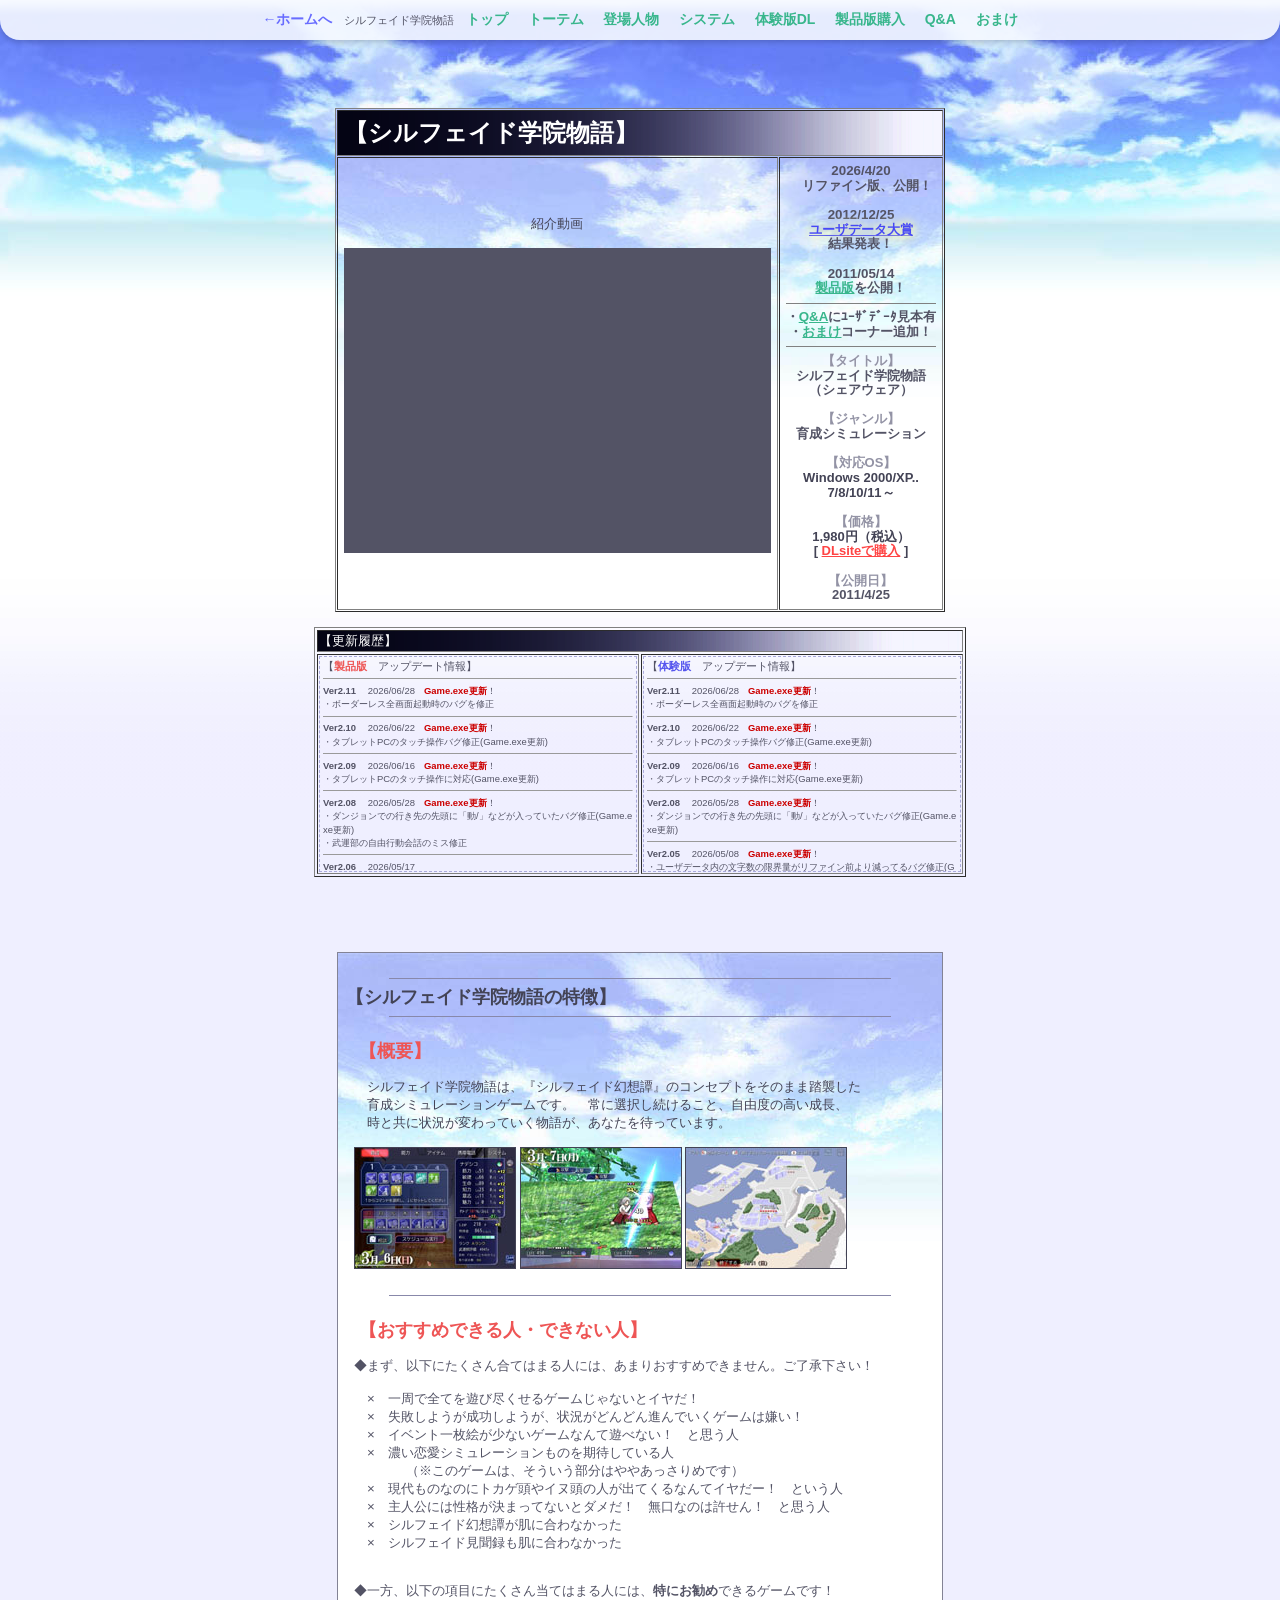
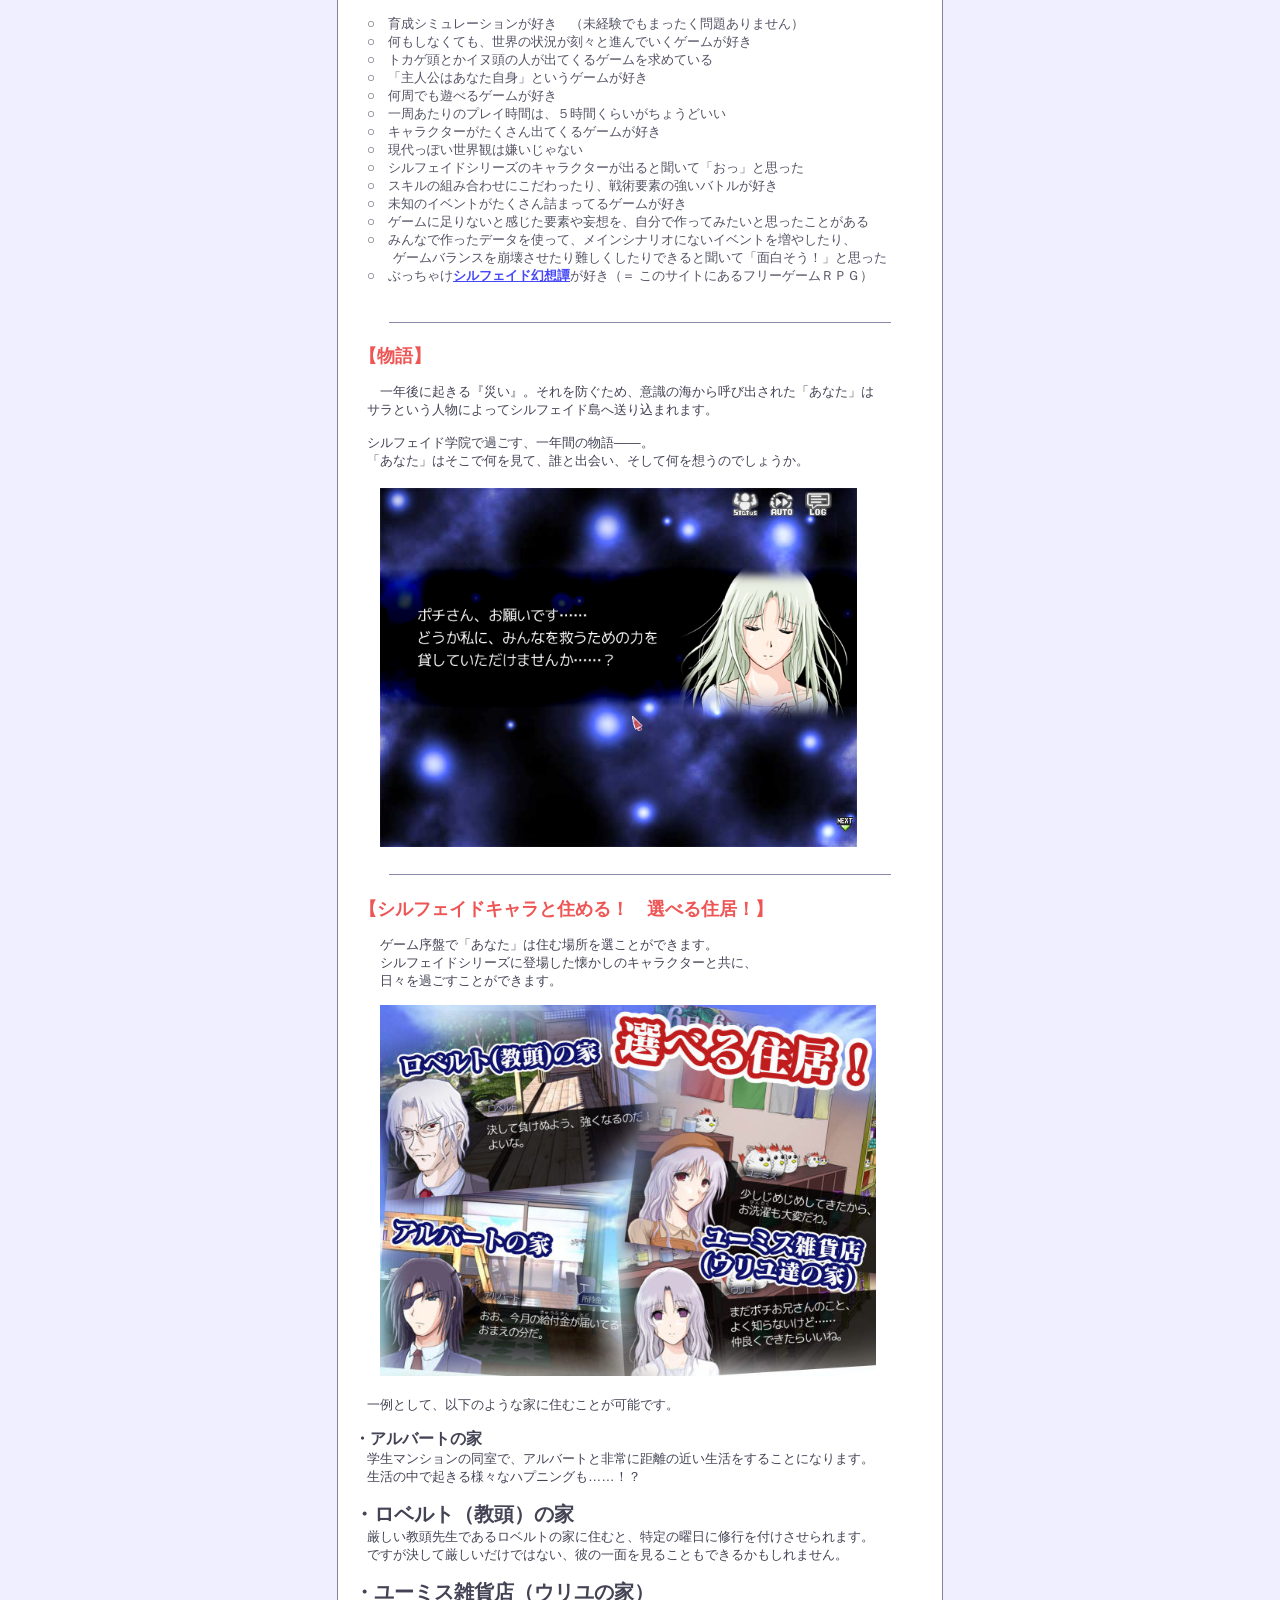
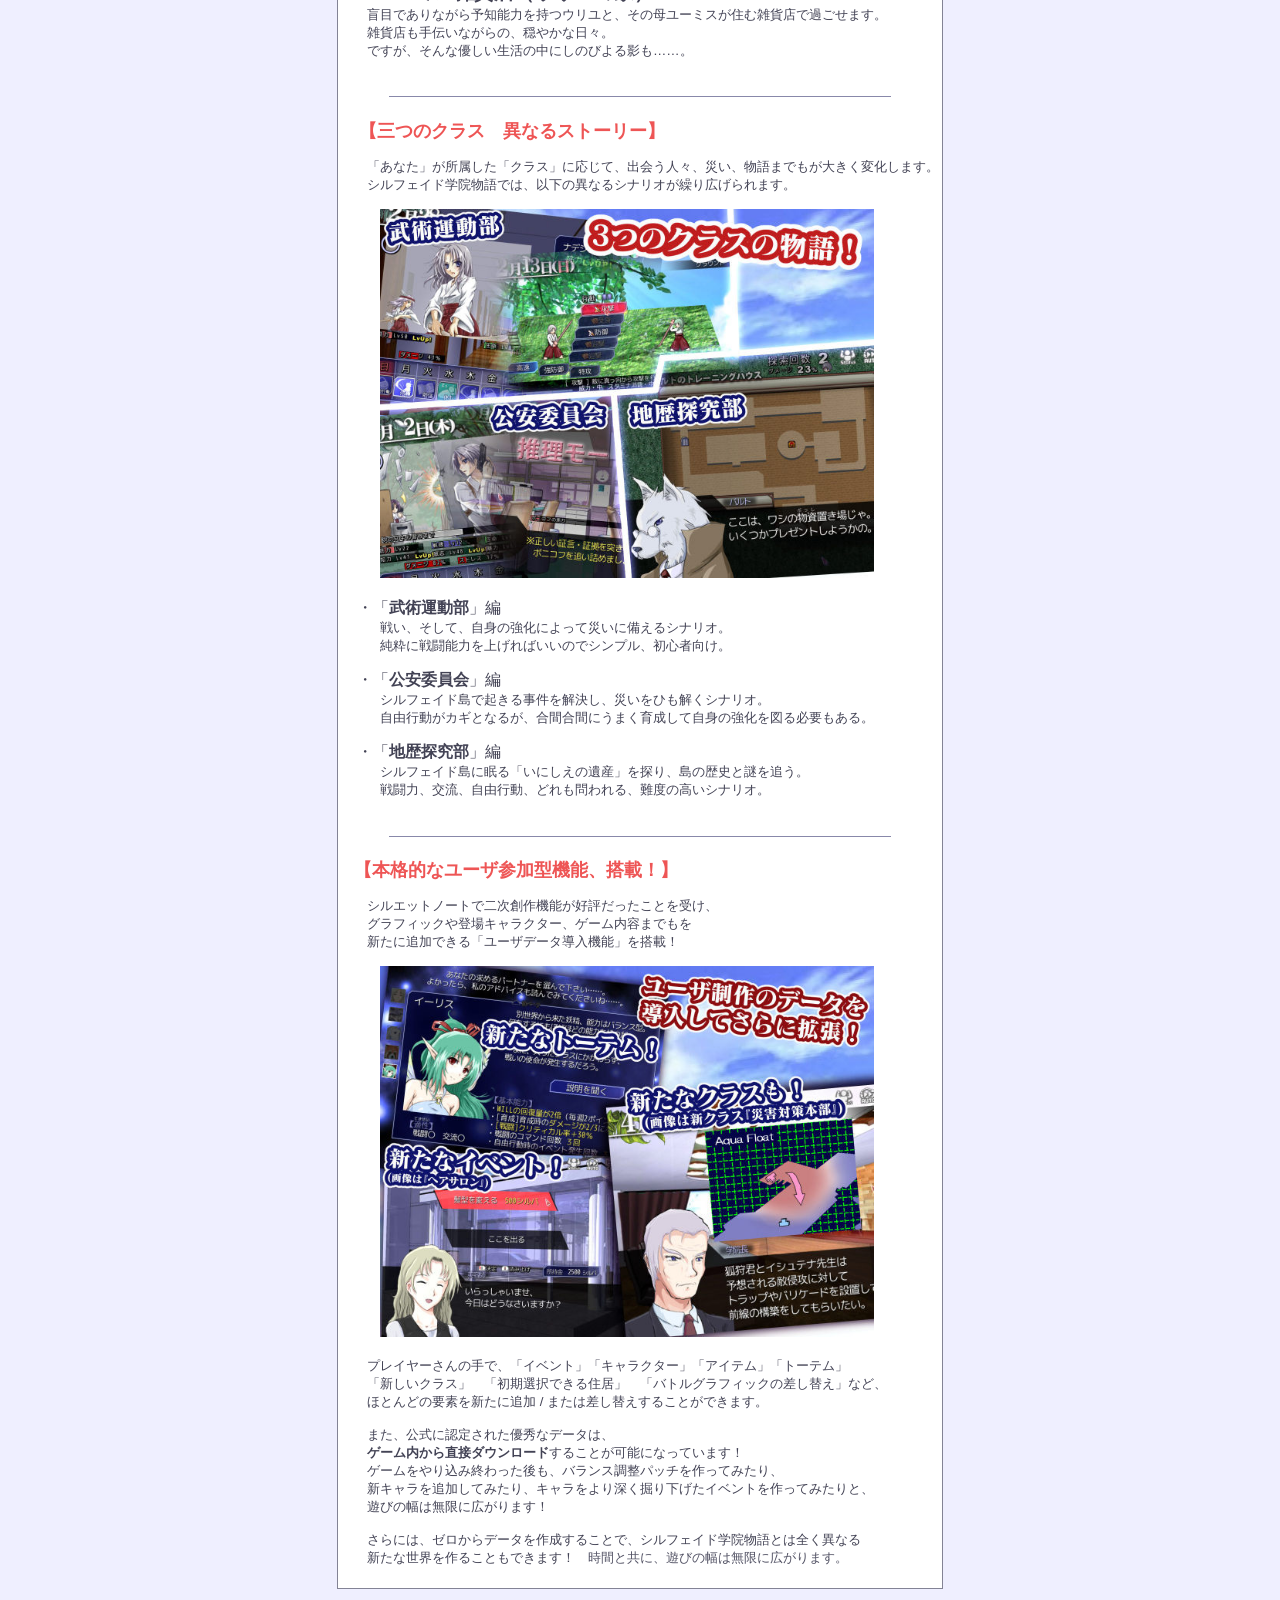
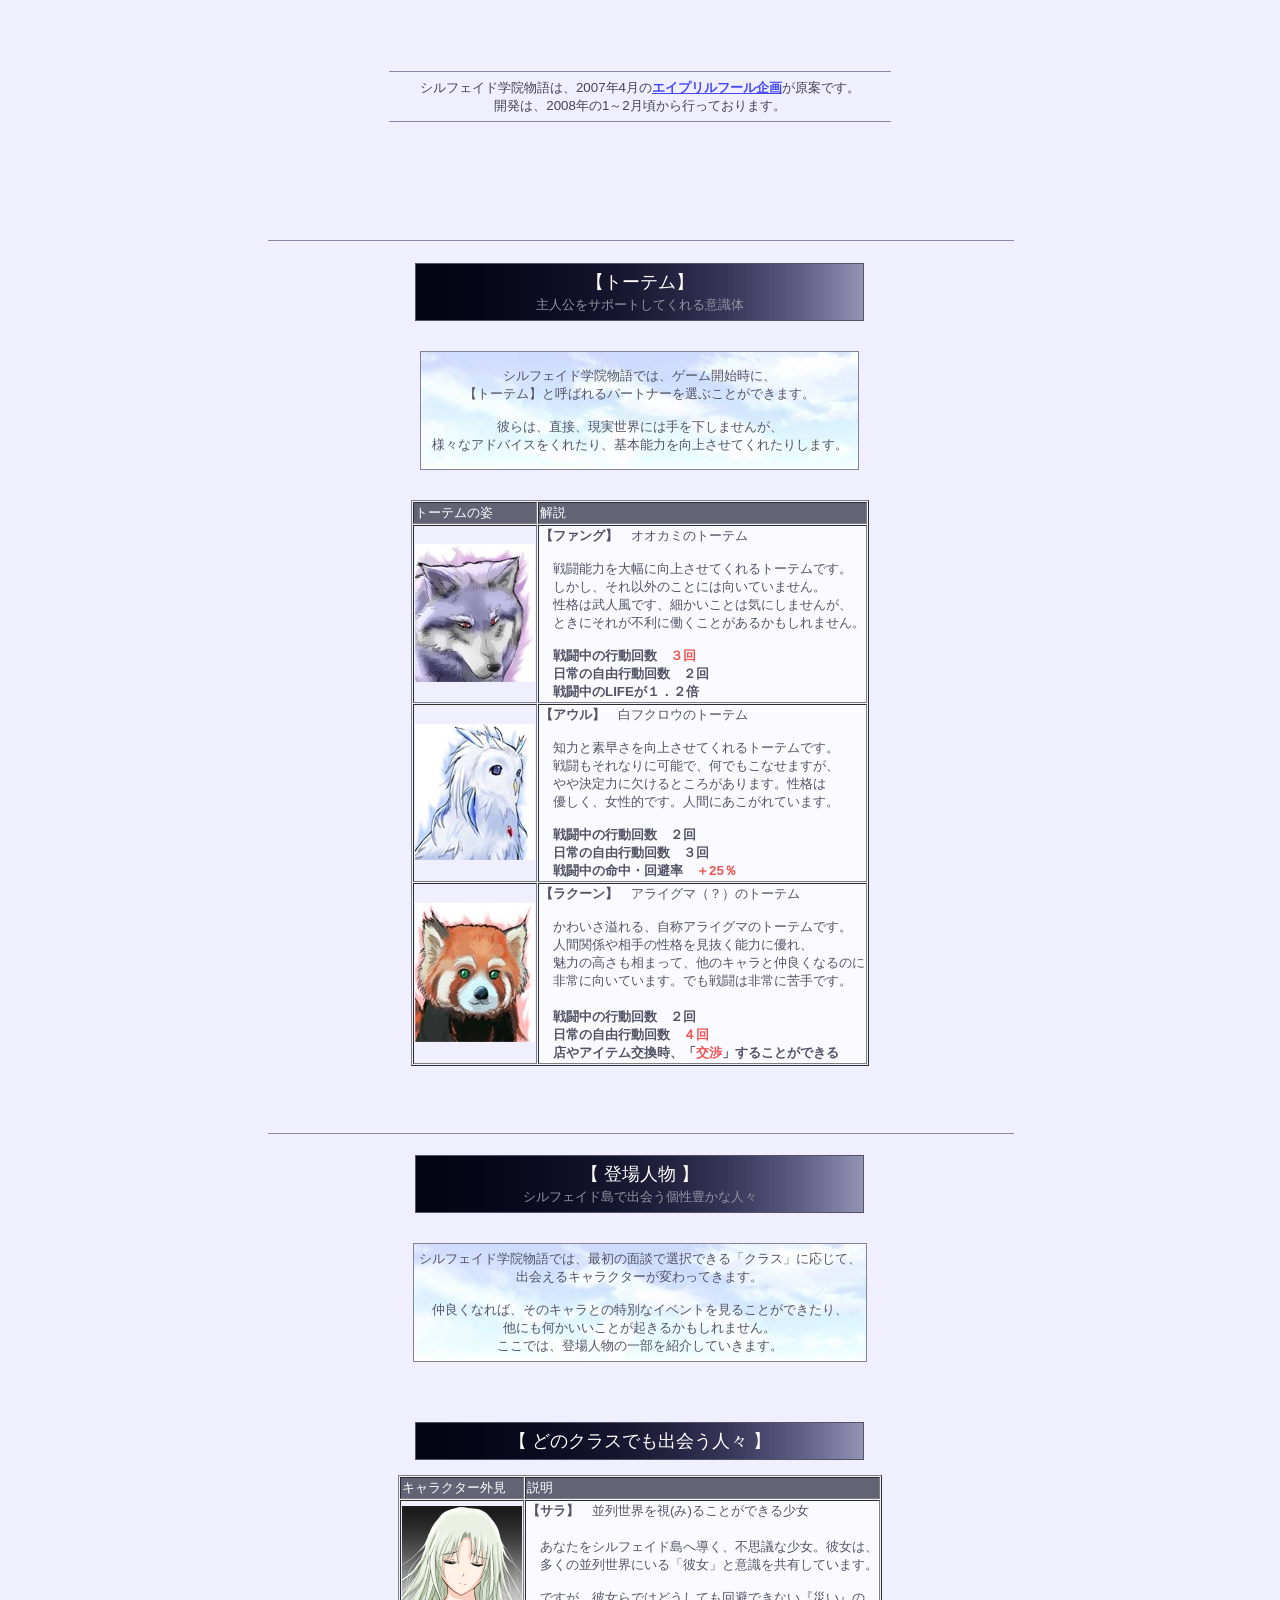
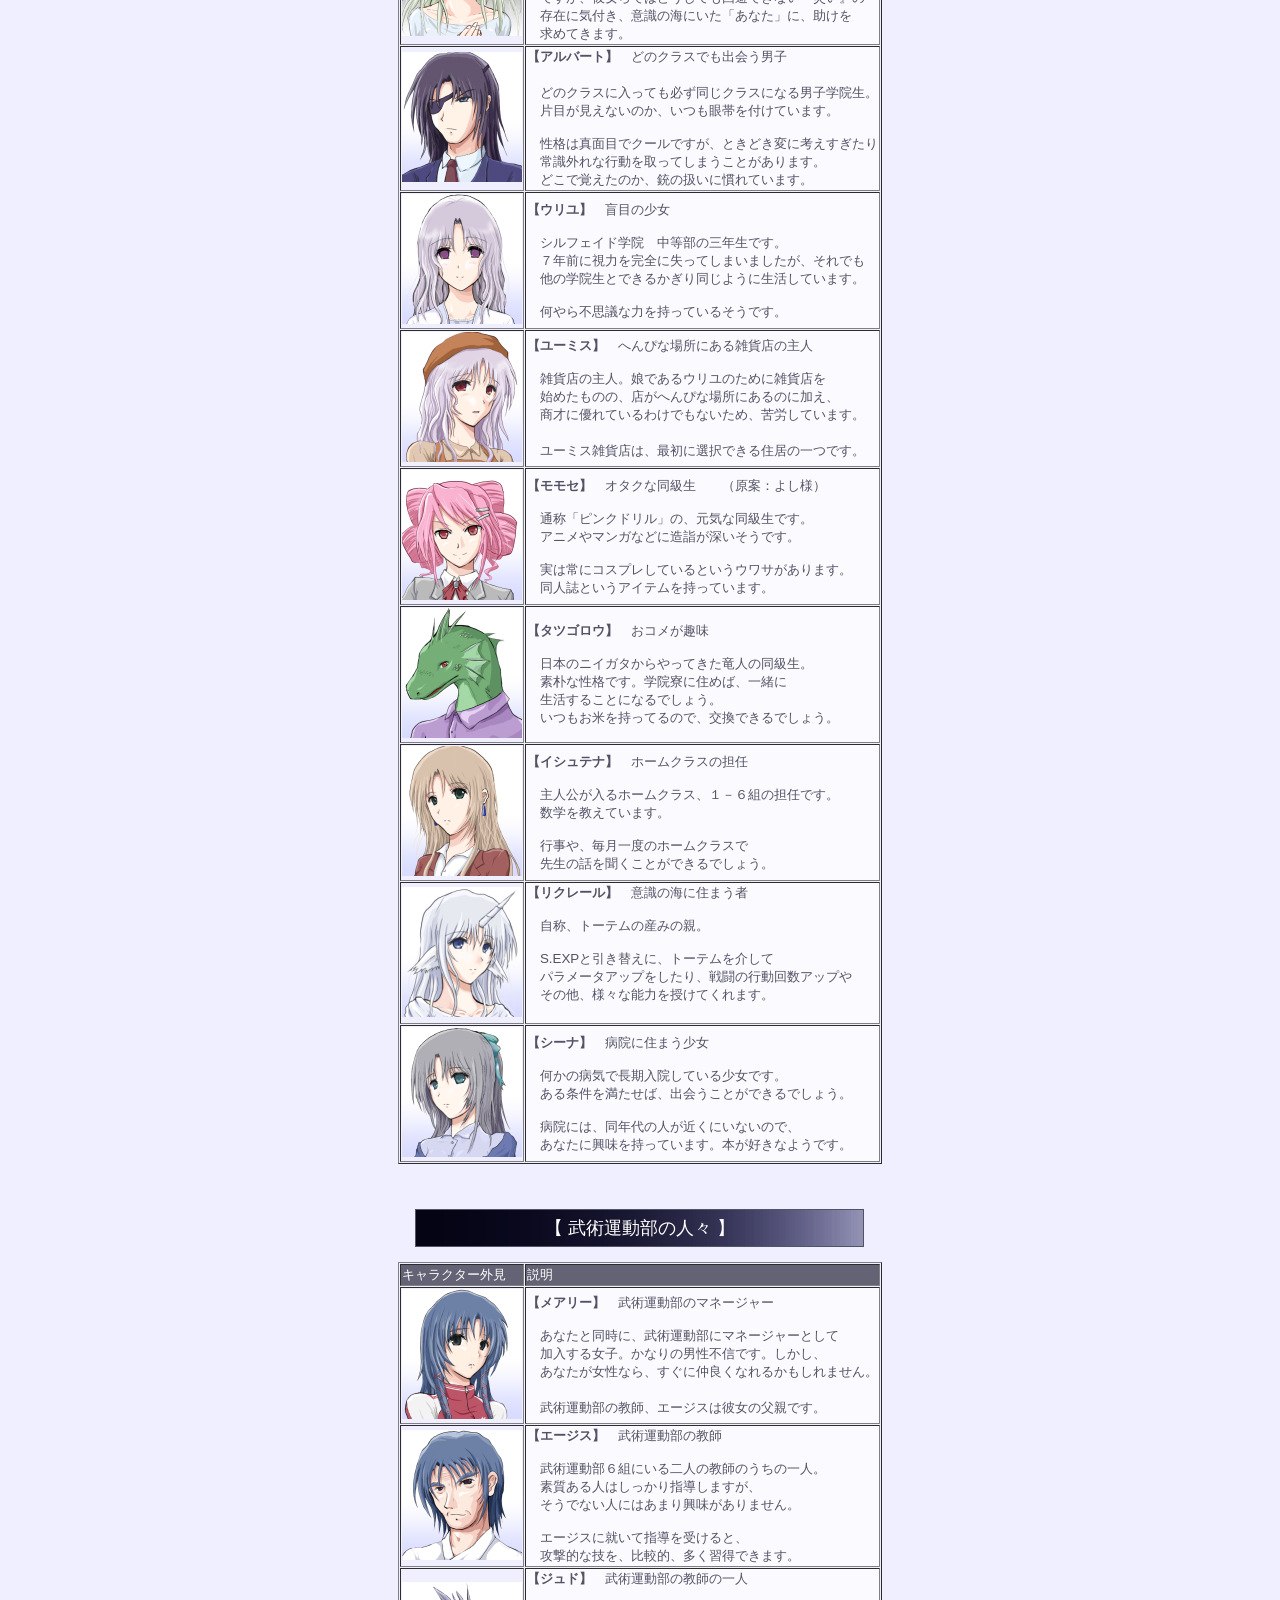
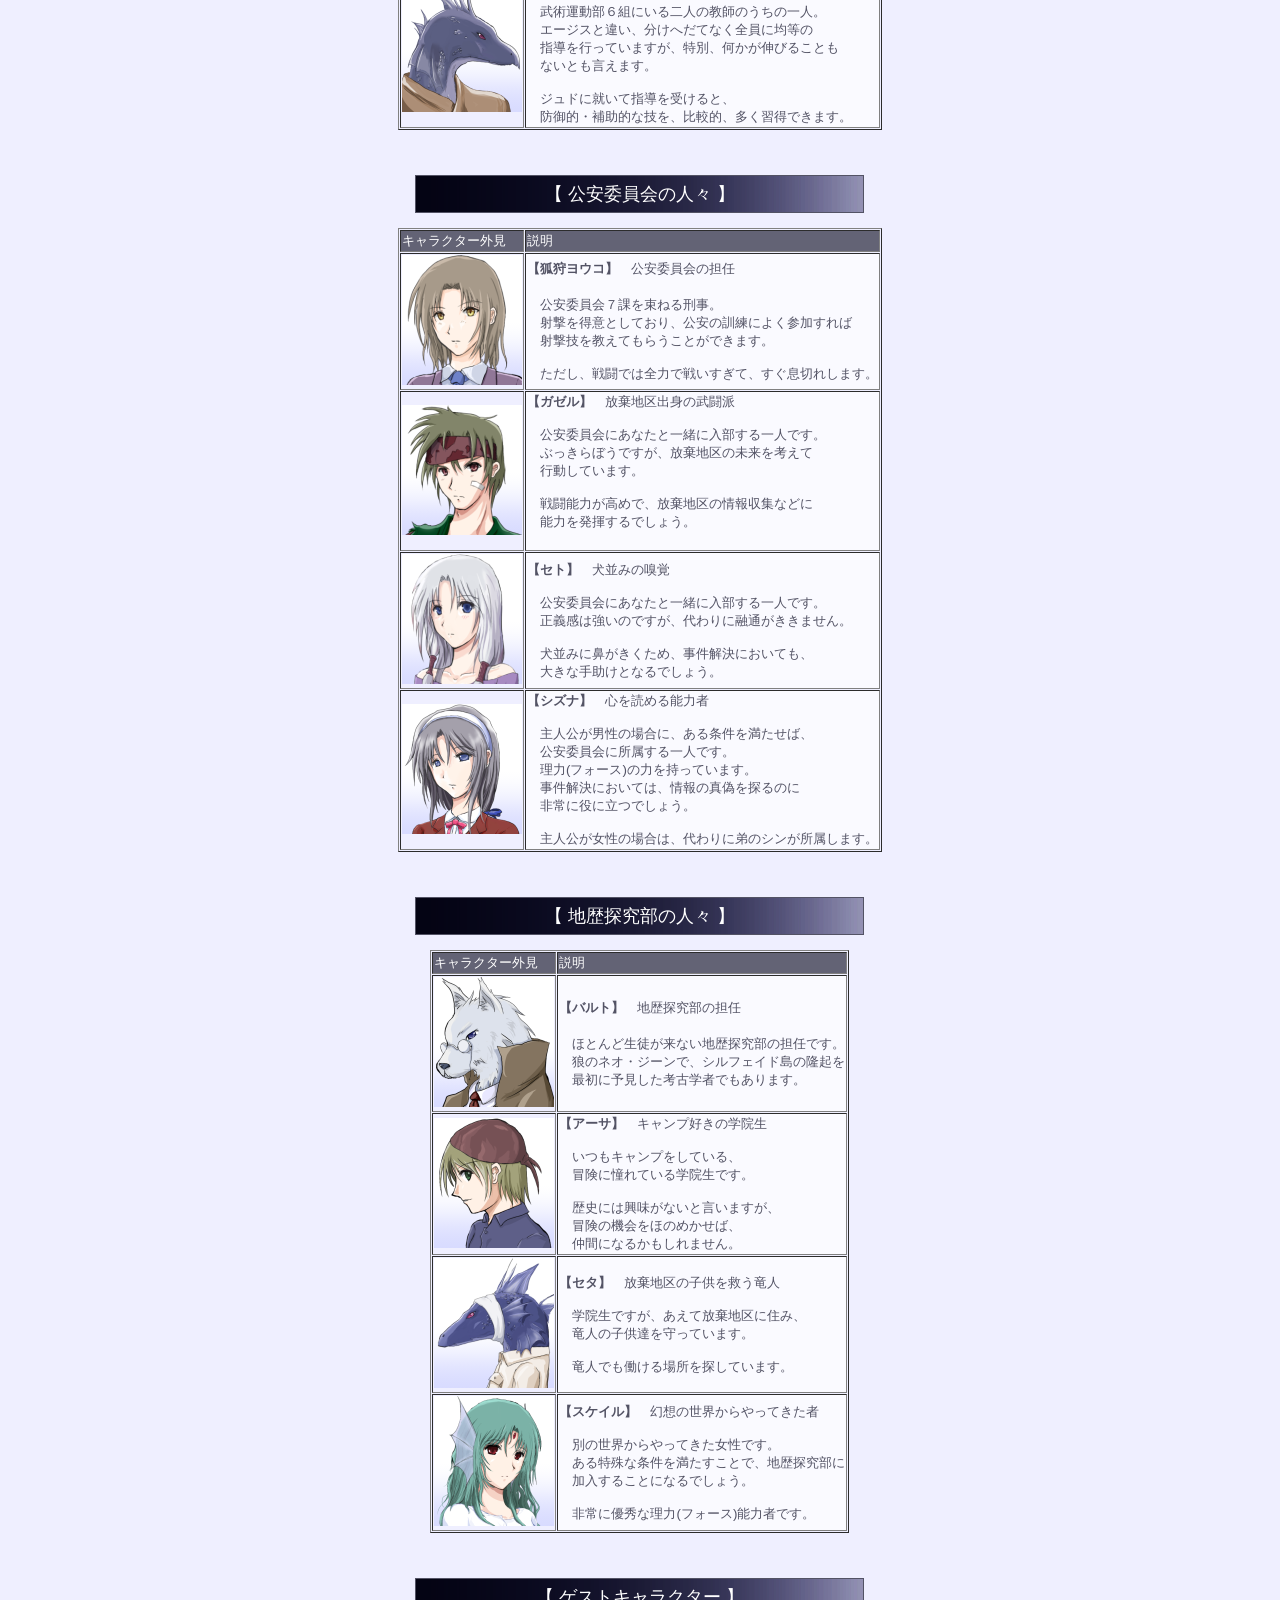
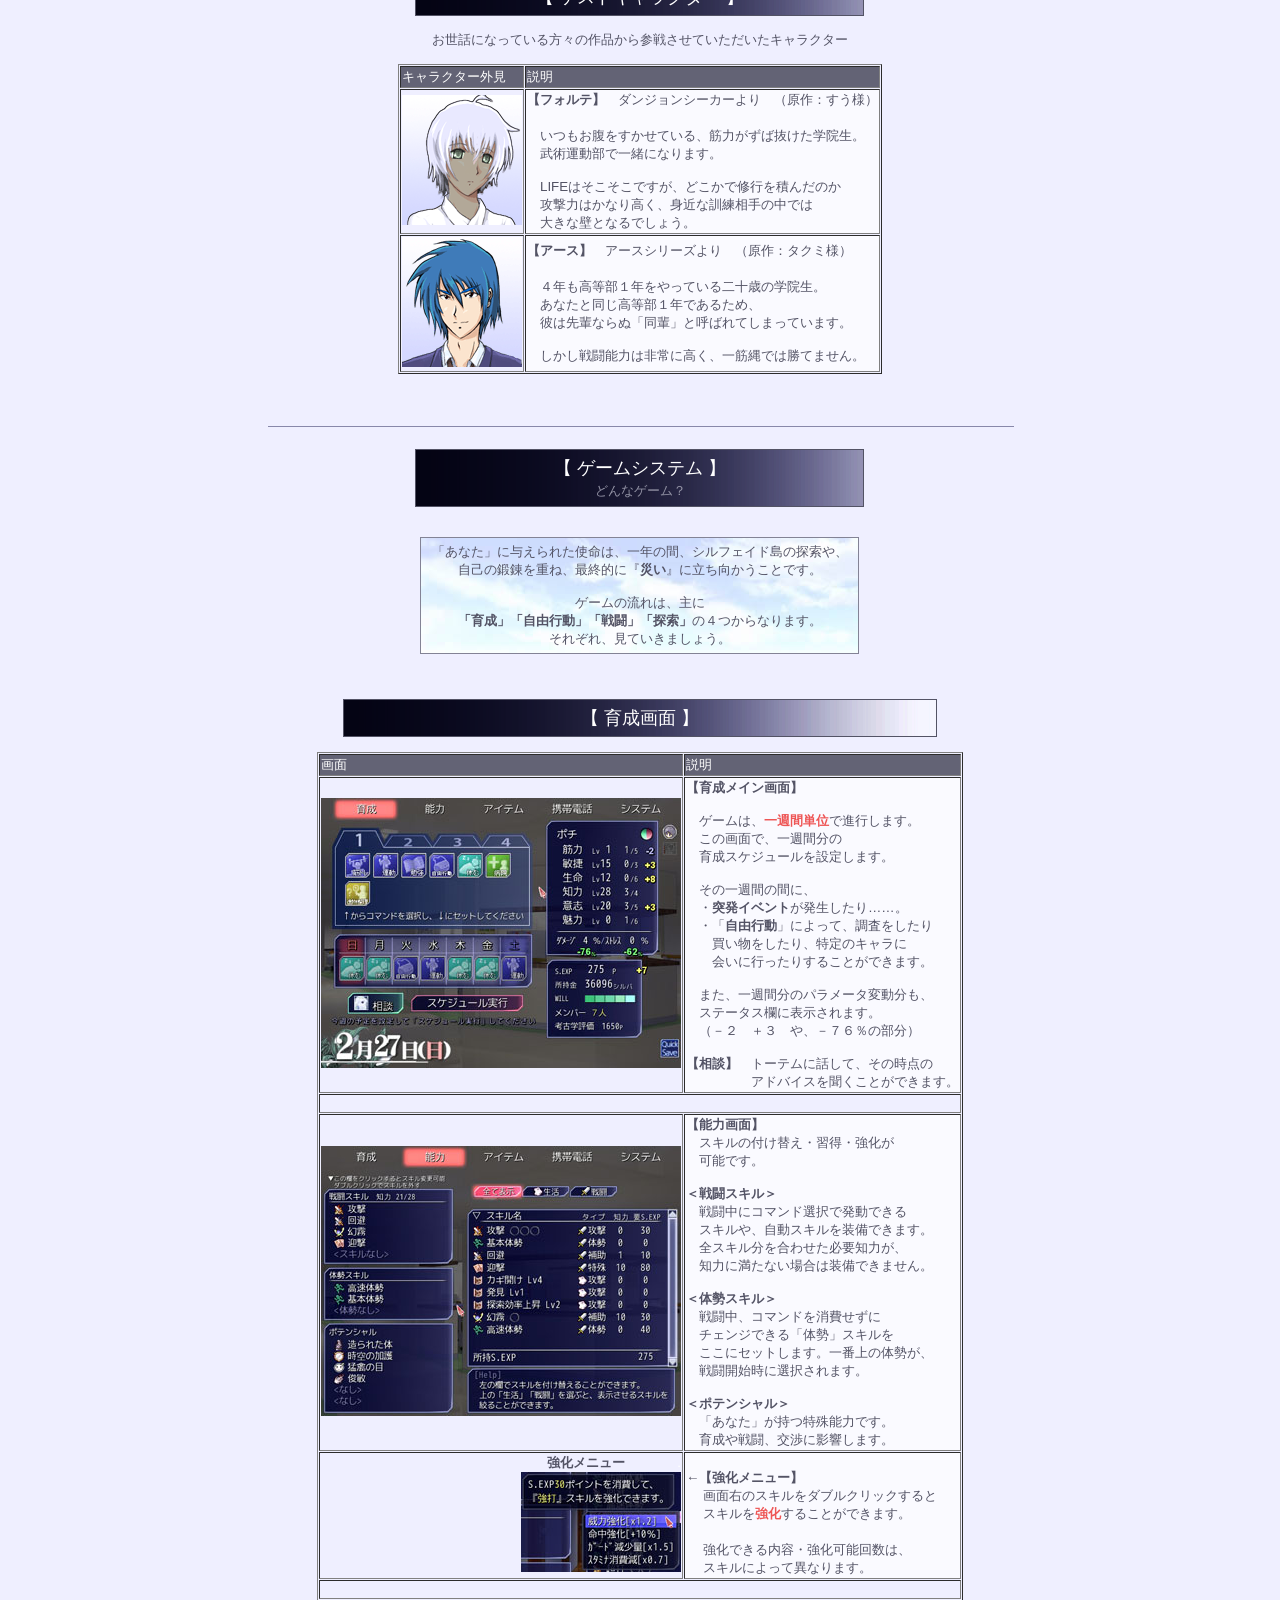
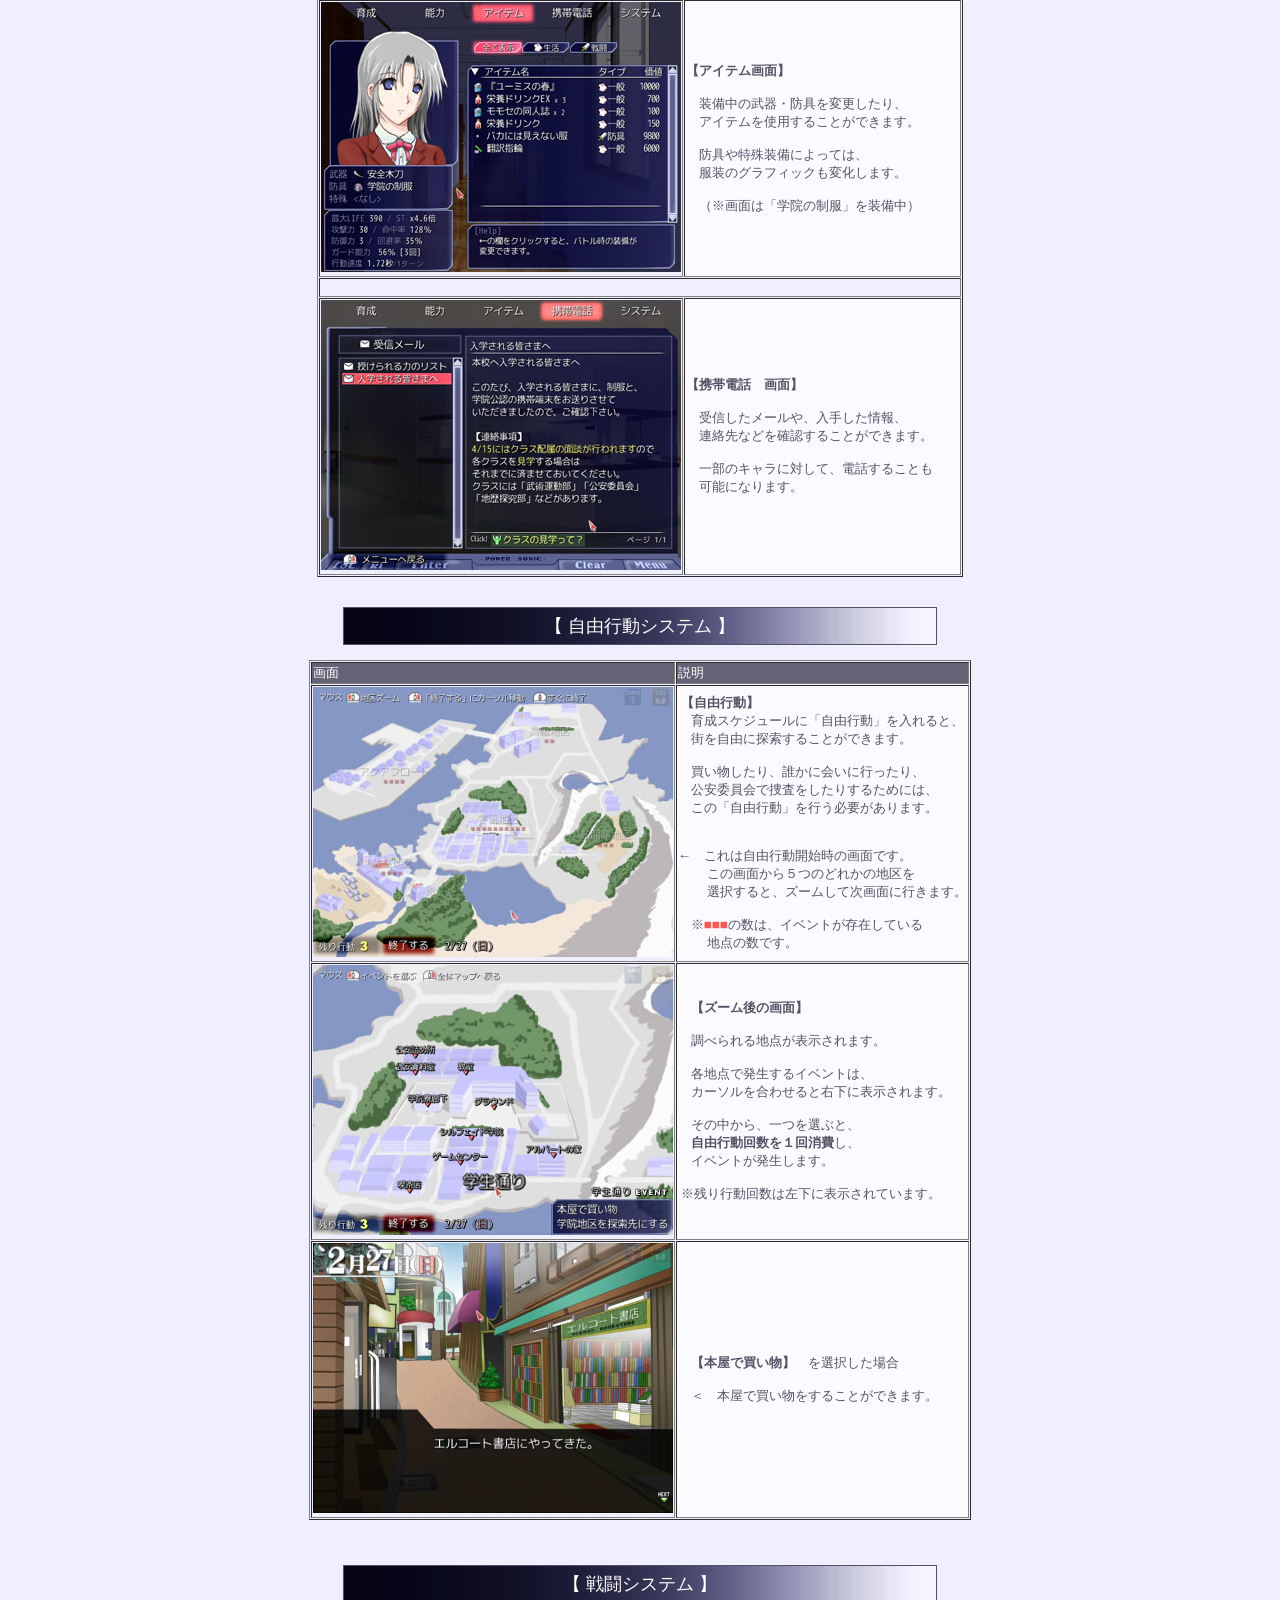
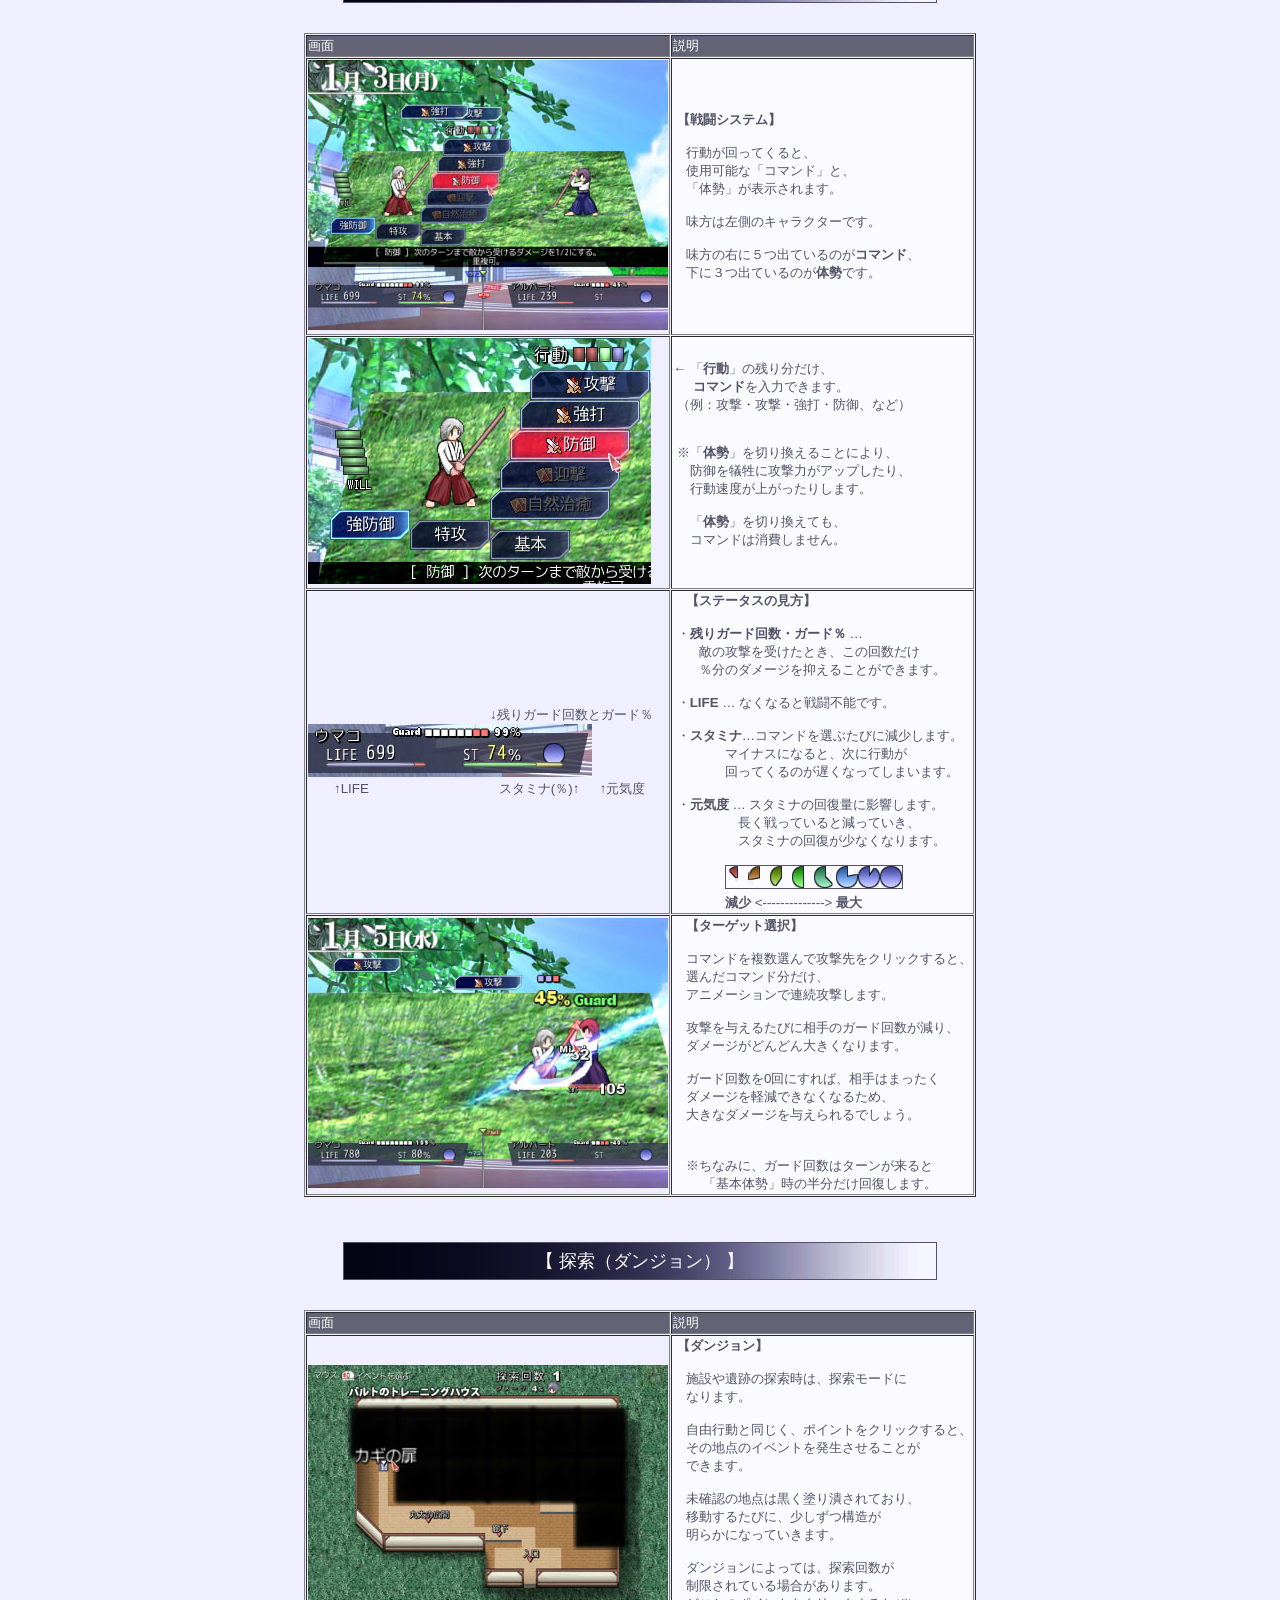
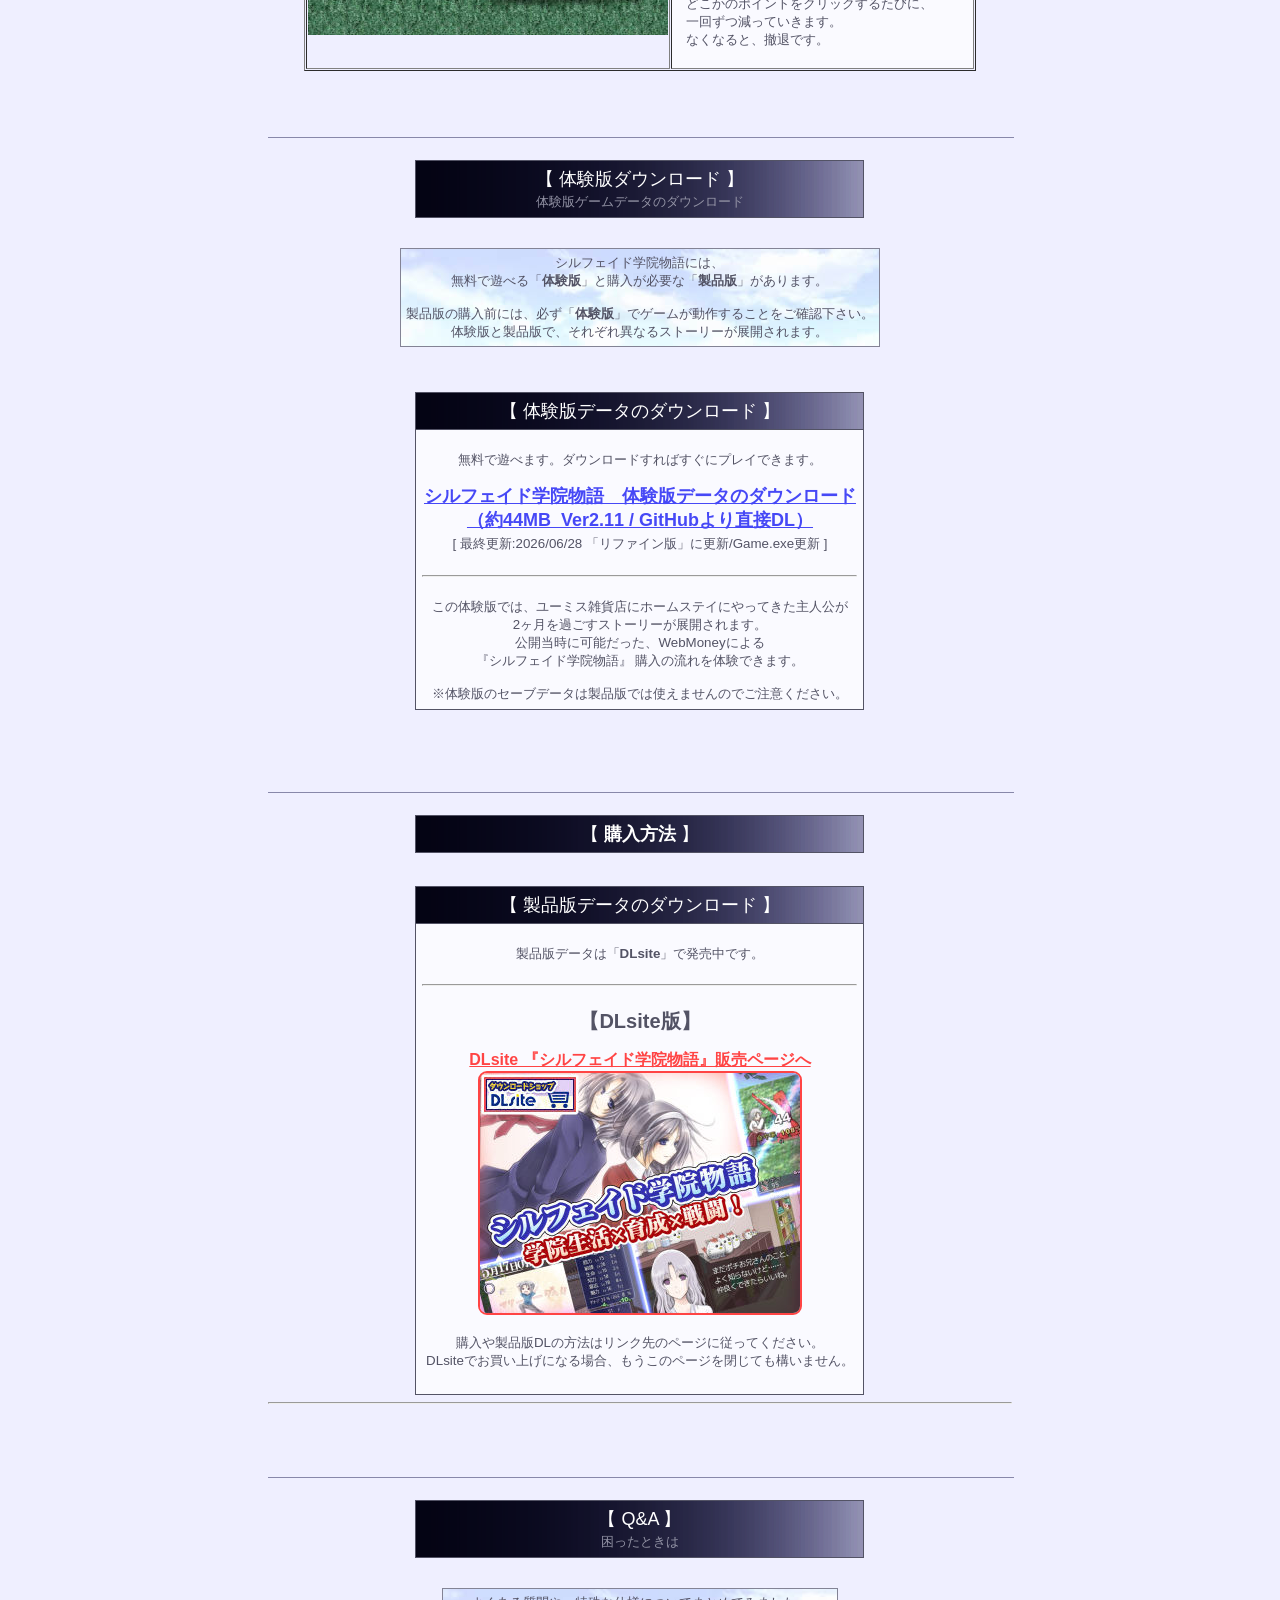
<file: index.html>
<!DOCTYPE html>
<html lang="ja">
<HEAD>
<meta charset="UTF-8">
<meta name="viewport" content="width=700">
<script src="smoothscroll.js" type="text/javascript"></script> 

<META http-equiv="Content-Style-Type" content="text/css">
<LINK rel="stylesheet" href="sil_game1.css">

<TITLE>シルフェイド学院物語 紹介アーカイブページ</TITLE>

  <style>
<!--
    /* ボディ、フォント指定 */
    body{
      /*padding-top: 60px; /* メニューの高さ分スペース確保 */
      margin: 0;
      -webkit-font-smoothing: optimizeSpeed;
      font-smooth: never;
    }
    
    /* 上部固定ナビゲーション */
    .fixed-menu{
      background: rgba(246, 249, 255, 0.9); /* 半透明系の淡いクール色 */
      top: 0;
      left: 00;  /* ★＠＠＠＠ 左のフローメニューの分 アーカイブ時は0に */
      width:calc(100% - 0px); /* ★＠＠＠＠ 左のフローメニューの分 アーカイブ時は100％に */
      box-sizing: border-box;
      position: fixed;
      padding: 6px 14px;
      display: flex;
      justify-content: center;
      gap: 20px;
      border-radius: 0 0 20px 20px;
      box-shadow: 0 2px 6px rgba(0, 0, 0, 0.2);
      z-index: 1000;
	  display: inline-block;
	  line-height: 1.7;
	  flex-wrap: wrap; 
	  min-width:680px;
    }

    .fixed-menu a{
      display: inline-block; /* ブロック化して折り返せるようにする */
      white-space: nowrap;   /* 1項目内の改行は防ぐ */
      text-decoration: none;
      font-weight: bold;
      color: #004466;
      font-size: 14px;
      padding: 2px 8px;
      transition: all 0.2s;
      border-radius: 6px;
    }

    .fixed-menu a:hover{
      background-color: #a5e5c6;
      color: #002233;
    }
    
.fixed-menu A:link.g,.fixed-menu A:visited.g{
	color:#38b68c;text-decoration: none;
}
.fixed-menu A:hover.g,.fixed-menu A:active.g{
	color: #002233;text-decoration: none;
}

.fixed-menu A:link.blue,.fixed-menu A:visited.blue{
	color:#686cff;text-decoration: none;
}
.fixed-menu A:hover.blue,.fixed-menu A:active.blue{
      background-color: #aacfff;color : #444477;text-decoration: none;
}


.red_shadow{
 box-shadow:0px 0px 6px 3px #ff8888;
 border-radius:6px; 
 margin-top: 8px;
 padding: 3px;
 cursor : pointer; /* 合わせたときに選択カーソル化 */
}

  -->
</style>
  
</HEAD>
<BODY>
  
    <!-- 上部固定メニュー -->
  <nav class="fixed-menu"><CENTER>
    <a href="../../../" class="blue">←ホームへ</a>
  <SMALL>シルフェイド学院物語</SMALL>
    <a href="#top" class="g">トップ</a>
    <a href="#totem" class="g">トーテム</a>
    <a href="#character" class="g">登場人物</a>
    <a href="#system" class="g">システム</a>
    <a href="#dl1" class="g">体験版DL</a>
    <a href="#dl2" class="g">製品版購入</a>
    <a href="#qa" class="g">Q&A</a>
    <a href="#omake" class="g">おまけ</a>

    </CENTER>
  </nav>
  <!-- 上部固定メニューここまで -->
  
<a id="top"></a>
<BR><BR><BR>
<CENTER>
<TABLE width="650">
<TBODY><TR>
<TD align="center" nowrap width="640"><BR>
      <B><BR>
      </B>


      

      <BR>
      <BR>
      <TABLE cellspacing="1" cellpadding="6" class="bgimg_white" border="1">
<TBODY>
          <TR>
            <TD colspan="2" class="bgimg_black"><B><FONT size="+2" class=fw>【シルフェイド学院物語】</FONT></B></TD>
          </TR>
          <TR align="center">
            <TD nowrap align="center" height="63"><font class="fg">紹介動画</font><BR>
            <BR>
            <TABLE class="gray" cellspacing="0">
              <TBODY>
                <TR>
                  <TD nowrap>

<iframe width="425" height="300" src="https://www.youtube-nocookie.com/embed/mel-232OAQI?si=QvOiNqKd9E_RtCsi" title="YouTube video player" frameborder="0" allow="accelerometer; autoplay; clipboard-write; encrypted-media; gyroscope; picture-in-picture; web-share" referrerpolicy="strict-origin-when-cross-origin" allowfullscreen></iframe>
</TD>

                </TR>
              </TBODY>
            </TABLE>
            </TD>
            <TD nowrap valign="middle" style="line-height:110%;">
            
            
            <B>2026/4/20<BR>
            　リファイン版、公開！<BR><BR>
            <B>2012/12/25<BR>
            <A href="../contest_silfade_gakuin_user_data/SilGakuGrandPrix/index.shtml" class="blue" style="text-shadow:0 0 11px #ffa,0 0 11px #ffa;">ユーザデータ大賞</A></B><BR>結果発表！<BR>
            <BR>
            <B>2011/05/14<BR>
            <A href="#dl2" target="down" class="g">製品版</A></B>を公開！<BR>
            <HR size="1" noshade>
            <B>・<A href="#qa" target="down" class="g">Q&amp;A</A></B>にﾕｰｻﾞﾃﾞｰﾀ見本有<B><BR>
            ・<A href="#omake" target="down" class="g">おまけ</A></B>コーナー追加！<BR>
            <HR size="1" noshade>
            <FONT class="fmg" size="-1">【タイトル】</FONT><FONT size="-1"><BR>
            <B>シルフェイド学院物語</B><BR>
            （シェアウェア）<BR>
            <BR>
            </FONT><FONT class="fmg" size="-1">【ジャンル】</FONT><FONT size="-1"><BR>
            <B>育成シミュレーション</B><BR>
            </FONT><FONT class="fg" size="-1"><BR>
            <FONT class="fmg" size="-1">【対応OS】</FONT><BR>
            <B>Windows 2000/XP..<BR>
            7/8/10/11～</B><BR>
            <BR>
            <FONT class="fmg" size="-1">【価格】</FONT></FONT><FONT size="-1"><B><FONT class="fg" size="-1"><br>
            1,980円（税込）<br>
            [ <a href="https://www.dlsite.com/home/work/=/product_id/RJ01591080.html" target="_blank">DLsiteで購入</a> ]<br>
            </FONT></B><font size="-1"><br>
            </font><FONT class="fmg" size="-1">【公開日】</FONT><BR>
            <B>2011/4/25<br>
            </B></FONT></TD>
            
          </TR>
        </TBODY>
</TABLE>
      <BR>
      <TABLE border="1" width="610">
        <TBODY>
          <TR>
            <TD colspan="2" class="bgimg_black" align=left><font class=fw>【更新履歴】</font></TD>
          </TR>
          <TR>
          
          
          
            <TD width="50%" align="left"><DL class="RECENT" style="margin: 0; line-height:110%;font-size:0.85em;">【<B class="fred">製品版</B>　アップデート情報】<small><HR size=1><B>Ver2.11 　</B>2026/06/28　<b><span style="color : #cc0000;">Game.exe更新</span></b>！<BR>・ボーダーレス全画面起動時のバグを修正<HR size=1><B>Ver2.10 　</B>2026/06/22　<b><span style="color : #cc0000;">Game.exe更新</span></b>！<BR>・タブレットPCのタッチ操作バグ修正(Game.exe更新)<HR size=1><B>Ver2.09 　</B>2026/06/16　<b><span style="color : #cc0000;">Game.exe更新</span></b>！<BR>・タブレットPCのタッチ操作に対応(Game.exe更新)<!----><HR size=1><B>Ver2.08 　</B>2026/05/28　<b><span style="color : #cc0000;">Game.exe更新</span></b>！<BR>・ダンジョンでの行き先の先頭に「動/」などが入っていたバグ修正(Game.exe更新)<BR>・武運部の自由行動会話のミス修正<!----><HR size=1><B>Ver2.06 　</B>2026/05/17　<b><span style="color : #cc0000;"></span></b><BR>・武術運動部の隠し試合の日程を修正(公式試合と重なるため)<!----><HR size=1><B>Ver2.05 　</B>2026/05/08　<b><span style="color : #cc0000;">Game.exe更新</span></b>！<BR>・ユーザデータ内の文字数の限界量がリファイン前より減ってるバグ修正(Game.exe更新)<!----><HR size=1><B>Ver2.04 　</B>2026/05/01　<b><span style="color : #cc0000;">リファイン版！</span></b>！<BR>・顔画像やユーザーインターフェースのリファイン<BR>・全体の遊びやすさ向上<br>・【お知らせ】フルパッケージ版に含まれるGame.exeを更新したので、リファイン版を遊ばれたい方は最新版をＤＬして再解凍してください。
<HR size=1><B>Ver1.59 　</B>2015/01/10<BR>・セーブ時、Shift押しながらのときは「はい・いいえ」の選択肢を<BR>　表示しないよう修正しました。<BR>
・【お知らせ】フルパッケージ版に含まれるGame.exe更新。<BR>　育成コマンドが変になるバグの対応をいたしましたので<BR>
　気になる方はシル学公式サイトからＤＬし、再解凍してください。<HR size=1><B>Ver1.58 　</B>2014/07/15<BR>・【クリアデータ】 送信処理で文字化けするバグが修正困難のためツイッター機能のみに限定しました。<BR>・【クリアデータ】 ツイッター送信時に文字化けする人のために「Twitter送信内容.txt」が生成されるようになりました。<HR size=1><B>Ver1.56 　</B>2012/12/26 8:00<BR>・【探索Ev】 トーテムが基本3種類以外の場合は、探索時の説明の 選択肢が出ないように修正。<BR>・【ネット接続】 ユーザデータＤＬ時、ダウンロード指定行が ずれたり非選択状態に見える不具合があったのを修正。<HR size=1><B>Ver1.55 　</B>2012/11/22 23:00<BR>・【戦闘AI】AIの「庇う」が正常に使用されなかった不具合を修正。<BR>・【戦闘AI】「庇う」が「支援率」に応じて使用されるはずだったのが、支援率が適用されていなかったバグを修正<BR>・【戦闘AI】キャラのスタミナ考慮設定が反映されてなかった不具合を修正。<BR>ターゲットAIと同じコード番号が使用されるミスがありました。<BR>ﾕｰｻﾞﾃﾞｰﾀは以下のように書き換えてくださると正常に動作します。<BR>【旧】スタミナ考慮AI,０％以上維持 → 【新】スタミナ考慮AI,1<BR>【旧】スタミナ考慮AI,全力 → 【新】スタミナ考慮AI,2<BR>【旧】スタミナ考慮AI,５０％以上維持 → 【新】スタミナ考慮AI,3<BR>※1～3の数値以外を入力した場合は自動で「０％以上維持」になります。<BR>・【キャラデータ】 全キャラの「スタミナ考慮AI」を正しく修正。<HR size=1><B>Ver1.54 　</B>2012/11/17 16:00 (1/3)・【テキスト】 文章ミス・表記ミスを複数修正<BR>・【難易度】 初期に選んだ難易度のジョークモード（６倍）が実際は36倍だったため、表記を36倍に修正しました。<BR>・【初期Ev】アルバートのマンションに降りたとき、連絡先が追加されていなかった不具合を修正。<BR>・【選択肢】 WILLやUnlockのマークが次の選択肢でも残ったままになることがあるバグを修正<BR>・【戦闘AI】 AIのスタミナ消費量チェックが正常に機能していなかった不具合を修正（たぶん）<BR>・【戦闘AI】 AIが銃を装備していてもフェイントを使う不具合修正<BR>・【戦闘AI】 AIが防御スキルを正しく使っていなかったバグを修正<BR>・【戦闘】 装備のフォース耐性が正常に機能していない不具合を修正<HR size=1><B>Ver1.54 　</B>前ページから続き (2/3)・【地歴】 トレーニングダンジョンのバルトのセリフが何度もエンドロール用に記憶されてしまうミス修正<BR>・【地歴】バレンタインの選択肢にいないはずのアーサが出るバグ修正<BR>・【自由行動】 同じ地点のイベントを15個まで許容するよう修正<BR>・【好感度Ev】 アルバートの好感度40イベントが起動しないミスを修正<BR>・【住居】 ユーミス雑貨店を住居としたとき、4月中に買い物しないとニワトリの置物などが入荷されない不具合を修正<BR>・【育成】 所持金増加量の項目に100と設定した場合、 育成画面の金額表示が消えないバグを修正<BR>・【新着情報】 特定の件数で情報追加されたとき、 欄からあふれて表示される不具合を修正<HR size=1><B>Ver1.54 　</B>前ページから続き (3/3)・【キャラ】アルバートが成長度40を超えたときに「必中」を覚えるが使用する設定になってなかったミスを修正<BR>・【公安】 訓練直前に「ステータス」を開くとエラーになる不具合修正<BR>・【場所当てミニゲーム】 ターン数の下限を2ターンから1ターンに変更。<BR>・【武術】主人公が女かつ絆状態のメアリーの会話で1月以降に5月以前の会話が表示されるバグ修正<HR size=1><B>Ver1.53 　</B>2011/08/11 14:00<BR>・参加許可をもらってないアルバートが試合に出てるミスを修正<BR>・[イベントメーカー]${システム:絆キャラ一覧}が機能していなかったので削除<BR>・Ｓランクへの参加で公式試合がキャンセルされたとき、試合参加フラグがリセットされていなかった不具合を修正。<BR>・ゲーム開始時の初期更新チェック負荷を軽減<BR>・ニューゲーム時のユーザデータ選択に、以下の機能を追加<BR> - 未使用のユーザデータに「赤い印」が付く機能を追加<BR> - 中クリックで「ロック」できる機能を追加。ロックされたものは、次回起動時もそのオンオフ状態が維持され、またオンオフ全切り替えでも切り替わりません。<BR>・地歴探究部クリア後、イベント名が右上に出るよう修正<HR size=1><B>Ver1.52 　</B>2011/07/21 13:00<BR>・戦闘中にキャラ変更したときの表示バグを再修正<BR>・高難易度時、推定戦力レベルが変になるバグ修正（自信なし）<BR>・高難易度時、LIFE上書きキャラにも倍率補正がかかるよう修正<HR size=1><B>Ver1.51 　</B>2011/07/21 03:00<BR>・誤字脱字、整合が取れない部分のスクリプトミス修正<BR>・[イベントメーカー] ${アイテム:<アイテム名>:番号}と${育成:<育成名>:実行回数}＞が機能しないため削除<BR>・[イベントメーカー] ESCキーで終了しないよう修正<BR>・[イベントメーカー] コモンイベント挿入に以下のコマンド追加<BR> - [敵成長度補正±％(数:通常0)]：戦闘時の敵の強さを±％で補正します。通常は0です。<BR>・顔グラフィック合成機能にある戦闘グラフィック合成機能で、一度でもパーツをつけて顔設定に戻ると、以後外しても付け直されるバグ修正<BR>・ウェイト命令で、左右クリック同時押し時も1フレームはウェイトするよう修正<BR>・「迎撃」で相手をダウンさせると、相手にポイントが入るバグ修正<BR>・迎撃を使える相手に攻撃すると、立ち位置がおかしくなるバグ修正（自身なし）<BR>・「戦闘中/キャラ変更」コマンドでキャラ増減時の挙動がおかしくなる現象を緩和。<BR>・「戦闘中/パラ変化」でLIFEがなくなっても戦闘不能にならなかったバグ修正<BR>・買い物で所持アイテム50個制限にかかると表示がおかしくなるのに対応<BR>・[戦闘] 増援やキャラ変更で登場した場合、空蝉が機能しないよう修正。<次ページに続く><HR size=1><B>Ver1.51 　</B>前ページから続き<BR>・ユーザデータでプレゼントボックスがいっぱいになるらしいので、プレゼントボックスを、公式用と、従来のプレゼントボックスの2つに分離。（開始イベントが上書きされてる場合は公式も従来に入ります）<BR>・クリアデータの使用ユーザデータが1個多いバグを修正<BR>・!戦闘設定/味方増援数、!戦闘設定/味方増援キャラ が戦闘ごとにリセットされていなかったバグを修正<BR>・エージスや真なる魔王など、一部のキャラの戦闘行動回数が２回のままになってたミスを修正<BR>・強打、超打、空蝉、不屈、時間の檻の効果を調整<BR> - 強打：威力を2倍→1.6倍に変更<BR> - 超打：威力を4倍→6倍へ、ガード削りは全ポイント→0.5Pに。<BR> - 空蝉：行動回数－1回。不屈効果を半減後のLIFEで計算。<BR> - 不屈：意志100Lv分まで有効に。意志Lv+20％に修正。<BR> - 時間の檻：意志Lv100分まで有効に、消費スタミナを3倍に。<BR>・ゲーム開始時に、戦闘難易度変更機能を追加<HR size=1><B>Ver1.50 　</B>2011/06/30 01:00<BR>・誤字脱字、整合が取れない部分のスクリプトミス修正<BR>・日付表示の土曜日の色を青に修正<BR>・[戦闘]防具の戦闘グラフィックがまたおかしくなっていたのを修正<BR>・[イベントメーカー] 戦闘中のLIFEを取得できる機能を追加しました。!コモンイベント挿入 , [戦闘中LIFE取得(数 1-3 10-12)＞変数TMP] , 1<BR>・強制(Auto)・自由行動(Free)の公式イベントを任意に停止できるようになりました。「!変数操作 , ${変数:EV停止=<イベント名>} , = , 1」 を実行して下さい。プレイ中にLキーを押すと、それまでに起動したイベント名リストを確認することができますので、消したいイベント探しの参考にしてください。<BR>・【例】 ${変数:EV停止=共通/初めての強盗} を1にすると強盗イベントが起きません。<HR size=1><B>Ver1.49 　</B>2011/06/22 00:40<BR>・誤字脱字、整合が取れない部分のスクリプトミス修正<BR>・「戦闘中パラ変化」機能にまだバグがあったので再修正<BR>・イベント起動条件「!休日のみ」判定で、土曜日が休日扱いになっていなかったバグ修正<BR>・ニューゲームで住居を選ぶとき、選択可能個数が8つだと選択した住居と一つずれた場所に落ちるバグ修正<BR>・戦闘開始時のファイル読み込みエラーが起きにくくなるよう修正<BR>・アイテム交換時、相手の好感度が101以上だと正常にトレードできないバグ修正<BR>・「パラメータ変化」で装備を「なし」にした後、アイテム画面で何か装備すると、アイテムが全て消えるバグを修正<BR>・${変数:基本強制イベント無効？=1}を1にすれば基本３クラスの体育祭のイベントが発生しないよう修正<BR>・[公安]公安訓練による射撃スキルの習得速度を１．５倍に修正。<BR>・[公安]ストリートファイト時にスキル変更機能追加。<BR>・[イベントメーカー] !コモンイベント挿入,[場所当て残りターン取得＞変数TMP]を新たに実装しました。場所当て後、余ったターン数を取得します。<BR>・ユーザーデータ選択画面を開いてニューゲームすると、全てOFFにしてゲームを開始しても使用数が1個になるバグ修正<BR>・[イベントメーカー] サブコマンド置換時の「一つ戻る」処理がおかしかったバグを修正<HR size=1><B>Ver1.48 　</B>2011/06/15 20:00<BR>・服装によって、戦闘時にエラーが発生するバグ修正（前回の修正で新たに発生したバグです）<HR size=1><B>Ver1.47 　</B>2011/06/14 22:30<BR>・誤字脱字、整合が取れない部分のスクリプトミス修正<BR>・防具を何も着けずに戦闘グラフィックのある特殊装備を装備した場合、エラーが出るバグを修正<BR>・選択可能なクラスまたは初期住居が９つ以上になると選択時、正常に表示されなくなるバグを修正<BR>・「戦闘中パラメータ変化」コマンドの対象ミス、更新されないバグ修正<HR size=1><B>Ver1.46 　</B>2011/06/10 22:00<BR>・[武術]前回の修正で、公式試合時に優勝するとエラーが出るバグ（進行自体は可能）が発生していたため修正。<HR size=1><B>Ver1.45 　</B>2011/06/10 14:00<BR>・射撃武器を装備してフォースを撃つと射撃音も聞こえるバグ修正<BR>・アクセサリで指定した「防具グラフィック」も反映されるように修正<BR>・生物研究所の必要EXP変動で、レベルは元の値を維持するよう修正。（※生物研究所のイベント内の処理だけで対応しています）<BR>・強制イベント発生前後のウェイトを大幅に削減。<BR>・迎撃の反撃回数を５回以内に制限（それ以上処理できないため）<BR>・フォースに対しては迎撃が発動しないよう修正<BR>・[武術]ラスボスが瞬殺されてしまうので少し強化＋セリフ頻度増加<BR>・主人公のパラメータに「半減Lv」を設定するシステムを搭載。<BR> - !コモンイベント挿入 , [筋力EXP半減Lv設定(数)] , 100<BR> - この場合、筋力100以上でEXP半分、筋力200～でEXP1/4。制限を解除したい場合は、「0」を指定してください。<BR>・アイテムの「服装グラフィック_アクセサリ」が機能していなかったのでウサギ耳の設定を変更（服装グラフィックで重ね着に）。<HR size=1><B>Ver1.44 　</B>2011/06/06 22:40<BR>・誤字脱字、整合が取れない部分のスクリプトミス修正<BR>・シルドラゼロの入手クレジット量を調整<BR>・シルドラゼロのスコアが毎回引継になってたバグ修正<BR>・アイテム交換時の会話が発生しなくなっていたバグ修正<BR>・ニューゲーム時のユーザデータ使用欄に、次回以降の初期選択肢＞「はい・いいえ」を設定できる機能、および全データのON・OFF切り替え機能を追加。<BR>・テストプレイ時もショートストーリーフラグを立てるよう修正<HR size=1><B>Ver1.43 　</B>2011/06/05 00:40<BR>・誤字脱字、整合が取れない部分のスクリプトミス修正<BR>・負けが想定されていない戦いでギブアップしたときのバグ修正<BR>・ア●●のバレンタインイベントが絶対に起きなかったバグ修正<BR>・[戦闘] ２人目に空蝉が使えるキャラがいると、表示がおかしくなるバグを修正<BR>・交換アイテムイベントに似たような名前のアイテムが含まれていた場合、50万回エラーが発生するバグ修正<BR>・ショートストーリーを一度実行した後の挙動がおかしかったので毎回タイトルに戻るようにして、データリセットするよう修正<BR>・ショートストーリーを実行後に本編を始めると、オープニングを飛ばしたあげくにエンディングが実行されてしまうバグ修正<HR size=1><B>Ver1.42 　</B>2011/06/01 01:40<BR>・誤字脱字、整合が取れない部分のスクリプトミス修正<BR>・射撃武器全般の攻撃力を修正（弱すぎたので強化）<BR>・ステータス変化で無表示にした場合、すぐに数値に反映されない現象を修正<BR>・ショートストーリーにてショップ処理を発生させると、途中でイベントが終了してしまうバグを修正<BR>・覚醒体勢をWILLを併用すると、WILLが内部的に-1になって何も選択できなくなるバグ修正（WILL不足時は行動不能に修正）<BR>・敵へのフォース後に「攻撃」すると、移動せずに攻撃するバグを修正<BR>・公式試合時、基本トーテム以外でも対戦相手が分かるよう修正<BR>・育成アイコンが13個以上になった時、13個目が表示されなくなるバグを修正（たぶん）<HR size=1><B>Ver1.41 　</B>2011/05/29 01:00<BR>・誤字・脱字・整合が取れない部分のミス修正<BR>・意志Lvが増えるとかえってガード％が下がる現象に対応<BR>・トーテムのS.EXPがアップする説明が間違っていたのを修正（何レベルアップしても一度に入手できるS.EXPは1～2ポイント）<BR>・アイテム欄の攻撃力算出式が色々間違っていたのを修正<BR>・覚醒体勢を使用したときに発生する各種バグを修正<HR size=1><B>Ver1.40 　</B>2011/05/26 22:30<BR>・誤字・脱字・整合が取れない部分のミス修正<BR>・[武術]特定の条件でランクアップしたとき、評価ポイントがアップしない不具合を修正<BR>・[武術] 特定条件で体育祭にメアリーも参加できるよう修正<BR>・[武術] 「武術部生徒と話す」の自由行動イベントで、アルバートが絶対に出てこなかったバグを修正<BR>・[ゲーセン] シルドラ0のデータを周をまたいでも使用可能に。（ただしクレジットは10000単位、レベルは100単位の引き継ぎ）<BR>・[イベントメーカー] 以下の3処理を追加<BR> - !コモンイベント挿入 , [シルドラクレジット取得＞変数TMP]<BR> - !コモンイベント挿入 , [シルドラクレジット代入(数)] , 1234<BR> - !コモンイベント挿入 , [シルドラスタートレベル(数)] , 500<HR size=1><B>Ver1.39 　</B>2011/05/25 22:30<BR>・誤字・脱字・整合が取れない部分のミス修正<BR>・公式ロード画像を一枚追加（例の人）<BR>・[イベントメーカー] 空白を含むコマンドの挙動を修正<BR>・空蝉使用時の試合で片方がやられ、10カウント目で立ち上がると姿が消えてしまうバグの発生を緩和<BR>・銃の「連続攻撃時命中率低下[%]」は常に装弾数/5になるよう修正。<BR>・やっぱりまだ銃が微妙に筋力依存だったバグを修正<BR>・[イベントメーカー] 戦闘設定/イベントの呼び出し情報が間違っていたのを修正<BR>・共通イベントの起動を、以下の4変数で制御できるよう修正。※無所属クラスの場合、どれも1になっています。<BR> - ${変数:キャライベント無効？=1} …1にすると好感度Evや絆Ev全般をオフ<BR> - ${変数:自由行動イベント無効？=1}…1にすると探索周りのEv全般をオフ<BR> - ${変数:基本強制イベント無効？=1}…先生の毎月の話や学院祭・運動会をオフ<BR> - ${変数:住居イベント無効？=1}…住居特有のイベントをオフ<HR size=1><B>Ver1.38 　</B>2011/05/23 21:00<BR>・誤字・脱字・整合が取れない部分のミス修正<BR>・公式ロード画像を一枚追加（アルバート＆アーサ）<BR>・[自由行動]移動先選択→イベント選択画面でキャンセル、とすると右上のStatus・Logボタンが消える現象を修正<BR>・「フォースに強い」のポテンシャルとアイテム特殊能力が機能していないバグ修正<BR>・[イベントメーカー] テスト時の性別が画像に反映されるよう修正<HR size=1><B>Ver1.37 　</B>2011/05/22 20:00<BR>・誤字・脱字・整合が取れない部分のミス修正<BR>・クリア特典「ナダの木刀」の攻撃力を＋１０加算<BR>・[イベントメーカー] テストプレイ時に自動保存するよう修正<BR>・[イベントメーカー] 「パラメータ変化」に「無表示」オプションを追加<BR>・[イベントメーカー] 「育成コマンド削除」した際は、そのコマンドがスケジュールからも消えるように修正<BR>・[アイテム欄]ガード性能の上がるアイテムを装備すると、なぜか回避率が黄色くなるバグ修正<BR>・[アイテム欄]防御力（％）がずっと水色ないし黄色になるバグ修正<HR size=1><B>Ver1.36 　</B>2011/05/21 20:00<BR>・ニューゲームでユーザデータが読み込めなくなっていたバグ修正<HR size=1><B>Ver1.35 　</B>2011/05/21 19:30<BR>・既に持っているアイテムが増えないバグ修正<HR size=1><B>Ver1.34 　</B>2011/05/21 18:30<BR>・誤字・脱字・整合が取れない部分のミス修正<BR>・イベントエディタに、テストプレイ時にShiftを押すとEvent_Loadの中身も読み込まれることを追記<BR>・「攻撃」によって銃の残弾が減らなかったバグ修正<BR>・クリア評価の絆ボーナスがそもそも存在しなかったため説明削除<BR>・「!コモンイベント挿入 , [ポテンシャルリセット] ,」 を実装<BR>・筋力の足りないアイテムを装備した時の命中・回避補正の効果値が命中と回避反対になっていたバグ修正<BR>・リサイクル商人の所持金限度が実際には機能してなかったバグ修正<BR>・アイテムが50種類を超えたとき、アイテムを捨てられるよう修正。<BR>・無所属の10年後に強制終了イベントを設定（ニューゲームで始めないと１年後あたりでバグります）<BR>・セーブ時に確認メッセージを追加<BR>・銃の攻撃力が筋力依存になっていたバグ修正<BR>・育成コマンドがおかしくなるバグに気休め対応（データそのものが壊れるらしく、ニューゲームしないと直らない可能性があります）<BR>・WILL使用後にコマンドを入れ、次ターンに前コマンドを呼び出したとき前コマンドを消しても行動回数が１回減ったままになっているバグ修正<BR>・1月3日までの武術部の会話イベント修正<HR size=1><B>Ver1.33 　</B>2011/05/18 14:30<BR>・誤字・脱字・細かなスクリプトミス修正<BR>・オープニングに『高速モード』を追加（要地歴編クリア）<BR>・「無所属」クラスの追加（ただし要「一周目クリア」）<BR>・クリア画面から何度もエンディングが見られるように修正<BR>・シルフドラグーンゼロのコンボ数の評価を調整<BR>・Sランク大会に参加する予定日のマークが5日のままだったバグ修正<BR>・ショートストーリーの初期化バグ修正<BR>・[戦闘] WILL＋前コマンド呼出による行動回数増殖バグを修正<BR>・[イベントメーカー] サブ所属関連処理を削除（機能しなかったため）<BR>・武術部編の3/28のイベント時、自分がパートナーより先に戦闘不能になるとフリーズすることがあるバグ修正<BR>・Sランク試合への参加待ちの状態では公式試合がキャンセルされるよう修正。<HR size=1><B>Ver1.32 　</B>2011/05/17 22:50<BR>・誤字・脱字・細かなスクリプトミス修正<BR>・公式ロード画像を一枚追加（シン＆シズナ）<BR>・バレンタインにチョコをあげてもホワイトデーで返してくれなかった致命的なバグを修正<BR>・借金で破産するリサイクル商人が続出したので所持金限度を設定<BR>・クリア特典のありかについて、クリア評価時に説明を追加。<BR>・ニューゲームのユーザデータ選択欄を開いた後ネット接続を開くと既ダウンロード数が０になってしまうバグ修正<BR>・セーブデータにトーテム名を表示<BR>・買い物「終了」時、すでにアイテム選択していたら警告を表示<BR>・Sランク公式試合の日を各月5日から8日に修正<BR>・戦闘が長引くと、Escでギブアップ可能のヘルプ表示が出るよう修正<HR size=1><B>Ver1.31 　</B>2011/05/16 22:40<BR>・誤字・脱字・細かなスクリプトミス修正<BR>・携帯電話で二度連続で連絡を取ろうとするとエラーになるバグ修正<BR>・シンシズナ事件を失敗していると、脱獄事件の失敗イベントが起きない不具合を修正<BR>・場所当てミニゲームで、正解マスが2個以外にできなかったバグ修正<BR>・公式試合時の戦闘不能判定が怪しかったバグ全般を修正<BR>・装弾数が反映されていないバグ修正<BR>・戦闘中、全体攻撃を使うとまれに主人公位置がずれるバグ修正<BR>・銃装備時、弾が0になるとフォース使用でもリロードするバグ修正<BR>・体勢「防御体勢」のガード回数+2の効果が反映されてないバグ修正<BR>・反射の挙動がおかしかったのを修正（全体攻撃を反射できないなど）<HR size=1><B>Ver1.30 　</B>2011/05/15 13:30<BR>・誤字・脱字・細かなスクリプトミス修正<BR>・バレンタインのアイテム使用間隔バグ修正<BR>・１シルバチョコの回復量が説明と違うミスを修正<BR>・中央銀行の金額指定時、たまに背景が暗くならないバグ修正<BR>・ラストのイベント名を修正（アルバート）<BR>・Ctrlでスケジュールや戦闘を高速化できるよう修正<BR>・育成アイコンが何らかの理由によって消失した際、枠線だけで表示されるようにしたが、スケジュール欄が対応してなかったのを修正<BR>・武術運動部、実戦訓練でキャラが誰も出なくなる現象に対応<BR>・特定の条件で女子にバレンタインチョコをあげられるバグ修正<BR>・アルバートとナダが素手だったのを修正（初期装備を設定）<BR>・ネリーザの推理成功度が必ずBになる不具合修正<BR>・ユーミス雑貨店滞在中、12月20日前後に遺跡探索したときのバグ修正<HR size=1><B>Ver1.29 　</B>2011/05/14 22:30<BR>・誤字・脱字・細かなスクリプトミス修正<BR>・[自由行動] マップアイコンとイベントリストの表示順を入れ替え。（イベントリストの方が上に表示されるように修正）<BR>・[自由行動] 一回で回数がなくなってしまうバグ修正<BR>・セーブがない状況でニューゲーム→戻るとニューゲームのSEが超連打されるバグ修正<BR>・体験版用データの画像が抜けていた分を追加<BR>・日が6週に渡る月は、最初の一週を表示しないよう修正<BR>・[公安] アナスタシア加入時にイベントを追加<BR>・[能力欄] 生活タブなどを使うと存在できない場所にスキルを交換することができ、その際スキルが消えるバグ修正<HR size=1><B>Ver1.29 　</B>2011/05/14 22:30<BR>・体験版シナリオの画像が抜けていた分を追加<HR size=1><B>Ver1.28 　</B>2011/05/14 15:30<BR>・誤字・脱字・細かなスクリプトミス修正<BR>・[地歴] 探索チームで、一部のキャラの能力を強化しても、探索時に反映されないバグ修正<BR>・[戦闘] 「封印」が全体回復フォースになってたバグ修正<BR>・[戦闘] 味方から味方への行動は「庇う」しないよう修正<BR>・主人公が女でもセトがバレンタインの贈り物をしてくるバグ修正<BR>・[地歴]トレーニングDの重いフタ時にエラーが出るバグ修正<BR>・[シルドラ0] 高レベルリトライ時に出現する敵が変わる現象を修正<BR>・100万以上のお金を持つと表示がバグるため99万9999以下に制限<HR size=1><B>Ver1.27 　</B>2011/05/14 02:30<BR>・誤字・脱字・スクリプトミス修正<BR>・[公安] ラストのイベント名を修正<BR>・[システム] タイトルのヘルプ文がまちがっていたのを修正<HR size=1><B>Ver1.26 　</B>2011/05/14 02:00<BR>・誤字・脱字・スクリプトミス修正<BR>・[公安] 携帯電話に出るセトの情報の日付がおかしいバグ修正<BR>・[戦闘] 全体フォースが機能しない致命的なバグを修正<HR size=1><B>Ver1.25 　</B>2011/05/14 00:10<BR>・誤字・脱字・スクリプトミス多数修正<BR>・ゲーム再起動したときに、変更したオプション設定が反映されないバグを修正<BR>・ナダ・セトにバレンタインイベント追加<BR>・攻略情報を少しだけ追加<BR>・[戦闘]戦闘に入ると、まれに戦ってもいないのに戦闘に決着が付くバグに対応（自信なし）<BR>・食堂でバルトが来るとたまに無限に話し続けるバグ修正<BR>・アイテム画面の命中率が- -10％と表示されるバグ再修正<BR>・「アイテム選択」時の武器の性能が0になっているバグ修正<HR size=1><B>Ver1.24 　</B>2011/05/13 00:10<BR>・ライセンスキーの間違い時、ランチャーの警告表示を変更（フルデータのみ）<BR>・誤字・脱字多数修正<BR>・[公安] 駐車場で映像の取引の際、何も選べず詰む可能性があるミスを修正<BR>・自由行動の「探索をやめる」と行動回数が０になるバグ修正<BR>・行動回数5回のときにWILLを使用したときの挙動が変なのを修正<BR>・ニューゲームのユーザデータ画面を開いた後、ユーザデータDLページを開くとバグる現象を修正<BR>・全体攻撃で倒したとき、まれに元の位置に戻らないバグ修正<BR>・戦闘中、ESCを押された状態で誰かのターンが来たら「ギブアップ」コマンドを出せるように修正。<BR>・顧問の先生がジュドからエージスに勝手に切り替わるバグ修正<BR>・[武運][公安] 大規模戦の敵の数を５割～７割に削減<BR>・「絆」「好感度」の説明を追加（ゲーム開始時のメール）<次ページへ続く><HR size=1><B>Ver1.24 　</B>2011/05/13 00:10<BR>・アイテムを複数所持して個数表示されている場合、説明文のフォントサイズが若干小さくなってしまうバグ修正。<BR>・迎撃時は集中効果が乗らないように修正<BR>・[公安] 狐狩事件を解決できないまま3/31になると終了しないバグ修正<BR>・[武運]ノーマル以上なら自動でグッドエンドフラグが立ってしまうバグ修正<HR size=1><B>Ver1.23 　</B>2011/05/12 9:20<BR>・一部の文章を修正<BR>・一部ファイルが更新されていなかったミスを修正<HR size=1><B>Ver1.22 　</B>2011/05/11 21:30<BR>・一部の文章を修正<BR>・アイテムの説明文がはみ出たときは、横方向に縮めて表示する機能を追加。<BR>・戦闘周りのシステムミスを修正<BR> - 「戦闘パラメータ変化」コマンドで死亡キャラが復活するバグ<BR> - しゃがむのはSTがマイナスになったときに限定（従来では特攻体勢や強防御体勢にしゃがむことがあった）<BR> - STマイナスの警告が、０％でも発生することがあったのを修正<HR size=1><B>Ver1.21 　</B>2011/05/11 16:40<BR>・地歴編ラストの画像を修正<BR>・公開β版としてリリース<HR size=1><B>Ver1.20 　</B>2011/05/11 15:00<BR>・誤字脱字・スクリプトミスなどを多数修正<BR>・ニューゲーム時、ユーザデータ選択状態から右クリックで一つ戻れるよう修正<BR>・最初のユーザデータ選択時、「いいえ」を選択後、右クリックで戻れるように修正<BR>・「システム」に「ゲーム再起動」ボタンを追加<HR size=1><B>Ver1.19 　</B>2011/05/09 23:00<BR>・誤字脱字・スクリプトミスなどを多数修正<BR>・シルドラ0で死んでも終われないバグを（たぶん）修正<BR>・必要な部分に説明を追加<BR>・CTRLのスキップが効いていなかったバグを修正<BR>・「ネット接続」のデータ状況が分かりやすくなるよう修正<BR>・オートセーブの説明を、相談として追加<HR size=1><B>Ver1.18 　</B>2011/05/08 20:00<BR>・誤字脱字・スクリプトミスなどを多数修正<BR>・[イベントメーカー] 一部環境で「住居」選択時に落ちるバグ修正<BR>・クラスごとのクリア評価メッセージを追加<BR>・クリア時のステータス評価基準を修正<BR>・同じBGMが最初から再生されてしまうバグを修正<BR>・操作マニュアルを初期メールに追加<BR>・マウス右ダブルクリックで「育成」画面に戻る処理追加<BR>・[公安・地歴] サラのイベントを追加<BR>・[地歴] 相談内容を追加<HR size=1><B>Ver1.17 　</B>2011/05/07 12:40<BR>・誤字脱字・スクリプトミスなどを多数修正<BR>・長時間のプレイで影響が出る不具合回避のため、メモリの解放頻度を増やして対応<BR>・回復アイテムの使用不能タイミングは、日曜日になったときにリセットするよう修正<BR>・効果音ファイルの更新分が抜けていたミスを修正<BR>・[地歴] 学院長が遊びに来るイベントを追加<BR>・[地歴]バルト先生からお年玉をもらえるイベントを追加<BR>・銀行強盗時のバグを修正<BR>・既読判定に修正が困難なバグがあったためスキップモードを強制スキップのみに統一<BR>・ＣＴＲＬキーでメッセージスキップ可能に<HR size=1><B>Ver1.15 　</B>2011/05/06 01:50\space[3]<BR>・一部の文章・演出・イベント条件のミスなどを多数修正<BR>・[武術] 技の習得・体育館など、やれることを全て行った場合は、自由行動イベントが発生しなくなるよう修正<BR>・[地歴] 仲間に任せてカギ開けに一発成功すると、直前にカギを開けたキャラのセリフが出てしまうバグを修正<BR>・[戦闘] 処理地点：【コモンEv86行51】エラーの対処<BR>・[戦闘] 自動ターゲット処理修正 <BR>・[戦闘] 雨癒の対象がおかしかったのを修正<BR>・[戦闘] スタミナ大量消費で行動遅延時、しゃがむよう修正<BR>・[カレンダー] 土曜から始まる31日間の月の表示を修正<HR size=1><B>Ver1.14 　</B>2011/05/05 11:40<BR>・一部の文章を修正<BR>・ロード画像画像を追加（予告のお姉さん）<BR>・[武術] ブレイン捜索で、二度目以降に突入すると進行不能になるバグを修正<HR size=1><B>Ver1.13 　</B>2011/05/05 01:20<BR>・文章の誤字・脱字・誤用を複数修正<BR>・シルフドラグーンのタイトル画像を変更（フル版のみ）<BR>・ダンジョン内で戦闘になったとき、「探索回数」表記がスキル説明とかぶるので、戦闘時には「探索回数」を消去<BR>・銀行の獲得イベントを目に見えるよう修正<BR>・[武術]海イベントで、ウィンディの服を水着に変更<BR>・[武術]試合でアナスタシアが出るとエラーになるバグ修正<HR size=1><B>Ver1.12 　</B>2011/05/04 21:00<BR>・誤字・脱字・誤用を修正。<BR>・トレーニングダンジョンでの日付表示をオフ（ダンジョン名が見えないため）<BR>・病院に住んでるのに病院を発見するバグ修正<BR>・胴着のグラフィックが前反対なのを修正<BR>・[公安]パートナー交代時のメッセージのミス修正<BR>・[公安]シンがあまりにしつこくデートに誘ってくるバグ修正<BR>・「[エフェクト]剣閃.png」が圧縮時に無視される現象に対応<BR>・次元断裂のエフェクトファイル名が次元弾裂だったのを修正<BR>・[イベントメーカー] シルフドラグーンゼロの、「今回の総スコア」の取得変数を追加。<HR size=1><B>Ver1.11 　</B>2011/05/04 00:30<BR>・誤字、および、一部文章を修正<BR>・ニューゲーム後、一度キャンセルし、再度ニューゲームにカーソルを合わせるとSE音が連続して鳴るバグ修正<BR>・ロード後、オプションのＳＥの音量がＢＧＭと同じになるバグ修正<BR>・[公安]脱獄事件、チンピラ撃退後のメッセージ処理を修正<BR>・戦闘でWILLを使用して1回多く攻撃した次のターンに前行動を呼び出すと、WILL無しで1回多く攻撃できるバグ<BR>・スキップモードの切り換え表示の方法を変更<BR>・マイナス命中率の装備の説明が「- -20％」と出るバグを修正<HR size=1><B>Ver1.10 　</B>2011/05/03 02:30<BR>・所持金がマイナスに突入するバグ修正<BR>・自動アップデート間隔を1時間に1回に修正<BR>・絆イベント時、シンでなくシズナが出てくるバグ修正<BR>・ED時、主人公の顔が一部のっぺらぼうになるバグ<HR size=1><B>Ver1.09 　</B>2011/05/03 02:30<BR>・リクレールの戦闘行動回数+1の会話のミス修正<BR>・多段撃の戦闘中の説明文に「要集中1」を追加<BR>・[公安]脱獄事件が終了したときのコメントミスを修正<HR size=1><B>Ver1.08 　</B>2011/05/03 01:50<BR>・[公安]最初の事件、高級地区の聞き込み会話のミスを修正<BR>・交換時に${システム:直前取引金額}に数値が入らないバグを修正<BR>・買い物・交換時の説明文が暗くなっているミスを修正<BR>・初回クイックセーブ時にメッセージを出すよう修正<HR size=1><B>Ver1.07 　</B>2011/05/03 00:00<BR>・１～５キーでメインメニュー切り換え可能に<BR>・メッセージ中のホイール挙動を変更下ホイール回転で、メッセージ送りできるよう修正<BR>・アップデート後、バージョン番号がまれに不安定になる現象に対処<BR>・戦闘時、まれにエラーが表示される不具合に対処<HR size=1><B>Ver1.06 　</B>2011/05/02 21:10<BR>・[エフェクト]剣閃2.pngが見つからないバグを修正<BR>・ショートストーリー機能の不具合を修正<BR>・育成が12種類以上になったとき文字列エラーが発生するバグを修正<BR>・時空の加護の説明文を修正<HR size=1><B>Ver1.05 　</B>2011/05/02 16:50<BR>・名前入力「完了」時に確認が出るよう修正<BR>・トーテム選択時、確認メッセージが出るよう修正<BR>・主人公を命名する際の反応パターンを増加<HR size=1><B>Ver1.04 　</B>2011/05/02 15:34<BR>・クリア特典の服を着ると、男の場合だけ下半身丸出しになるバグ修正<BR>・[公安]脱獄事件で、チンピラがつきまとってくるイベントが起きないバグ修正<BR>・[地歴]博物館が勝手に出現してしまうバグ修正<BR>・アイテム選択時、空欄を選ぶと＜ダミー＞を使ったことになるバグ修正<BR>・まれにダンジョンがフルオープンになる現象に気休め対応<HR size=1><B>Ver1.03 　</B>2011/05/02 2:00<BR>・地歴編開始時、部室に行けるのを4/17以降に修正<BR>・地歴部室のアルバートとセタに話すと別キャラのセリフが出るバグを修正<HR size=1><B>Ver1.02 　</B>2011/05/01 20:20<BR>・サカナのエサが無限に食べられるバグを修正<BR>・ジョーンズ逮捕時に謎の日付が表示されるバグを修正<BR>・ウリユが男だったバグを修正<BR>・Ｐキーはエラーメッセージがあるときだけ有効にするよう修正<BR>・真なる魔王のグラフィックを修正<HR size=1><B>Ver0.97 　</B>2011/04/30 18:40<BR>・湖底神殿で詰む可能性のあるバグを修正<BR>・マフィアの家で詰む可能性があるバグを修正<HR size=1><B>Ver0.96 　</B>2011/04/30 14:20<BR>・シン・シズナが補助フォースを使わないバグを修正<HR size=1><B>Ver0.95 　</B>2011/04/30 12:00<BR>・装備切り替えでインベントリに戻ってくる装備が新規入手扱いになるバグ修正<BR>・研究所の各種お値段を減少<BR>・公安訓練ゲージが最大になったとき、狐狩ヨウコが捕まってても技を教えてもらうイベントが起動してしまうバグ修正（たぶん）<BR>・その他小さいフラグミス・文章ミスなど修正<HR size=1><B>Ver0.94 　</B>2011/04/30 0:20<BR>・ジョーンズ＆ネリーザ逮捕時に、パートナーをシンかシズナにしてると起きるバグに対応<HR size=1><B>Ver0.91 　</B>2011/04/26 23:30<BR>・バグ修正セトのアイテムイベント3種追加<BR>・リクレールのメールにS.EXPチェック追加（最初からプレイした場合）<BR>・ジョーンズは全裸のままです<BR>・最低命中率を５％に修正<BR>・幻霧のターンごと減衰率をアップ<BR>・イベントのミス修正<BR>・オオカミイベントを通過できなくなるバグを修正<HR size=1><B>Ver0.90 　</B>2011/04/25<BR>・内輪β版を公開しました。最終調整中です。</small></DL></TD>
             
             
             
            <TD width=50% norwap align=left valign=top>
            <DL class=RECENT style="margin: 0; line-height:110%;font-size:0.85em;">【<B class="fblue">体験版</B>　アップデート情報】<small><HR size=1><B>Ver2.11 　</B>2026/06/28　<b><span style="color : #cc0000;">Game.exe更新</span></b>！<BR>・ボーダーレス全画面起動時のバグを修正<HR size=1><B>Ver2.10 　</B>2026/06/22　<b><span style="color : #cc0000;">Game.exe更新</span></b>！<BR>・タブレットPCのタッチ操作バグ修正(Game.exe更新)<HR size=1><B>Ver2.09 　</B>2026/06/16　<b><span style="color : #cc0000;">Game.exe更新</span></b>！<BR>・タブレットPCのタッチ操作に対応(Game.exe更新)<HR size=1><!----><B>Ver2.08 　</B>2026/05/28　<b><span style="color : #cc0000;">Game.exe更新</span></b>！<BR>・ダンジョンでの行き先の先頭に「動/」などが入っていたバグ修正(Game.exe更新)<HR size=1><!----><B>Ver2.05 　</B>2026/05/08　<b><span style="color : #cc0000;">Game.exe更新</span></b>！<BR>・ユーザデータ内の文字数の限界量がリファイン前より減ってるバグ修正(Game.exe更新)<HR size=1><!----><B>Ver2.04 　</B>2026/05/01　<b><span style="color : #cc0000;">リファイン版！</span></b>！<BR>・顔画像やユーザーインターフェースのリファイン<BR>・全体の遊びやすさ向上<br><HR size=1><B>Ver1.27 　</B>2011/06/19 21:00<BR>・誤字・脱字・細かなスクリプトミス修正<BR>・Ver1.48までの製品版の多数のバグ修正を反映<HR size=1><B>Ver1.26 　</B>2011/05/23 21:30<BR>・誤字・脱字・細かなスクリプトミス修正<BR>・公式ロード画像を一枚追加（アルバート＆アーサ）<BR>・[イベントメーカー] テストプレイ時に自動保存するよう修正<BR>・[イベントメーカー] 「パラメータ変化」に「無表示」オプションを追加<BR>・[イベントメーカー] 「育成コマンド削除」した際は、そのコマンドがスケジュールからも消えるように修正<BR>・[アイテム欄]ガード性能の上がるアイテムを装備すると、なぜか回避率が黄色くなるバグ修正<BR>・[アイテム欄]防御力（％）がずっと水色ないし黄色になるバグ修正<BR>・[イベントメーカー] テスト時の性別が画像に反映されるよう修正<BR>・移動先選択→イベント選択画面でキャンセル、とすると右上のStatus・Logボタンが消える現象を修正<HR size=1><B>Ver1.25 　</B>2011/05/19 19:00<BR>・携帯のメールを読むとき、変数エラーが出る不具合を修正<HR size=1><B>Ver1.24 　</B>2011/05/18 18:00<BR>・公式ロード画像を一枚追加（シン＆シズナ）<BR>・ショートストーリーで「!移動 , なし ,」を使用して終わると次に同じファイルを読み込んだときにエラーが出るバグ修正<HR size=1><B>Ver1.23 　</B>2011/05/15 14:00<BR>・誤字・脱字・細かなスクリプトミス修正<BR>・Ctrlでスケジュールや戦闘を高速化できるよう修正<HR size=1><B>Ver1.22 　</B>2011/05/14 22:50<BR>・説明文のミスなどを修正<BR>・100万以上のお金を持つと表示がバグるため99万9999以下に制限<BR>・セーブがない状況でニューゲーム→戻るとニューゲームのSEが超連打されるバグ修正<HR size=1><B>Ver1.21 　</B>2011/05/14 00:10<BR>・ストレス・ダメージ60超・100％以上時のイベントを微修正<BR>・製品版βで発生した各種バグ修正を反映<HR size=1><B>Ver1.20 　</B>2011/05/11 17:00【Game.exeの更新】<BR>・全画面時、Alt+Tabで切り換えると変になる現象に対応。<BR>・Alt + Enterで全画面←→ウィンドウ切り換え可能に<BR>・この更新をダウンロードすると、新しいGame.exeをDataフォルダ内に解凍しますので、お手数ですが、ゲームウィンドウを閉じた後、手動で元のGame.exeに上書きしてください。(再起動せずにウィンドウを閉じた場合は Data内の_NetDownloadDataフォルダに入ってます)<HR size=1><B>Ver1.19 　</B>2011/05/11 15:00<BR>・ニューゲーム時、ユーザデータ選択状態から右クリックで一つ戻れるよう修正<BR>・最初のユーザデータ選択時、「いいえ」を選択後、右クリックで戻れるように修正<BR>・「システム」に「ゲーム再起動」ボタンを追加<BR>・ウェブマネーとシルフェイド学院物語の価値を200に修正<BR>・[ユーザデータ] 追加スキルの種類が「生活」でなく「攻撃」になっていたバグ修正<BR>・[戦闘] 防御体勢時に攻撃を受けると残りガード回数がどんどん増えてしまうバグを修正<HR size=1><B>Ver1.18 　</B>2011/05/09 22:40<BR>・CTRLのスキップが効いていなかったバグを修正<BR>・「ネット接続」のデータ状況が分かりやすくなるよう修正<BR>・スキル強化とオートセーブの説明を、相談として追加<HR size=1><B>Ver1.17 　</B>2011/05/07 22:40<BR>・高速体勢や回避使用時、敵の攻撃を回避するたびに、回避率が２～３％ずつ減少するようバランス調整<BR>・同じBGMが最初から再生されてしまうバグを修正<BR>・システム画面のボタンが、クリック状態でさわるだけで押したことになってしまうバグを修正<BR>・体勢は、一番上のものが初期使用されることを明記<BR>・戦闘時のヘルプに、STの横の●の説明追加<BR>・操作マニュアルを初期メールに追加<BR>・マウス右ダブルクリックで「育成」画面に戻る処理追加<HR size=1><B>Ver1.16 　</B>2011/05/07 22:40<BR>・[イベントメーカー] 一部環境で「住居」選択時に落ちるバグ修正<BR>・アルバートに眼帯追加（ただし敵味方時で眼帯が反対になります）→画像はTAKEZO様より提供していただきました。<BR>・トーテム選択時のホイール＋クリックバグをさらに修正<BR>・能力画面の最大LIFE表記と戦闘時で誤差があるのを修正<BR>・一部スクリプトミスを修正<HR size=1><B>Ver1.15 　</B>2011/05/07 14:00<BR>・トーテム選択画面でホイール回転させながら「決定」すると「サラのアドバイス」が選択できるバグ修正<BR>・リクレールのデフォルト服装名が胴着になってたミス修正<BR>・クリア評価のルビのミスを修正<BR>・既読判定に修正が困難なバグがあったためスキップモードを「強制スキップ」のみに統一<BR>・左ＣＴＲＬキーでメッセージスキップ可能に（一部環境では使用不能という情報有り）<BR>・「ユーミス雑貨店に戻る」の表記を「ユーミス雑貨店で買い物」に変更<BR>・メールでステータス説明を行うよう修正<BR>・買い物時、複数のアイテムを一度買うと、空欄の商品の説明が表示されてしまうバグ修正<BR>・フェイントのアイコン番号が間違っていたのを修正<BR>・バールのようなものの説明文を修正<HR size=1><B>Ver1.14 　</B>2011/05/06 22:40<BR>・アップするデータに抜けがあり、致命的なエラーが発生する状態だったので再アップしました<HR size=1><B>Ver1.13 　</B>2011/05/06 22:20<BR>・長時間のプレイで音声などに影響が出る不具合対策のため、メモリの解放頻度を増やしました（効果は気休め程度？）<BR>・回復アイテムの再使用不能タイミングは、日曜日になったらときにリセットするよう修正<BR>・クリア評価の基準を調整（特に戦闘評価）<BR>・[ユーザデータＤＬ] バグがあったので修正。このアップデートを行わずともギリギリ動作しますが、エラーが表示されたりします。<BR>・[ロード画像] 狐狩ヨウコの画像を追加（作者：透子様）<HR size=1><B>Ver1.11 　</B>2011/05/06 1:20<BR>・Ver1.10のイベント周りを更新し忘れてしまったのでバージョンを上げて再アップしました。<HR size=1><B>Ver1.10 　</B>2011/05/06 1:00<BR>・ダンジョンの見本ファイルをDungeonフォルダに追加。（イベントメーカーで、実行したり中身を見たりできます）<BR>・戦闘中のWILLの説明文が間違っていたのを修正<BR>・性別選択時の能力が反映されていないバグ修正<BR>・教室でタツゴロウが出て来るように修正<BR>・育成時のゲージ処理を修正（レベル0の時の処理）<BR>・[イベントメーカー] ファイル変更時に別ファイルを開くと、保存するかどうか聞くよう修正<BR>・[イベントメーカー] テストプレイ時、EvPositionフォルダの新規追加地点が反映されないバグを修正<BR>・回復アイテムが一週間に２個以上使えるバグを修正<BR>・[戦闘] スタミナ大量消費で行動が遅延した時、しゃがむよう修正<BR>・[戦闘] 自動ターゲット処理修正 <BR>・[カレンダー] 土曜から始まる31日間の月の表示を修正<HR size=1><B>Ver1.09 　</B>2011/05/05 13:00<BR>・自由行動のグラウンドで、対戦相手の表情指定<<笑顔>>などがバックログにのみ表示されるバグを修正<BR>・最初に得られる「強打・防御」が入手できていないバグ修正<BR>・スタミナが大幅にマイナスになるとお互いしばらく止まるバグ修正<BR>・アルバートとタツゴロウに、学院の制服を交換で渡しても反応しないバグを修正<BR>・集中の腕輪が機能していないバグを修正<BR>・イベントメーカーからショートストーリーを実行するとエラーが出るバグ修正<BR>・[ロード画像]予告のお姉さんの画像を一枚追加しました（作者：透子様）<HR size=1><B>Ver1.08 　</B>2011/05/04 19:20<BR>・ショートストーリー機能で、一番下のファイルしか機能していなかったバグを修正<HR size=1><B>Ver1.07 　</B>2011/05/04<BR>・体験版を正式公開しました！ユーザデータ機能の体験などもできますので、心ゆくまでお楽しみ下さい。<HR size=1><B>Ver1.07 　</B>2011/05/04 18:00<BR>・EXEファイルを2つ更新、公式サイト以外でDLした方は、体験版フルデータの再ダウンロードをお願いします。<BR>・オンラインアップデートに新データが来ていた場合はNew表示するよう修正<BR>・雑貨屋での購入時、アイテム欄を開けるよう修正。<BR>・[イベントメーカー] テストプレイ時、買い物後にイベントが自動で終了してしまうバグを修正<BR>・[イベントメーカー] テストプレイ時、新たに追加したキャラなどが認識されない不具合を修正<BR>・オンラインアップデートに新データが来ていた場合はNew表示するよう修正<HR size=1><B>Ver1.06 　</B>2011/05/04 00:00<BR>・ニューゲーム後、一度キャンセルし、再度ニューゲームにカーソルを合わせるとSE音が連続して鳴るバグ修正<BR>・ロード後、オプションのＳＥの音量がＢＧＭと同じになるバグ修正<BR>・能力画面で、生活・戦闘の分野切り換え後、装備のヘルプが出なくなってしまう現象を修正<BR>・アイテム画面にダメージとストレスを新たに記載<BR>・スキル強化の「無動作発動」を重複取得できないよう修正<BR>・攻撃用以外のコマンドなら自分に自動ターゲットするよう修正<BR>・戦闘でWILLを使用して1回多く攻撃した次のターンに前行動を呼び出すと、WILL無しで1回多く攻撃できるバグ<BR>・スキップモードの切り換え表示の方法を変更<BR>・マイナス命中率の装備の説明が「- -20％」と出るバグを修正<HR size=1><B>Ver1.05 　</B>2011/05/03 11:30<BR>・多段撃の戦闘中の説明文に「要集中1」を追加<BR>・買い物・交換時の説明文が暗くなっているミスを修正<BR>・初回クイックセーブ時にメッセージを出すよう修正<HR size=1><B>Ver1.04 　</B>2011/05/03 00:50<BR>・クリア時に選択トーテム別のセリフを追加<BR>・トーテム選択のコメント･会話内容を修正<BR>・最初のセーブポイントでセーブ後、そこから再開すると画面が暗いままになる現象を修正<BR>・１～５キーでメインメニュー切り換え可能に<BR>・メッセージ中のホイール挙動を変更下ホイール回転で、メッセージ送りできるよう修正<BR>・アップデート後、バージョン番号がまれに不安定になる現象に対処<BR>・戦闘時、まれにエラーが表示される不具合に対処<HR size=1><B>Ver1.02 　</B>2011/05/02 21:30<BR>・ショートストーリー機能の不具合を修正<BR>・時空の加護の説明文を修正<HR size=1><B>Ver1.01 　</B>2011/05/02 16:50<BR>・名前入力「完了」時に確認が出るよう修正<BR>・トーテム選択時、確認メッセージが出るよう修正<BR>・主人公を命名する際の反応パターンを増加<HR size=1><B>Ver0.95 　</B>2011/05/02 01:20<BR>・アイテムを捨てたときの処理の不具合を修正<BR>・育成大成功時、画像エラーになるバグを修正<BR>・クリア時の文面を修正<BR>・その他の各種バグを修正<HR size=1></small></DL>
            </TD>
          </TR>
        </TBODY>
      </TABLE>
      <BR>
      <BR>
      <BR>
      <BR>
      <B><BR>
      </B>
      <TABLE class="mmgray" cellpadding="3" cellspacing="1">
        <TBODY>
          <TR>
            <TD class="bgimg_white" nowrap align=left><br>
      <HR width="500" size="1" color=#8888aa>
      <font class=fg><B><FONT size="+1">&nbsp;【シルフェイド学院物語の特徴】</FONT></B><BR>
      </font>
      <HR width="500" size="1" color=#8888aa>
      <BR>
      <font class=fg><FONT class="fred" size="+1"><B>　【概要】</B></FONT><BR>
      <BR>
            　　シルフェイド学院物語は、『シルフェイド幻想譚』のコンセプトをそのまま踏襲した<BR>
            　　育成シミュレーションゲームです。　常に選択し続けること、自由度の高い成長、<BR>
            　　時と共に状況が変わっていく物語が、あなたを待っています。<BR>
            <BR>
            　<img loading="lazy" src="image/top1.jpg" width="160" height="120" border="1"> <img loading="lazy" src="image/top2.jpg" width="160" height="120" border="1"> <img loading="lazy" src="image/top3.jpg" width="160" height="120" border="1"><BR>
      <BR>
      </font>
      <HR width="500" size="1" color=#8888aa>
            <BR>
      <FONT class="fred" size="+1"><B>　【おすすめできる人・できない人】</B></FONT><BR>
            <BR>
            　◆まず、以下にたくさん合てはまる人には、あまりおすすめできません。ご了承下さい！<BR>
            <BR>
            　　×　一周で全てを遊び尽くせるゲームじゃないとイヤだ！<BR>
            　　×　失敗しようが成功しようが、状況がどんどん進んでいくゲームは嫌い！<BR>
            　　×　イベント一枚絵が少ないゲームなんて遊べない！　と思う人<BR>
            　　×　濃い恋愛シミュレーションものを期待している人　<BR>
            　　　　　（※このゲームは、そういう部分はややあっさりめです）<BR>
            　　×　現代ものなのにトカゲ頭やイヌ頭の人が出てくるなんてイヤだー！　という人<BR>
            　　×　主人公には性格が決まってないとダメだ！　無口なのは許せん！　と思う人<BR>
            　　×　シルフェイド幻想譚が肌に合わなかった<BR>
            　　×　シルフェイド見聞録も肌に合わなかった<BR>
            <BR>
            <BR>
            　◆一方、以下の項目にたくさん当てはまる人には、<B>特にお勧め</B>できるゲームです！<BR>
            <BR>
            　　○　育成シミュレーションが好き　（未経験でもまったく問題ありません）<BR>
            　　○　何もしなくても、世界の状況が刻々と進んでいくゲームが好き<BR>
            　　○　トカゲ頭とかイヌ頭の人が出てくるゲームを求めている<BR>
            　　○　「主人公はあなた自身」というゲームが好き<BR>
            　　○　何周でも遊べるゲームが好き<BR>
            　　○　一周あたりのプレイ時間は、５時間くらいがちょうどいい<BR>
            　　○　キャラクターがたくさん出てくるゲームが好き<BR>
            　　○　現代っぽい世界観は嫌いじゃない<BR>
            　　○　シルフェイドシリーズのキャラクターが出ると聞いて「おっ」と思った<BR>
            　　○　スキルの組み合わせにこだわったり、戦術要素の強いバトルが好き<BR>
            　　○　未知のイベントがたくさん詰まってるゲームが好き<BR>
            　　○　ゲームに足りないと感じた要素や妄想を、自分で作ってみたいと思ったことがある<BR>
            　　○　みんなで作ったデータを使って、メインシナリオにないイベントを増やしたり、<BR>
            　　　　ゲームバランスを崩壊させたり難しくしたりできると聞いて「面白そう！」と思った<BR>
            　　○　ぶっちゃけ<B><a href="https://smokingwolf.github.io/game_silfade_gensoutan/" target="right" class="blue">シルフェイド幻想譚</a></B>が好き（＝ このサイトにあるフリーゲームＲＰＧ）<BR>
            <BR>
            <BR>
            <HR width="500" size="1" color=#8888aa>
            <BR>
      <FONT class="fred" size="+1"><B>　【物語】</B></FONT><font class=fg><BR>
            <BR>
            　　　一年後に起きる『災い』。それを防ぐため、意識の海から呼び出された「あなた」は<BR>
            　　サラという人物によってシルフェイド島へ送り込まれます。<BR>
            <BR>
            　　シルフェイド学院で過ごす、一年間の物語――。　<BR>
            　　「あなた」はそこで何を見て、誰と出会い、そして何を想うのでしょうか。<br>
            　<br>
            　　　<img src="image/start1.png" border="0" style="width : 477px;height : 359px;"><BR>
            <font class="fg"><br>
            </font>
            <HR width="500" size="1" color=#8888aa>
            <BR>
            <FONT class="fred" size="+1"><B>　【シルフェイドキャラと住める！　選べる住居！】</B></FONT><br>
            <br>
            　　　ゲーム序盤で「あなた」は住む場所を選ことができます。<br>
            　　　シルフェイドシリーズに登場した懐かしのキャラクターと共に、<br>
            　　　日々を過ごすことができます。<br>
            <br>
            　　　<img src="image/start2.jpg" border="0" style="width : 496px;height : 371px;"><br>
            <br>
            　　一例として、以下のような家に住むことが可能です。<br>
            <br>
            　<b><span style="font-size : 120%;">・アルバートの家</span></b><br>
            　　学生マンションの同室で、アルバートと非常に距離の近い生活をすることになります。<br>
            　　生活の中で起きる様々なハプニングも……！？<br>
            <br>
            　<b><span style="font-size : 150%;">・ロベルト（教頭）の家</span></b><br>
            　　厳しい教頭先生であるロベルトの家に住むと、特定の曜日に修行を付けさせられます。<br>
            　　ですが決して厳しいだけではない、彼の一面を見ることもできるかもしれません。<br>
            <br>
            　<b><span style="font-size : 150%;">・ユーミス雑貨店（ウリユの家）</span></b><br>
            　　盲目でありながら予知能力を持つウリユと、その母ユーミスが住む雑貨店で過ごせます。<br>
            　　雑貨店も手伝いながらの、穏やかな日々。<br>
            　　ですが、そんな優しい生活の中にしのびよる影も……。<br>
            <br>
            <BR>
            </font>
            <HR width="500" size="1" color=#8888aa>
      <BR>
      <FONT class="fred" size="+1"><B>　【三つのクラス　異なるストーリー】</B></FONT><font class=fg><BR>
      <BR>
            　　「あなた」が所属した「クラス」に応じて、出会う人々、災い、物語までもが大きく変化します。<BR>
            　　シルフェイド学院物語では、以下の異なるシナリオが繰り広げられます。<BR>
            <br>
            　　　<img src="image/start3.jpg" border="0" style="width : 494px;height : 369px;"><BR>
      <BR>
            <span style="font-size : 120%;">　・「</span><B><span style="font-size : 120%;">武術運動部</span></B><span style="font-size : 120%;">」編</span> <BR>
            　　　戦い、そして、自身の強化によって災いに備えるシナリオ。<BR>
            　　　純粋に戦闘能力を上げればいいのでシンプル、初心者向け。<BR>
      <BR>
            <span style="font-size : 120%;">　・「</span><B><span style="font-size : 120%;">公安委員会</span></B><span style="font-size : 120%;">」編 </span><BR>
            　　　シルフェイド島で起きる事件を解決し、災いをひも解くシナリオ。<BR>
            　　　自由行動がカギとなるが、合間合間にうまく育成して自身の強化を図る必要もある。<BR>
      <BR>
            <span style="font-size : 120%;">　・「</span><B><span style="font-size : 120%;">地歴探究部</span></B><span style="font-size : 120%;">」編 </span><BR>
            　　　シルフェイド島に眠る「いにしえの遺産」を探り、島の歴史と謎を追う。<BR>
            　　　戦闘力、交流、自由行動、どれも問われる、難度の高いシナリオ。<BR>
            <BR>
      <BR>
      </font>
      <HR width="500" size="1" color=#8888aa>
      <font class=fg><BR>
      </font>　<FONT class="fred" size="+1"><B>【本格的なユーザ参加型機能、搭載！】</B></FONT><font class=fg><BR>
      <BR>
            　　シルエットノートで二次創作機能が好評だったことを受け、<BR>
            　　グラフィックや登場キャラクター、ゲーム内容までもを<BR>
            　　新たに追加できる「ユーザデータ導入機能」を搭載！<BR>
            <br>
　　　<img src="image/start4.jpg" border="0" style="width : 494px;height : 371px;"><br>
            <BR>
            　　プレイヤーさんの手で、「イベント」「キャラクター」「アイテム」「トーテム」<BR>
            　　「新しいクラス」　「初期選択できる住居」　「バトルグラフィックの差し替え」など、<BR>
            　　ほとんどの要素を新たに追加 / または差し替えすることができます。<BR>
      <BR>
            　　また、公式に認定された優秀なデータは、<BR>
      <B>　　ゲーム内から直接ダウンロード</B>することが可能になっています！<BR>
            　　ゲームをやり込み終わった後も、バランス調整パッチを作ってみたり、<BR>
            　　新キャラを追加してみたり、キャラをより深く掘り下げたイベントを作ってみたりと、<BR>
            　　遊びの幅は無限に広がります！<BR>
      <BR>
            　　さらには、ゼロからデータを作成することで、シルフェイド学院物語とは全く異なる<BR>
            　　新たな世界を作ることもできます！</font>　時間と共に、遊びの幅は無限に広がります。<BR>
            　　</TD>
          </TR>
        </TBODY>
      </TABLE>
      <font class=fg><BR>
      <BR>
      </font>
      <font class=fg><BR>
      <BR>
      <font class=fg><BR>
      </font></font>
      <HR width="500" size="1" color="#8888aa">
      <font class=fg>シルフェイド学院物語は、2007年4月の<B><a href="https://smokingwolf.github.io/event/2007_april/2007_april.html" class="blue">エイプリルフール企画</a></B>が原案です。<BR>
      開発は、2008年の1～2月頃から行っております。<BR>
      </font>
      <HR width="500" size="1" color="#8888aa">
      <font class=fg><BR>
      <BR>
<BR>
      </font><BR>




<a id="totem"></a>
<BR><BR><BR>
<HR width="100%" size="1" color="#8888aa">
      <BR>
      
     <TABLE cellspacing="1" cellpadding="6" class="gray">
<TBODY>
<TR align="center">
            <TD class="bgimg_black" nowrap colspan="4" align="center" height="23" width="435"><FONT class="fw" size="+1">【トーテム】</FONT><BR>
            <img loading="lazy" src="image/space.gif" width="1" height="15" border="0"><font class="fmmg">主人公をサポートしてくれる意識体</font></TD>
          </TR>
        </TBODY>
</TABLE>
      <BR>
      <BR>
      <TABLE border="0" cellpadding="5" cellspacing="1" class="mmgray">
        <TBODY>
          <TR>
            <TD class="bgimg_menu" nowrap width="427" height="107" align="center">シルフェイド学院物語では、ゲーム開始時に、<BR>
      【トーテム】と呼ばれるパートナーを選ぶことができます。<BR>
      <BR>
      彼らは、直接、現実世界には手を下しませんが、<BR>
      様々なアドバイスをくれたり、基本能力を向上させてくれたりします。<BR>
      </TD>
          </TR>
        </TBODY>
      </TABLE>
      <BR>
      <BR>
      <TABLE border="1" cellspacing="1">
        <TBODY>
          <TR>
            <TD class="mgray"><font class=fw>トーテムの姿</font></TD>
            <TD class="mgray"><font class=fw>解説</font></TD>
          </TR>
          <TR>
            <TD><img loading="lazy" src="image/totem1.jpg"></TD>
            <TD nowrap class="mwhite"><B>【ファング】</B>　オオカミのトーテム<BR>
            <BR>
            　戦闘能力を大幅に向上させてくれるトーテムです。<BR>
            　しかし、それ以外のことには向いていません。<BR>
            　性格は武人風です、細かいことは気にしませんが、<BR>
            　ときにそれが不利に働くことがあるかもしれません。<BR>
            <BR>
            <B>　戦闘中の行動回数　<font class="fred">３回</font><BR>
            　日常の自由行動回数　２回<BR>
            　戦闘中のLIFEが１．２倍　</B></TD>
          </TR>
          <TR>
            <TD><img loading="lazy" src="image/totem2.jpg"></TD>
            <TD nowrap class="mwhite"><B>【アウル】</B>　白フクロウのトーテム<BR>
            <BR>
            　知力と素早さを向上させてくれるトーテムです。<BR>
            　戦闘もそれなりに可能で、何でもこなせますが、<BR>
            　やや決定力に欠けるところがあります。性格は<BR>
            　優しく、女性的です。人間にあこがれています。<BR>
            <BR>
            <B>　戦闘中の行動回数　２回<BR>
            　日常の自由行動回数　３回<BR>
            　戦闘中の命中・回避率　<font class=fred>＋25％</font></B></TD>
          </TR>
          <TR>
            <TD><img loading="lazy" src="image/totem3.jpg"></TD>
            <TD nowrap class="mwhite"><B>【ラクーン】</B>　アライグマ（？）のトーテム<BR>
            <BR>
            　かわいさ溢れる、自称アライグマのトーテムです。<BR>
            　人間関係や相手の性格を見抜く能力に優れ、<BR>
            　魅力の高さも相まって、他のキャラと仲良くなるのに<BR>
            　非常に向いています。でも戦闘は非常に苦手です。<BR>
            　<BR>
            <B>　戦闘中の行動回数　２回<BR>
            　日常の自由行動回数　<font class="fred">４回</font><BR>
            　店やアイテム交換時、「<font class="fred">交渉</font>」することができる</B></TD>
          </TR>
        </TBODY>
      </TABLE>
      <BR>
      

<a id="character"></a>
<BR><BR><BR>
<HR width="100%" size="1" color="#8888aa">
      <br>


      <TABLE cellspacing="1" cellpadding="6" class="gray">
<TBODY>
<TR align="center">
            <TD class="bgimg_black" nowrap colspan="4" align="center" height="23" width="435"><FONT class="fw" size="+1">【 登場人物 】</FONT><BR>
            <img loading="lazy" src="image/space.gif" width="1" height="15" border="0"><font class=fmg>シルフェイド島で出会う個性豊かな人々</font></TD>
          </TR>
        </TBODY>
</TABLE>
      <BR>
      <BR>
      <TABLE border="0" cellpadding="5" cellspacing="1" class="mmgray">
        <TBODY>
          <TR>
            <TD class="bgimg_menu" nowrap width="427" height="107" align="center">シルフェイド学院物語では、最初の面談で選択できる「クラス」に応じて、<BR>
            出会えるキャラクターが変わってきます。<BR>
      <BR>
            仲良くなれば、そのキャラとの特別なイベントを見ることができたり、<BR>
            他にも何かいいことが起きるかもしれません。<BR>
            ここでは、登場人物の一部を紹介していきます。</TD>
          </TR>
        </TBODY>
      </TABLE>
      <BR>
      <BR>
      <BR>
      <BR>
      <TABLE cellspacing="1" cellpadding="6" class="gray">
<TBODY>
<TR align="center">
            <TD class="bgimg_black" nowrap colspan="4" align="center" width="435" height="13"><FONT class="fw" size="+1">【 どのクラスでも出会う人々 】</FONT></TD>
          </TR>
        </TBODY>
</TABLE>
      <BR>
      <TABLE border="1" cellspacing="1">
        <TBODY>
          <TR>
            <TD class=mgray><font class=fw>キャラクター外見</font></TD>
            <TD class=mgray><font class=fw>説明</font></TD>
          </TR>
          <TR>
            <TD><img loading="lazy" src="image/Chara_Sara.png" width="120" height="130"></TD>
            <TD nowrap class="mwhite"><B>【サラ】</B>　並列世界を視(み)ることができる少女<BR>
            　<BR>
            　あなたをシルフェイド島へ導く、不思議な少女。彼女は、<BR>
            　多くの並列世界にいる「彼女」と意識を共有しています。<BR>
            <BR>
            　ですが、彼女らではどうしても回避できない『災い』の<BR>
            　存在に気付き、意識の海にいた「あなた」に、助けを<BR>
            　求めてきます。</TD>
          </TR>
          <TR>
            <TD align="center"><img loading="lazy" src="image/Chara_Albert.png" width="120" height="130"></TD>
            <TD nowrap class="mwhite"><B>【アルバート】</B>　どのクラスでも出会う男子<BR>
            　<BR>
            　どのクラスに入っても必ず同じクラスになる男子学院生。<BR>
            　片目が見えないのか、いつも眼帯を付けています。<BR>
            <BR>
            　性格は真面目でクールですが、ときどき変に考えすぎたり<BR>
            　常識外れな行動を取ってしまうことがあります。<BR>
            　どこで覚えたのか、銃の扱いに慣れています。　</TD>
          </TR>
          <TR>
            <TD><img loading="lazy" src="image/Chara_Uryu.png" width="120" height="130"></TD>
            <TD nowrap class="mwhite"><B>【ウリユ】</B>　盲目の少女<BR>
            <BR>
            　シルフェイド学院　中等部の三年生です。<BR>
            　７年前に視力を完全に失ってしまいましたが、それでも<BR>
            　他の学院生とできるかぎり同じように生活しています。<BR>
            <BR>
            　何やら不思議な力を持っているそうです。</TD>
          </TR>
          <TR>
            <TD><img loading="lazy" src="image/Chara_Yumis.png" width="120" height="130"></TD>
            <TD nowrap class="mwhite"><B>【ユーミス】</B>　へんぴな場所にある雑貨店の主人<BR>
            <BR>
            　雑貨店の主人。娘であるウリユのために雑貨店を<BR>
            　始めたものの、店がへんぴな場所にあるのに加え、<BR>
            　商才に優れているわけでもないため、苦労しています。<BR>
            　<BR>
            　ユーミス雑貨店は、最初に選択できる住居の一つです。</TD>
          </TR>
          <TR>
            <TD><img loading="lazy" src="image/Chara_Momose.png" width="120" height="130"></TD>
            <TD nowrap class="mwhite"><B>【モモセ】</B>　オタクな同級生　　（原案：よし様）<BR>
            <BR>
            　通称「ピンクドリル」の、元気な同級生です。<BR>
            　アニメやマンガなどに造詣が深いそうです。<BR>
            <BR>
            　実は常にコスプレしているというウワサがあります。<BR>
            　同人誌というアイテムを持っています。<BR>
            </TD>
          </TR>          <TR>
            <TD><img loading="lazy" src="image/Chara_Tatsugoro.png" width="120" height="130"></TD>
            <TD nowrap class="mwhite"><B>【タツゴロウ】</B>　おコメが趣味<BR>
            <BR>
            　日本のニイガタからやってきた竜人の同級生。<BR>
            　素朴な性格です。学院寮に住めば、一緒に<BR>
            　生活することになるでしょう。<BR>
            　いつもお米を持ってるので、交換できるでしょう。</TD>
          </TR>
<TR>
            <TD><img loading="lazy" src="image/Chara_Ishtina.png" width="120" height="130"></TD>
            <TD nowrap class="mwhite"><B>【イシュテナ】</B>　ホームクラスの担任<BR>
            <BR>
            　主人公が入るホームクラス、１－６組の担任です。<BR>
            　数学を教えています。<BR>
            <BR>
            　行事や、毎月一度のホームクラスで<BR>
            　先生の話を聞くことができるでしょう。</TD>
          </TR>
          <TR>
            <TD><img loading="lazy" src="image/Chara_Reclear.png" width="120" height="130" border="0"></TD>
            <TD nowrap class="mwhite"><B>【リクレール】</B>　意識の海に住まう者<BR>
            <BR>
            　自称、トーテムの産みの親。<BR>
            <BR>
            　S.EXPと引き替えに、トーテムを介して<BR>
            　パラメータアップをしたり、戦闘の行動回数アップや<BR>
            　その他、様々な能力を授けてくれます。<BR>
            　</TD>
          </TR>
          <TR>
            <TD><img loading="lazy" src="image/Chara_Siena.png" width="120" height="130" border="0"></TD>
            <TD nowrap class="mwhite"><B>【シーナ】</B>　病院に住まう少女<BR>
            <BR>
            　何かの病気で長期入院している少女です。<BR>
            　ある条件を満たせば、出会うことができるでしょう。<BR>
            <BR>
            　病院には、同年代の人が近くにいないので、<BR>
            　あなたに興味を持っています。本が好きなようです。</TD>
          </TR>
        </TBODY>
      </TABLE>
      <BR>
      <BR>
      <BR>
      <TABLE cellspacing="1" cellpadding="6" class="gray">
<TBODY>
<TR align="center">
            <TD class="bgimg_black" nowrap colspan="4" align="center" width="435" height="13"><FONT class="fw" size="+1">【 武術運動部の人々 】</FONT></TD>
          </TR>
        </TBODY>
</TABLE>
      <BR>
      <TABLE border="1" cellspacing="1">
        <TBODY>
          <TR>
            <TD class=mgray><font class=fw>キャラクター外見</font></TD>
            <TD class=mgray><font class=fw>説明</font></TD>
          </TR>

          <TR>
            <TD><img loading="lazy" src="image/Chara_Mary.png" width="120" height="130"></TD>
            <TD nowrap class="mwhite"><B>【メアリー】</B>　武術運動部のマネージャー<BR>
            <BR>
            　あなたと同時に、武術運動部にマネージャーとして<BR>
            　加入する女子。かなりの男性不信です。しかし、<BR>
            　あなたが女性なら、すぐに仲良くなれるかもしれません。<BR>
            　<BR>
            　武術運動部の教師、エージスは彼女の父親です。</TD>
          </TR>
          <TR>
            <TD><img loading="lazy" src="image/Chara_Aegis.png" width="120" height="130"></TD>
            <TD nowrap class="mwhite"><B>【エージス】</B>　武術運動部の教師<BR>
            <BR>
            　武術運動部６組にいる二人の教師のうちの一人。<BR>
            　素質ある人はしっかり指導しますが、<BR>
            　そうでない人にはあまり興味がありません。<BR>
            <BR>
            　エージスに就いて指導を受けると、<BR>
            　攻撃的な技を、比較的、多く習得できます。</TD>
          </TR>
          <TR>
            <TD><img loading="lazy" src="image/Chara_Judo.png" width="120" height="130"></TD>
            <TD nowrap class="mwhite"><B>【ジュド】</B>　武術運動部の教師の一人<BR>
            <BR>
            　武術運動部６組にいる二人の教師のうちの一人。<BR>
            　エージスと違い、分けへだてなく全員に均等の<BR>
            　指導を行っていますが、特別、何かが伸びることも<BR>
            　ないとも言えます。<BR>
            <BR>
            　ジュドに就いて指導を受けると、<BR>
            　防御的・補助的な技を、比較的、多く習得できます。</TD>
          </TR>


        </TBODY>
      </TABLE>
      <BR>
      <BR>
      <BR>
      <TABLE cellspacing="1" cellpadding="6" class="gray">
<TBODY>
<TR align="center">
            <TD class="bgimg_black" nowrap colspan="4" align="center" width="435" height="13"><FONT class="fw" size="+1">【 公安委員会の人々 】</FONT></TD>
          </TR>
        </TBODY>
</TABLE>
      <BR>
      <TABLE border="1" cellspacing="1">
        <TBODY>
          <TR>
            <TD class=mgray><font class=fw>キャラクター外見</font></TD>
            <TD class=mgray><font class=fw>説明</font></TD>
          </TR>

          <TR>
            <TD><img loading="lazy" src="image/Chara_Kogari.png" width="120" height="130" border="0"></TD>
            <TD nowrap class="mwhite"><B>【狐狩ヨウコ】</B>　公安委員会の担任<BR>
            　<BR>
            　公安委員会７課を束ねる刑事。<BR>
            　射撃を得意としており、公安の訓練によく参加すれば<BR>
            　射撃技を教えてもらうことができます。<BR>
            <BR>
            　ただし、戦闘では全力で戦いすぎて、すぐ息切れします。<BR>
            </TD>
          </TR>
          <TR>
            <TD><img loading="lazy" src="image/Chara_Gazel.png" width="120" height="130" border="0"></TD>
            <TD nowrap class="mwhite"><B>【ガゼル】</B>　放棄地区出身の武闘派<BR>
            <BR>
            　公安委員会にあなたと一緒に入部する一人です。<BR>
            　ぶっきらぼうですが、放棄地区の未来を考えて<BR>
            　行動しています。<BR>
            <BR>
            　戦闘能力が高めで、放棄地区の情報収集などに<BR>
            　能力を発揮するでしょう。<BR>
            　</TD>
          </TR>
          <TR>
            <TD><img loading="lazy" src="image/Chara_Set.png" width="120" height="130" border="0"></TD>
            <TD nowrap class="mwhite"><B>【セト】</B>　犬並みの嗅覚<BR>
            <BR>
            　公安委員会にあなたと一緒に入部する一人です。<BR>
            　正義感は強いのですが、代わりに融通がききません。<BR>
            <BR>
            　犬並みに鼻がきくため、事件解決においても、<BR>
            　大きな手助けとなるでしょう。<BR>
            </TD>
          </TR>
          <TR>
            <TD><img loading="lazy" src="image/Chara_Sizuna.png" width="120" height="130" border="0"></TD>
            <TD nowrap class="mwhite"><B>【シズナ】</B>　心を読める能力者<BR>
            <BR>
            　主人公が男性の場合に、ある条件を満たせば、<BR>
            　公安委員会に所属する一人です。<BR>
            　理力(フォース)の力を持っています。<BR>
            　事件解決においては、情報の真偽を探るのに<BR>
            　非常に役に立つでしょう。<BR>
            <BR>
            　主人公が女性の場合は、代わりに弟のシンが所属します。</TD>
          </TR>
        </TBODY>
      </TABLE>
      <BR>
      <BR>
      <BR>
      <TABLE cellspacing="1" cellpadding="6" class="gray">
<TBODY>
<TR align="center">
            <TD class="bgimg_black" nowrap colspan="4" align="center" width="435" height="13"><FONT class="fw" size="+1">【 地歴探究部の人々 】</FONT></TD>
          </TR>
        </TBODY>
</TABLE>
      <BR>
      <TABLE border="1" cellspacing="1">
        <TBODY>
          <TR>
            <TD class=mgray><font class=fw>キャラクター外見</font></TD>
            <TD class=mgray><font class=fw>説明</font></TD>
          </TR>

          <TR>
            <TD><img loading="lazy" src="image/Chara_Valt.png" width="120" height="130" border="0"></TD>
            <TD nowrap class="mwhite"><B>【バルト】</B>　地歴探究部の担任<BR>
            　<BR>
            　ほとんど生徒が来ない地歴探究部の担任です。<BR>
            　狼のネオ・ジーンで、シルフェイド島の隆起を<BR>
            　最初に予見した考古学者でもあります。</TD>
          </TR>
          <TR>
            <TD><img loading="lazy" src="image/Chara_Arthur.png" width="120" height="130" border="0"></TD>
            <TD nowrap class="mwhite"><B>【アーサ】</B>　キャンプ好きの学院生<BR>
            <BR>
            　いつもキャンプをしている、<BR>
            　冒険に憧れている学院生です。<BR>
            <BR>
            　歴史には興味がないと言いますが、<BR>
            　冒険の機会をほのめかせば、<BR>
            　仲間になるかもしれません。</TD>
          </TR>
          <TR>
            <TD><img loading="lazy" src="image/Chara_Seta.png" width="120" height="130" border="0"></TD>
            <TD nowrap class="mwhite"><B>【セタ】</B>　放棄地区の子供を救う竜人<BR>
            <BR>
            　学院生ですが、あえて放棄地区に住み、<BR>
            　竜人の子供達を守っています。<BR>
            <BR>
            　竜人でも働ける場所を探しています。</TD>
          </TR>
          <TR>
            <TD><img loading="lazy" src="image/Chara_Scale.png" width="120" height="130" border="0"></TD>
            <TD nowrap class="mwhite"><B>【スケイル】</B>　幻想の世界からやってきた者<BR>
            <BR>
            　別の世界からやってきた女性です。<BR>
            　ある特殊な条件を満たすことで、地歴探究部に<BR>
            　加入することになるでしょう。　<BR>
            <BR>
            　非常に優秀な理力(フォース)能力者です。</TD>
          </TR>
        </TBODY>
      </TABLE>
      <BR>
      <BR>
      <BR>
      <TABLE cellspacing="1" cellpadding="6" class="gray">
<TBODY>
<TR align="center">
            <TD class="bgimg_black" nowrap colspan="4" align="center" width="435" height="13"><FONT class="fw" size="+1">【 ゲストキャラクター 】</FONT></TD>
          </TR>
        </TBODY>
</TABLE>
      <BR>
      お世話になっている方々の作品から参戦させていただいたキャラクター<BR>
      <BR>
      <TABLE border="1" cellspacing="1">
        <TBODY>
          <TR>
            <TD class=mgray><font class=fw>キャラクター外見</font></TD>
            <TD class=mgray><font class=fw>説明</font></TD>
          </TR>

          <TR>
            <TD><img loading="lazy" src="image/Chara_Forte.gif" width="120" height="130" border="0"></TD>
            <TD nowrap class="mwhite"><B>【フォルテ】</B>　ダンジョンシーカーより　（原作：すう様）<BR>
            　<BR>
            　いつもお腹をすかせている、筋力がずば抜けた学院生。<BR>
            　武術運動部で一緒になります。<BR>
            <BR>
            　LIFEはそこそこですが、どこかで修行を積んだのか<BR>
            　攻撃力はかなり高く、身近な訓練相手の中では<BR>
            　大きな壁となるでしょう。</TD>
          </TR>
          <TR>
            <TD><img loading="lazy" src="image/Chara_Earth.gif" width="120" height="130" border="0"></TD>
            <TD nowrap class="mwhite"><B>【アース】</B>　アースシリーズより　（原作：タクミ様）<BR>
            　<BR>
            　４年も高等部１年をやっている二十歳の学院生。<BR>
            　あなたと同じ高等部１年であるため、<BR>
            　彼は先輩ならぬ「同輩」と呼ばれてしまっています。<BR>
            <BR>
            　しかし戦闘能力は非常に高く、一筋縄では勝てません。</TD>
          </TR>
        </TBODY>
      </TABLE>


<a id="system"></a>
<BR>
      <br>
      <BR>
<HR width="100%" size="1" color="#8888aa">
      <BR>



     <TABLE cellspacing="1" cellpadding="6" class="gray">
<TBODY>
<TR align="center">
            <TD class="bgimg_black" nowrap colspan="4" align="center" height="23" width="435"><FONT class="fw" size="+1">【 ゲームシステム 】</FONT><BR>
            <img loading="lazy" src="image/space.gif" width="1" height="15" border="0"><font class=fmg>どんなゲーム？</font></TD>
          </TR>
        </TBODY>
</TABLE>
      <BR>
      <BR>
      <TABLE border="0" cellpadding="5" cellspacing="1" class="mmgray">
        <TBODY>
          <TR>
            <TD class="bgimg_menu" nowrap width="427" align="center" height="69">「あなた」に与えられた使命は、一年の間、シルフェイド島の探索や、<BR>
            自己の鍛錬を重ね、最終的に『<B>災い</B>』に立ち向かうことです。<BR>
            <BR>
            ゲームの流れは、主に<BR>
            <B>「育成」「自由行動」「戦闘」「探索」</B>の４つからなります。<BR>
            それぞれ、見ていきましょう。</TD>
          </TR>
        </TBODY>
      </TABLE>
      <BR>
      <BR>
      <BR>
      <TABLE cellspacing="1" cellpadding="6" class="gray" id="1">
<TBODY>
<TR align="center">
            <TD class="bgimg_black" nowrap colspan="4" align="center" height="13" width="580"><FONT class="fw" size="+1">【 育成画面 】</FONT></TD>
          </TR>
        </TBODY>
</TABLE>
      <BR>
      <TABLE border="1" cellspacing="1">
        <TBODY>
          <TR>
            <TD class=mgray><font class=fw>画面</font></TD>
            <TD class=mgray><font class=fw>説明</font></TD>
          </TR>
          <TR>
            <TD><img loading="lazy" src="image/system01.jpg" width="360" height="270" border="0"></TD>
            <TD nowrap class="mwhite"><B>【育成メイン画面】</B><BR>
            <BR>
            　ゲームは、<B class=fred>一週間単位</B>で進行します。<BR>
            　この画面で、一週間分の<BR>
            　育成スケジュールを設定します。<BR>
            <BR>
            　その一週間の間に、<BR>
            　・<B>突発イベント</B>が発生したり……。<BR>
            　・「<B>自由行動</B>」によって、調査をしたり<BR>
            　　買い物をしたり、特定のキャラに<BR>
            　　会いに行ったりすることができます。<BR>
            <BR>
            　また、一週間分のパラメータ変動分も、<BR>
            　ステータス欄に表示されます。<BR>
            　（－２　＋３　や、－７６％の部分）<BR>
            <BR>
            <B>【相談】</B>　トーテムに話して、その時点の<BR>
            　　　　　アドバイスを聞くことができます。</TD>
          </TR>
          <TR>
            <TD colspan="2" height="15"></TD>
          </TR>
          <TR>
            <TD align="right"><img loading="lazy" src="image/system02.jpg" width="360" height="270" border="0"></TD>
            <TD nowrap class="mwhite"><B>【能力画面】</B><BR>
            　スキルの付け替え・習得・強化が<BR>
            　可能です。<BR>
            <BR>
            <B>＜戦闘スキル＞</B><BR>
            　戦闘中にコマンド選択で発動できる<BR>
            　スキルや、自動スキルを装備できます。<BR>
            　全スキル分を合わせた必要知力が、<BR>
            　知力に満たない場合は装備できません。<BR>
            <BR>
            <B>＜体勢スキル＞</B><BR>
            　戦闘中、コマンドを消費せずに<BR>
            　チェンジできる「体勢」スキルを<BR>
            　ここにセットします。一番上の体勢が、<BR>
            　戦闘開始時に選択されます。<BR>
            <BR>
            <B>＜ポテンシャル＞</B><BR>
            　「あなた」が持つ特殊能力です。<BR>
            　育成や戦闘、交渉に影響します。</TD>
          </TR>
          <TR>
            <TD align="right">
            　　　　<B>強化メニュー</B>　　　　<font class=fw>.</font><BR>
            　　　　　　　　　 　　　　<img loading="lazy" src="image/system02+.jpg" width="160" height="100" border="0"></TD>
            <TD nowrap class="mwhite"><BR>
            ←<B>【強化メニュー】</B><BR>
            &nbsp;　画面右のスキルをダブルクリックすると<BR>
            &nbsp;　スキルを<B class=fred>強化</B>することができます。<BR>
            &nbsp;　<BR>
            　 強化できる内容・強化可能回数は、<BR>
            　 スキルによって異なります。</TD>
          </TR>
          <TR>
            <TD align="center" colspan="2" height="15"></TD>
          </TR>
          <TR>
            <TD height="267"><img loading="lazy" src="image/system03.jpg" width="360" height="270" border="0"></TD>
            <TD nowrap class="mwhite" height="267"><B>【アイテム画面】</B><BR>
            <BR>
            　装備中の武器・防具を変更したり、<BR>
            　アイテムを使用することができます。<BR>
            <BR>
            　防具や特殊装備によっては、<BR>
            　服装のグラフィックも変化します。<BR>
            <BR>
            　（※画面は「学院の制服」を装備中）</TD>
          </TR>
          <TR>
            <TD colspan="2" height="15"></TD>
          </TR>
          <TR>
            <TD><img loading="lazy" src="image/system04.jpg" width="360" height="270" border="0"></TD>
            <TD nowrap class="mwhite"><B>【携帯電話　画面】</B><BR>
            <BR>
            　受信したメールや、入手した情報、<BR>
            　連絡先などを確認することができます。<BR>
            <BR>
            　一部のキャラに対して、電話することも<BR>
            　可能になります。</TD>
          </TR>
        </TBODY>
      </TABLE>
      <BR>
      <BR>
      <TABLE cellspacing="1" cellpadding="6" class="gray" id="2">
<TBODY>
<TR align="center">
            <TD class="bgimg_black" nowrap colspan="4" align="center" width="580" height="13"><FONT class="fw" size="+1">【 自由行動システム 】</FONT></TD>
          </TR>
        </TBODY>
</TABLE>
      <BR>

      <TABLE border="1" cellspacing="1">
        <TBODY>
          <TR>
            <TD class=mgray><font class=fw>画面</font></TD>
            <TD class=mgray><font class=fw>説明</font></TD>
          </TR>

          <TR>
            <TD><img loading="lazy" src="image/system11.jpg" width="360" height="270" border="0"></TD>
            <TD nowrap class="mwhite">&nbsp;<B>【自由行動】</B><BR>
            　育成スケジュールに「自由行動」を入れると、<BR>
            　街を自由に探索することができます。<BR>
            <BR>
            　買い物したり、誰かに会いに行ったり、<BR>
            　公安委員会で捜査をしたりするためには、<BR>
            　この「自由行動」を行う必要があります。<BR>
            <BR>
            <BR>
            <B>←</B>　これは自由行動開始時の画面です。<BR>
            　　 この画面から５つのどれかの地区を<BR>
            　　 選択すると、ズームして次画面に行きます。<BR>
            <BR>
            　※<font color=#ff5555>■■■</font>の数は、イベントが存在している<BR>
            　　 地点の数です。<BR>
            </TD>
          </TR>
          <TR>
            <TD><img loading="lazy" src="image/system12.jpg" width="360" height="270" border="0"></TD>
            <TD nowrap class="mwhite"><B>　【ズーム後の画面】</B><BR>
            <BR>
            　調べられる地点が表示されます。<BR>
            <BR>
            　各地点で発生するイベントは、<BR>
            　カーソルを合わせると右下に表示されます。<BR>
            <BR>
            　その中から、一つを選ぶと、<BR>
            　<B>自由行動回数を１回消費</B>し、<BR>
            　イベントが発生します。<BR>
            <BR>
            &nbsp;※残り行動回数は左下に表示されています。</TD>
          </TR>
          <TR>
            <TD><img loading="lazy" src="image/system13.jpg" width="360" height="270" border="0"></TD>
            <TD nowrap class="mwhite">　<B>【本屋で買い物】</B>　を選択した場合<BR>
            <BR>
            　＜　本屋で買い物をすることができます。</TD>
          </TR>


        </TBODY>
      </TABLE>
      <BR>
      <BR>
      <BR>
      <TABLE cellspacing="1" cellpadding="6" class="gray" id="3">
<TBODY>
<TR align="center">
            <TD class="bgimg_black" nowrap colspan="4" align="center" width="580" height="13"><FONT class="fw" size="+1">【 戦闘システム 】</FONT></TD>
          </TR>
        </TBODY>
</TABLE>
      <BR>
      <BR>

      <TABLE border="1" cellspacing="1">
        <TBODY>
          <TR>
            <TD class=mgray><font class=fw>画面</font></TD>
            <TD class=mgray><font class=fw>説明</font></TD>
          </TR>

          <TR>
            <TD><img loading="lazy" src="image/system21.jpg" width="360" height="270" border="0"></TD>
            <TD nowrap class="mwhite"><B>&nbsp;【戦闘システム】</B><BR>
            <BR>
            　行動が回ってくると、<BR>
            　使用可能な「コマンド」と、<BR>
            　「体勢」が表示されます。<BR>
            <BR>
            　味方は左側のキャラクターです。<BR>
            <BR>
            　味方の右に５つ出ているのが<B>コマンド</B>、<BR>
            　下に３つ出ているのが<B>体勢</B>です。<BR>
            </TD>
          </TR>
          <TR>
            <TD><img loading="lazy" src="image/system23.jpg" width="343" height="246" border="0"></TD>
            <TD nowrap class="mwhite">←&nbsp;「<B>行動</B>」の残り分だけ、<BR>
            　 &nbsp;<B>コマンド</B>を入力できます。<BR>
            &nbsp;（例：攻撃・攻撃・強打・防御、など）<BR>
            <BR>
            <BR>
            &nbsp;※「<B>体勢</B>」を切り換えることにより、<BR>
            &nbsp;　防御を犠牲に攻撃力がアップしたり、<BR>
            &nbsp;　行動速度が上がったりします。<BR>
            <BR>
            &nbsp;　「<B>体勢</B>」を切り換えても、<BR>
            &nbsp;　コマンドは消費しません。<BR>
            <BR>
            </TD>
          </TR>
          <TR>
            <TD>　　　　　　　　　　　　　　↓残りガード回数とガード％<BR>
            <img loading="lazy" src="image/system24.jpg" width="284" height="53" border="0"><BR>
            　　↑LIFE　　　　　　　　　　スタミナ(％)↑　&nbsp; ↑元気度</TD>
            <TD nowrap class="mwhite">　<B>【ステータスの見方】</B><BR>
            <BR>
            &nbsp;・<B>残りガード回数・ガード％</B> …<BR>
            　　敵の攻撃を受けたとき、この回数だけ<BR>
            　　％分のダメージを抑えることができます。<BR>
            <BR>
            &nbsp;・<B>LIFE</B> … なくなると戦闘不能です。<BR>
            <BR>
            &nbsp;・<B>スタミナ</B>…コマンドを選ぶたびに減少します。<BR>
            　　　　マイナスになると、次に行動が<BR>
            　　　　回ってくるのが遅くなってしまいます。<BR>
            <BR>
            &nbsp;・<B>元気度</B> … スタミナの回復量に影響します。<BR>
            　　　　　長く戦っていると減っていき、<BR>
            　　　　　スタミナの回復が少なくなります。<BR>
            <BR>
            　　　　<img loading="lazy" src="image/system25.png" width="176" height="22" border="1"><BR>
            　　　　<B>減少</B> &lt;--------------&gt; <B>最大</B></TD>
          </TR>
          <TR>
            <TD><img loading="lazy" src="image/system22.jpg" width="360" height="270" border="0"></TD>
            <TD nowrap class="mwhite">　<B>【ターゲット選択】</B><BR>
            <BR>
            　コマンドを複数選んで攻撃先をクリックすると、<BR>
            　選んだコマンド分だけ、<BR>
            　アニメーションで連続攻撃します。<BR>
            <BR>
            　攻撃を与えるたびに相手のガード回数が減り、<BR>
            　ダメージがどんどん大きくなります。<BR>
            <BR>
            　ガード回数を0回にすれば、相手はまったく<BR>
            　ダメージを軽減できなくなるため、<BR>
            　大きなダメージを与えられるでしょう。<BR>
            　<BR>
            <BR>
            　※ちなみに、ガード回数はターンが来ると<BR>
            &nbsp;　　「基本体勢」時の半分だけ回復します。</TD>
          </TR>
        </TBODY>
      </TABLE>
      <BR>
      <BR>
      <BR>
      <TABLE cellspacing="1" cellpadding="6" class="gray" id="4">
<TBODY>
<TR align="center">
            <TD class="bgimg_black" nowrap colspan="4" align="center" width="580" height="13"><FONT class="fw" size="+1">【 探索（ダンジョン） 】</FONT></TD>
          </TR>
        </TBODY>
</TABLE>
      <BR>
      <BR>

      <TABLE border="1" cellspacing="1">
        <TBODY>
          <TR>
            <TD class=mgray><font class=fw>画面</font></TD>
            <TD class=mgray><font class=fw>説明</font></TD>
          </TR>

          <TR>
            <TD><img loading="lazy" src="image/system31.jpg" width="360" height="270" border="0"></TD>
            <TD nowrap class="mwhite"><B>&nbsp;【ダンジョン】</B><BR>
            <BR>
            　施設や遺跡の探索時は、探索モードに<BR>
            　なります。<BR>
            <BR>
            　自由行動と同じく、ポイントをクリックすると、<BR>
            　その地点のイベントを発生させることが<BR>
            　できます。<BR>
            <BR>
            　未確認の地点は黒く塗り潰されており、<BR>
            　移動するたびに、少しずつ構造が<BR>
            　明らかになっていきます。<BR>
            <BR>
            　ダンジョンによっては、探索回数が<BR>
            　制限されている場合があります。<BR>
            　どこかのポイントをクリックするたびに、<BR>
            　一回ずつ減っていきます。<BR>
            　なくなると、撤退です。<BR>
            　</TD>
          </TR>
        </TBODY>
      </TABLE>
      <BR>


<a id="dl1"></a>
<BR><BR><BR>
<HR width="100%" size="1" color="#8888aa">
      <BR>


     <TABLE cellspacing="1" cellpadding="6" class="gray">
<TBODY>
<TR align="center">
            <TD class="bgimg_black" nowrap colspan="4" align="center" height="23" width="435"><FONT class="fw" size="+1">【 体験版ダウンロード 】</FONT><BR>
            <img loading="lazy" src="image/space.gif" width="1" height="15" border="0"><font class=fmg>体験版ゲームデータのダウンロード</font></TD>
          </TR>
        </TBODY>
</TABLE>
      <BR>
      <BR>
      <TABLE border="0" cellpadding="5" cellspacing="1" class="mmgray">
        <TBODY>
          <TR>
            <TD class="bgimg_menu" nowrap align="center" height="78" width="445">シルフェイド学院物語には、<BR>
            無料で遊べる「<B>体験版</B>」と購入が必要な「<B>製品版</B>」があります。<BR>
            <BR>
            製品版の購入前には、必ず「<B>体験版</B>」でゲームが動作することをご確認下さい。<BR>
            体験版と製品版で、それぞれ異なるストーリーが展開されます。</TD>
          </TR>
        </TBODY>
      </TABLE>
      <BR>
      <BR>
      <BR>
      <TABLE cellspacing="1" cellpadding="6" class="gray">
<TBODY>
<TR align="center">
            <TD class="bgimg_black" nowrap colspan="4" align="center" width="435" height="13"><FONT class="fw" size="+1">【 体験版データのダウンロード 】</FONT></TD></TR>
            <TR>
            <TD class="mwhite" nowrap colspan="4" align="center" width="435" height="13">
      <BR>
      
      無料で遊べます。ダウンロードすればすぐにプレイできます。<BR>
      <BR>
      <B><FONT size="+1"><A href="https://github.com/smokingwolf/game_silfade_gakuin/releases/download/v2.11/Silfade_Gakuin_Trial_v2.11.zip" target="_blank" class="blue">シルフェイド学院物語　体験版データのダウンロード<BR>
      （約44MB &nbsp;Ver2.11 / GitHubより直接DL）</A></FONT></B><BR>
      <FONT size="+1"> </FONT>[ 最終更新:2026/06/28 「リファイン版」に更新/Game.exe更新 ]<BR><BR><HR><BR>
この体験版では、ユーミス雑貨店にホームステイにやってきた主人公が<BR>
      2ヶ月を過ごすストーリーが展開されます。<BR>
      公開当時に可能だった、WebMoneyによる<BR>
      『シルフェイド学院物語』 購入の流れを体験できます。<BR>
      <BR>
      ※体験版のセーブデータは製品版では使えませんのでご注意ください。
      </TD>
          </TR>
        </TBODY>
</TABLE>
      <BR>
      <BR>


<a id="dl2"></a>
<BR><BR><BR>
<HR width="100%" size="1" color="#8888aa">
      <BR>



      <TABLE cellspacing="1" cellpadding="6" class="gray">
<TBODY>
<TR align="center">
            <TD class="bgimg_black" nowrap colspan="4" align="center" height="23" width="435"><FONT class="fw" size="+1">【 <B>購入方法</B> 】</FONT></TD>
          </TR>
        </TBODY>
</TABLE>
      <BR>
      <a id="download">　</a><BR>
      <TABLE cellspacing="1" cellpadding="6" class="gray">
<TBODY>
<TR align="center">
            <TD class="bgimg_black" nowrap colspan="4" align="center" width="435" height="13"><FONT class="fw" size="+1">【 製品版データのダウンロード 】</FONT></TD>
          </TR>
          <TR>
            <TD class="mwhite" nowrap colspan="4" align="center" width="435" height="13"><br>
            製品版データは「<b>DLsite</b>」で発売中です。<br>
            <br>
            <hr>
            <br>
            <b><span style="font-size : 150%;">【DLsite版】</span></b><br>
            <br>
<a rel="noopener sponsored" href="https://www.dlsite.com/home/work/=/product_id/RJ01591080.html" target="_blank" style="font-size:16px;"><b>DLsite 『シルフェイド学院物語』販売ページへ</b><br>
<img src="image/dlsite_link_banner.jpg" alt="" width="320" border="2" class="target_type" style="border-radius:9px;"></a><br>
            <br>
            購入や製品版DLの方法はリンク先のページに従ってください。<br>
            DLsiteでお買い上げになる場合、もうこのページを閉じても構いません。<br>　
      </TD>
          </TR>
        </TBODY>
</TABLE>
      
      <HR>
      <BR>



<a id="qa"></a>
<BR><BR><BR>
<HR width="100%" size="1" color="#8888aa">
      <BR>


     <TABLE cellspacing="1" cellpadding="6" class="gray">
<TBODY>
<TR align="center">
            <TD class="bgimg_black" nowrap colspan="4" align="center" height="23" width="435"><FONT class="fw" size="+1">【 Q&amp;A 】</FONT><BR>
            <img loading="lazy" src="image/space.gif" width="1" height="15" border="0"><font class=fmg>困ったときは</font></TD>
          </TR>
        </TBODY>
</TABLE>
      <BR>
      <BR>
      <TABLE border="0" cellpadding="5" cellspacing="1" class="mmgray">
        <TBODY>
          <TR>
            <TD class="bgimg_menu" nowrap align="center" colspan="2">よくある質問や、特殊な仕様についてまとめてみました。<BR>
            <BR>
            <A href="#g1" class="g">【ゲーム全体の問題】</A><BR><small>
            ・ゲームがプレイ開始時から重い。<BR>
            ・長く遊んでるとゲームが重くなったり音が変になる。<BR>
            ・全画面時、Alt+Tabで強制終了する<BR>
            ・既読ログが出続けてゲームが進められない。</small><BR>
            <BR>
            <A href="#g2" class="g">【ゲーム内容について】</A><BR><small>
            ・祈りの短剣を装備したのに集中効果が付かない<BR>
            ・土曜日にダメージ100％以上でもそのまま進む。<BR>
            ・F4で疑似全画面時、自動ターゲット先がズレる。<BR>
            ・戦闘時の命中率は５％以下にならない。<BR>
            ・延々と味方が回復を続けて戦闘が終わりません。<BR>
            ・BGMが０％でも風の音は消えない。<BR></small>
            <BR>
            <A href="#g3" class="g">【ユーザデータ作成時の注意点について】</A><BR> <small> <B>・見本となるデータが欲しい（ダウンロード可）<font color=#ff4444>2014/06/05更新</font></B><BR>
            <B>・ユーザデータ作成に便利な隠しコマンドを知りたい！</B><BR>
           
            ・連続攻撃時命中率低下[%]が自動で装弾数/5になる仕様<BR>
            ・イベント起動条件の変数比較で「所持アイテム個数」は使えない。<BR>
            ・イベント起動条件の「期間」では「*/*/5」の設定はできない（*/1/5は可）。<BR>
            ・イベントメーカーのウィンドウの端が切れてしまいます。<BR>
            ・「服装グラフィック_アクセサリ」は機能しない。<BR>
            ・ショートストーリーで新しく作ったキャラを使いたい。<BR>
            ・アイテムがA→B間で変換されるアイテムを作りたいがエラーが出る<BR>
            ・戦闘AIで、回復系スキルを敵に使う場合がある<BR>
            ・公式の強制・自由行動イベントを、自作のものに差し替えたい。<BR>
            ・シーン服装変更のバグ　2回連続で同じ顔を表示すると変更が効かない</small> 　</TD>
          </TR>
        </TBODY>
      </TABLE>
      <BR>
      <BR>
      <BR>
      <HR size=1 id="g0">
      <BR>

      <BR>
      <BR>
      <HR size=1 id="g1">
      <BR>
      <TABLE cellspacing="1" cellpadding="6" class="gray">
<TBODY>
<TR align="center">
            <TD class="bgimg_black" nowrap colspan="4" align="center" width="435" height="13"><FONT class="fw" size="+1">【 ゲーム全体の問題】</FONT></TD>
          </TR>
        </TBODY>
</TABLE>
      <BR>
      <TABLE border="0" class="mmgray" cellspacing="1" cellpadding="4">
        <TBODY>
          <TR>
            <TD class="bgimg_menu" valign="middle" height="28"><B>Ｑ．ゲームが（プレイ開始時から）重いです。</B></TD>
          </TR>
          <TR>
            <TD class="white" height="70"><B>A.</B>もしグラフィックの問題でしたら、ゲーム開始後の<BR>
            <BR>
            　「<B>オプション</B>」→　「<B>スムーズさ</B>」を「<B>カクカク</B>」にする<BR>
            　（または「<B>F５キー</B>」を何度か押す）<BR>
            <BR>
            　ことで、ある程度快適に遊べるようになると思います。<BR>
            <BR>
            　もともと処理の量が多いので、その分で重くなっている場合は<BR>
            　どうしても回避できないと思います。<BR>
            　体験版で、事前にまともなプレイが可能かチェックしてください。</TD>
          </TR>
        </TBODY>
      </TABLE>
      <BR>
      <BR>
      <TABLE border="0" class="mmgray" cellspacing="1" cellpadding="4">
        <TBODY>
          <TR>
            <TD class="bgimg_menu" valign="middle" height="28"><B>Q.長く遊んでると、ゲームが重くなったり、音が変になったりします。</B></TD>
          </TR>
          <TR>
            <TD class="white" height="70"><B>A.</B>週間メニューになったら「システム」の右下にある「ゲーム再起動」ボタンを押してください。<BR>
            　これを使うと、一度ゲームを完全終了して、すぐ同じ状態からロードするので、<BR>
            　長時間プレイ時に重くなる症状が一時的に解消されると思います。</TD>
          </TR>
        </TBODY>
      </TABLE>
      <BR>
      <BR>
      <BR>
      <BR>
      <TABLE border="0" class="mmgray" cellspacing="1" cellpadding="4">
        <TBODY>
          <TR>
            <TD class="bgimg_menu" valign="middle" height="28"><B>Q.全画面モードでプレイ時にAlt+Tabやウィンドウズキーを押すなどして<BR>
            　画面をデスクトップに戻してまた切り替えると、強制終了します。<BR>
            　（Windows7　64bitで複数情報有り）</B></TD>
          </TR>
          <TR>
            <TD class="white" height="70">A. 開発者のOSもWindows7　64bitなのですが、現象が再現できていません。<BR>
            　画面解像度をゲーム側で変更する行為が、セキュリティ的に問題と判断されて<BR>
            　終了してします可能性があるかもしれません。切り替え時の強制終了が<BR>
            　激しいようでしたら、ウィンドウモードでF4キーを押して、疑似全画面での<BR>
            　プレイを推奨します。<BR>
            <BR>
            （ただしその場合、マウスカーソルの自動移動先が少しずれることがあるので、<BR>
            　その点はご了承下さい。この件については後述しています）</TD>
          </TR>
        </TBODY>
      </TABLE>
      <BR>
      <BR>
      <BR>
      <TABLE border="0" class="mmgray" cellspacing="1" cellpadding="4">
        <TBODY>
          <TR>
            <TD class="bgimg_menu" valign="middle" height="28"><B>Q.ゲームを開始すると、既読ログが出続けて、オープニングから進められません。</B></TD>
          </TR>
          <TR>
            <TD class="white" height="70"><BR>
            <B>A.</B> そのケースでは、USBコントローラを外すと、正常に動作する可能性があります。<BR>
      <BR>
            　※ Windows環境でXBOX360コントローラーを非公式ドライバで使用していると、<BR>
            　 　キーボードの一部キーが押しっぱなしになる＝「既読ログが出続けてしまう」という<BR>
            　 　ご報告をいただきました。<BR>
            　</TD>
          </TR>
        </TBODY>
      </TABLE>
      <BR>
      <BR>
      <BR><HR size=1 id="g2">
      <BR>
      <TABLE cellspacing="1" cellpadding="6" class="gray">
<TBODY>
<TR align="center">
            <TD class="bgimg_black" nowrap colspan="4" align="center" width="435" height="13"><FONT class="fw" size="+1">【 ゲーム内容について】</FONT></TD>
          </TR>
        </TBODY>
</TABLE>
      <BR>
      <BR>
      <TABLE border="0" class="mmgray" cellspacing="1" cellpadding="4">
        <TBODY>
          <TR>
            <TD class="bgimg_menu" valign="middle" height="28"><B>Q.スケイルの祈りの短剣を装備して戦闘に入ったのに、<BR>
            　 集中効果が付きません。</B></TD>
          </TR>
          <TR>
            <TD class="white" height="70">A. 武術運動部や公安委員会の訓練戦闘では、<BR>
            　自動的に武器が「安全木刀」や「拳銃『モスキート』」に<BR>
            　変更されてしまうため、祈りの短剣の集中効果は発動しません。</TD>
          </TR>
        </TBODY>
      </TABLE>
      <BR>
      <BR>
      <TABLE border="0" class="mmgray" cellspacing="1" cellpadding="4">
        <TBODY>
          <TR>
            <TD class="bgimg_menu" valign="middle" height="28"><B>Q.土曜日にダメージ100%以上になっても日曜日の育成画面に入れて、<BR>
            　ドリンクなどで回復できてしまいますがいいんですか？</B></TD>
          </TR>
          <TR>
            <TD class="white" height="70">A.イベントの起動条件は、育成前のパラメータでチェックしてるので、<BR>
            　それで仕様です。テクニックとして、土曜日にダメージが<BR>
            　増えやすいことをして、日曜に回復することができます。</TD>
          </TR>
        </TBODY>
      </TABLE>
      <BR>
      <BR>
      <TABLE border="0" class="mmgray" cellspacing="1" cellpadding="4">
        <TBODY>
          <TR>
            <TD class="bgimg_menu" valign="middle" height="28"><B>
      Q. F4で疑似全画面時、戦闘時に「攻撃」を選んだ後の自動ターゲットで<BR>
            　　敵が選ばれず画面中央にカーソルが移動します。&quot;</B></TD>
          </TR>
          <TR>
            <TD class="white" height="70">A.古いDXライブラリに残っている不具合のようで、元の解像度である<BR>
            　640x480以上の位置にはマウスカーソルが移動できないようです。<BR>
            　（そのため、たとえば疑似全画面でウィンドウを1280x960にすると、<BR>
            　　最大で640x480＝つまり画面真ん中までしか移動しません）</TD>
          </TR>
        </TBODY>
      </TABLE>
      <BR>
      <BR>
      <TABLE border="0" class="mmgray" cellspacing="1" cellpadding="4">
        <TBODY>
          <TR>
            <TD class="bgimg_menu" valign="middle" height="28"><B>Q.戦闘中、命中率は５％以下にならないんですか？</B></TD>
          </TR>
          <TR>
            <TD class="white" height="39">A.はい、５％以下にはなりません。</TD>
          </TR>
        </TBODY>
      </TABLE>
      <BR>
      <BR>
      <TABLE border="0" class="mmgray" cellspacing="1" cellpadding="4">
        <TBODY>
          <TR>
            <TD class="bgimg_menu" valign="middle" height="28"><B>
      Q.戦闘時、敵が攻撃し、味方が延々と回復し続けるループに入りました。<BR>
            　戦闘が終わりません。</B></TD>
          </TR>
          <TR>
            <TD class="white" height="70">A.最新版が正しく導入されていれば、Escを押しっぱなしにしていると<BR>
            　 戦闘をギブアップ（負けたことにして終了）できます。<BR>
            　 戦闘が長引いたとき、画面下にそのヘルプが自動表示されるようにしました。</TD>
          </TR>
        </TBODY>
      </TABLE>
      <BR>
      <BR>
      <TABLE border="0" class="mmgray" cellspacing="1" cellpadding="4">
        <TBODY>
          <TR>
            <TD class="bgimg_menu" valign="middle" height="28"><B>Q.BGMを０％にしたけど、風の音は消せないの？</B></TD>
          </TR>
          <TR>
            <TD class="white" height="70">A.消えません、WOLF RPGエディターに残っていたバグのようです。<BR>
            　ただ後からのEXE差し替えは困難なので、シルフェイド学院物語においては、<BR>
            　今のところ仕様とさせていただいております。</TD>
          </TR>
        </TBODY>
      </TABLE>
      <BR>
      <BR><HR size=1 id="g3">
      <BR>
      <TABLE cellspacing="1" cellpadding="6" class="gray">
<TBODY>
<TR align="center">
            <TD class="bgimg_black" nowrap colspan="4" align="center" width="435" height="13"><FONT class="fw" size="+1">【 ユーザデータ作成時の仕様】</FONT></TD>
          </TR>
        </TBODY>
</TABLE>
      <BR>
      <BR>
      <BR>
      <TABLE border="0" class="mmgray" cellspacing="1" cellpadding="4">
        <TBODY>
          <TR>
            <TD class="bgimg_menu" valign="middle" height="28"><B>【参考データ】見本となるデータが欲しい</B></TD>
          </TR>
          <TR>
            <TD class="white" valign="middle" height="28">　ということで、ユーザデータの見本データをアップさせていただきました。<BR>
            　よろしければご参照下さい。<BR>
            <BR>
            　●全てのキャラ・アイテム・トーテム・家データなど、データ類全般<BR>
            　●強制イベント・自由行動イベント・呼び出しイベント・ダンジョンの中から<BR>
            　　 特別な処理を含んだものや例になりそうなものをピックアップ<BR>
            <BR>
            　　<A href="[WOLF]Mihon20140605.zip" class="blue"><B>【ダウンロード（Zip形式）　約400KB】　2014/06/05更新</B></A><BR>
            　　・2011/07/21　開始イベントを修正<BR>
            　　　（難易度調整を実装＋プレゼントボックスを公式とユーザ用に分離）<BR>
            </TD>
          </TR>
        </TBODY>
      </TABLE>
      <BR>
      <BR>
      <TABLE border="0" class="mmgray" cellspacing="1" cellpadding="4">
        <TBODY>
          <TR>
            <TD class="bgimg_menu" valign="middle" height="28"><B>【隠しコマンド】 ユーザデータ作成に便利な隠しコマンドを知りたい！</B></TD>
          </TR>
          <TR>
            <TD class="white" valign="middle" height="28">　ユーザデータを作るとき、役に立つ隠しコマンドがあります。<BR>
            <BR>
            　<B>・ゲームを起動してすぐに「２」キーを押しっぱなしにする。</B><BR>
            　　→　顔グラフィック合成画面が起動します。ここで設定して、保存したテキストは、<BR>
            　　　　コピー＆ペーストして、キャラの外見の設定として使うことができます。<BR>
            <BR>
            　<B>・ゲームプレイ中に「K」キーを押す。</B><BR>
            　　→　フラグ・変数リスト一覧を表示。それまでにプレイしたフラグや変数の中身を<BR>
            　　　　 テキスト出力します。「シルフェイド学院物語」フォルダに<BR>
            　　　　[データ]プレイ中処理フラグ一覧.txt　というファイルが作られます。<BR>
            <BR>
            　<B>・ゲームプレイ中に「L」キーを押す。</B><BR>
            　　→　そのプレイで発生した「発生済みイベント一覧」をテキスト出力します。<BR>
            　　　　「シルフェイド学院物語」フォルダに、<BR>
            　　　　[データ]プレイ中発生済みイベント一覧.txt　というファイルが作られます。</TD>
          </TR>
        </TBODY>
      </TABLE>
      <BR>
      ・<BR>
      <BR>
      <BR>
      <TABLE border="0" class="mmgray" cellspacing="1" cellpadding="4">
        <TBODY>
          <TR>
            <TD class="bgimg_menu" valign="middle" height="28"><B>【Item（アイテム）】 手動設定できない数値について</B><BR>
            　アイテム（Item）の銃の設定時、「連続攻撃時命中率低下[%]」は<BR>
            　自動で「装弾数」/5に設定されます。<BR>
            　（製品版Ver1.39以降の仕様。1.38以前は、装弾数＝連撃時命中低下率でした）</TD>
          </TR>
          <TR>
            <TD class="white" valign="middle" height="28">　銃器の設定では、「連続攻撃時命中率低下[%]」に手動の値は入力できず、<BR>
            　自動的に　「装弾数/5」％　として扱われます。<BR>
            <BR>
            　これは、装弾数と連続攻撃時命中低下で、同じ変数の枠を使っていたという<BR>
            　修正不能な問題が見つかったためです（つまり別々の値を入れることができない）。<BR>
            　そのため、連続攻撃時命中率低下[%]に入れた値は、装弾数として扱われてしまいます。<BR>
            　（そして実際の連続攻撃時命中率低下[%]は、その値の1/5になるわけです）</TD>
          </TR>
        </TBODY>
      </TABLE>
      <BR>
      <BR>
      <BR>
      <TABLE border="0" class="mmgray" cellspacing="1" cellpadding="4">
        <TBODY>
          <TR>
            <TD class="bgimg_menu" valign="middle" height="28"><B>【イベント】　所持アイテム個数</B><BR>
            　イベント<B>起動条件</B>に「所持アイテム個数」は使えません。<BR>
            　（イベント内の「!条件分岐」とは違うことに注意して下さい。）<BR>
            　例：　!変数比較 , ${主人公:所持アイテム個数:木刀} , 1 , 以上　など</TD>
          </TR>
          <TR>
            <TD class="white" valign="middle" height="28">イベント起動条件では、所持アイテム数の判定を行うことができません。<BR>
            <BR>
            <B>【対策の例】</B><BR>
            １．<B>イベント内の条件分岐なら、所持アイテム数で分岐させることができる</B>ため、<BR>
            　　自由行動Ｅｖなら、いつでも行ける代わりに、所持アイテムがなければ、<BR>
            　　行っても「しかし今は何もなかった……」という風に表示して、<BR>
            　　<B>アイテムを持っているときだけイベントが実行される</B>、という風にする。<BR>
            <BR>
            ２．<B>毎週日曜に所持アイテム数を${変数:木刀持ってる数}といった変数に入れて</B>、<BR>
            　　<B>実際のイベント起動条件を変数比較で設定する</B>。</TD>
          </TR>
        </TBODY>
      </TABLE>
      <BR>
      <BR>
      <TABLE border="0" class="mmgray" cellspacing="1" cellpadding="4">
        <TBODY>
          <TR>
            <TD class="bgimg_menu" valign="middle" height="28"><B>【イベント】　期間　の設定について</B><BR>
            　イベント起動条件の「期間」の設定で日付を入れる際、<BR>
            　「<B>*/*/5</B>」のように<B>「日」の部分だけ数値を入れた場合は、機能しません</B>。<BR>
            　必ず、「<B>*/1/4</B>」（毎年1/4）か、「<B>2032/1/4</B>」と入れて下さい。</TD>
          </TR>
          <TR>
            <TD class="white" valign="middle" height="28"> ちなみに、「日」だけで起動条件を判定したい場合は、<BR>
            <BR>
            <B>　　!変数比較 , ${システム:日} , 5 , と同じ</B><BR>
            <BR>
            　という条件を設定してください。</TD>
          </TR>
        </TBODY>
      </TABLE>
      <BR>
      <BR>
      <TABLE border="0" class="mmgray" cellspacing="1" cellpadding="4">
        <TBODY>
          <TR>
            <TD class="bgimg_menu" valign="middle" height="28" width="444"><B>イベントメーカーのウィンドウの端が切れてしまいます。</B></TD>
          </TR>
          <TR>
            <TD class="white" valign="middle" height="28" width="444">Windows側の画面の拡大設定が原因のようです。対応は以下の通りです。<BR>
            <BR>
            【WindowXP/Vistaの場合】<BR>
            　[画面のプロパティ]→[タブ：設定]→[詳細設定]→[タブ：全般]にある<BR>
            「DPI設定」を通常のサイズに設定することで正常に表示されるそうです。<BR>
            <BR>
            【Windows7の場合】<BR>
            　コントロールパネル　→　ディスプレイ　→　文字サイズを「小（100％）」に設定する（125％だと端が切れるそうです）</TD>
          </TR>
        </TBODY>
      </TABLE>
      <BR>
      <BR>
      <TABLE border="0" class="mmgray" cellspacing="1" cellpadding="4">
        <TBODY>
          <TR>
            <TD class="bgimg_menu" valign="middle" height="28" width="444"><B>【アイテム設定】 「服装グラフィック_アクセサリ」が機能しない</B></TD>
          </TR>
          <TR>
            <TD class="white" valign="middle" height="28" width="444">「服装グラフィック_アクセサリ」は機能しません。付けたまま、消すのを忘れていた機能です。<BR>
            <BR>
            「服装グラフィック」で代替できますので、顔グラフィックの服装設定ｊ時は、こちらのコマンドをご利用下さい。</TD>
          </TR>
        </TBODY>
      </TABLE>
      <BR>
      <BR>
      <TABLE border="0" class="mmgray" cellspacing="1" cellpadding="4">
        <TBODY>
          <TR>
            <TD class="bgimg_menu" valign="middle" height="28" width="444"><B>【新キャラ】</B> ショートストーリーで新しく作ったキャラを使いたい。</TD>
          </TR>
          <TR>
            <TD class="white" valign="middle" height="28" width="444">ショートストーリー内で「<BR>
            <B>!基本情報変更 , 人物<BR>
            キャラ名,テスト<BR>
            ～～～</B><BR>
            <BR>
            　といった入力を行うことで、新しく作ったキャラをショートストーリー内に<BR>
            登場させることができるようです。しかし、そうしてキャラを追加した場合、<BR>
            <BR>
            <B>＠テスト</B><BR>
            ～～～～～<BR>
            <BR>
            　で喋らせようとするとエラーが出るため、以下の方法で会話させてください。<BR>
            <BR>
            <B>!文字列操作 , ${文字列:TMP} , = , テスト<BR>
            ＠${文字列:TMP}</B><BR>
            ～～～～～<BR>
            <BR>
            　もともと新キャラは登場させられなかったのですが、この裏技によって<BR>
            新しいキャラを使うことができるようになりました。情報ありがとうございます。<BR>
            この仕様はそのまま残しておきますので、イベント中で新キャラを<BR>
            増やしたい場合に、テクニックとしてご利用下さい。<BR>
<BR>
</TD>
          </TR>
        </TBODY>
      </TABLE>
      <BR>
      <BR>
      <BR>
      <TABLE border="0" class="mmgray" cellspacing="1" cellpadding="4">
        <TBODY>
          <TR>
            <TD class="bgimg_menu" valign="middle" height="28" width="444"><B>【アイテムがA→B間で変換されるアイテムを作りたいがエラーが出る】</B><BR>
            　アイテムAとアイテムBを作りました。アイテムAには使うと「A-1個、B+1個」<BR>
            　アイテムBには「B-1個、A+1個」となるイベントを設定したのですが、<BR>
            　先に入れた方が反映されません。</TD>
          </TR>
          <TR>
            <TD class="white" valign="middle" height="28" width="444">　お互いのアイテムの片方が「まだ設定されていない」状態でアイテムを<BR>
減らそうとするイベントを作ったため、エラーが出たのだと思います。<BR>
            <BR>
            　対策としては、アイテムのテキストファイルを以下のように、<BR>
----------------------------<BR>
            <BR>
            <B>アイテム名,アイテムA<BR>
            アイテム名,アイテムB<BR>
            <BR>
            アイテム名,アイテムA<BR>
            使用名/イベント,変換！<BR>
            !アイテム増減 , アイテムA , 1</B><BR>
            <B>!アイテム増減 , アイテムB , 1</B><BR>
            <BR>
            <B>EVENT_END</B><BR>
            <BR>
----------------------------<BR>
            といった感じで、ファイルの最初に「両方のアイテム名だけ」指定してみてください。<BR>
            </TD>
          </TR>
        </TBODY>
      </TABLE>
      <BR>
      <BR>
      <TABLE border="0" class="mmgray" cellspacing="1" cellpadding="4">
        <TBODY>
          <TR>
            <TD class="bgimg_menu" valign="middle" height="28" width="444"><B>【戦闘AIについて】戦闘AIで回復系スキルを敵に使う場合がある</B><BR>
            <BR>
            　キャラデータにて、<BR>
            　　<B>戦闘スキル欄,80,再生,雨癒,剛力,時空断裂,行動回数４</B><BR>
            　　<B>味方支援率[％],50 　</B><BR>
            　と設定されている味方キャラが、「敵に」再生を使いました。バグでしょうか？</TD>
          </TR>
          <TR>
            <TD class="white" valign="middle" height="28" width="444">　これに関しては、「再生」スキルの前に「次元断裂」を移動させてくだされば<BR>
            　解決すると思います。 　　<BR>
            <BR>
            　【修正後の例】<BR>
            　　 →　　<B>戦闘スキル欄,80,<FONT color="#ff4444">時空断裂</FONT>,再生,雨癒,剛力,行動回数４</B> <BR>
            <BR>
            　「『支援』行動を行わず、かつ強い攻撃を使用するスタミナが足りない場合」<BR>
            <BR>
            　　は、通常、敵に対して<BR>
            <BR>
            　「<B>一個目に指定されているスキル</B>」（おっしゃったケースでは「再生」）<BR>
            <BR>
            　を使用するようになっています。普通は攻撃系スキルを入れてください。<BR>
            　</TD>
          </TR>
        </TBODY>
      </TABLE>
      <BR>
      <BR>
      <TABLE border="0" class="mmgray" cellspacing="1" cellpadding="4">
        <TBODY>
          <TR>
            <TD class="bgimg_menu" valign="middle" height="28" width="444"><B>【イベント上書き】 <BR>
            　公式の強制・自由行動イベントを、自作のものに差し替えたい。</B></TD>
          </TR>
          <TR>
            <TD class="white" valign="middle" height="28" width="444">　起動させたくない公式イベントの「イベント名」を確認して、どこかのイベントで<BR>
            <BR>
            <B>!変数操作 , ${変数:EV/&lt;イベント名&gt;} , = , 1</B><BR>
            <BR>
            というコマンドを実行してください。すると、対象のイベントが起きなくなります。<BR>
            <BR>
            <B>【例】</B><BR>
            　<B>!変数操作 , </B>${変数:EV停止=共通/入学式} , = , 1<BR>
            <BR>
            　をどこかのイベントで実行すると、入学式のイベントが起きなくなります。<BR>
            　代わりに、あなたの作った入学式イベントに差し替えるなんてことが可能です。<BR>
            <BR>
            <BR>
            　ちなみに、<B>Event_Load</B>内のイベントに関しては、公式と同名のファイル名で<BR>
            作ることで、上書きすることができます。<BR>
            <BR>
            （他の方のユーザデータにも同名のファイルがあった場合は、<BR>
            　最後に読み込まれたものが優先されます）</TD>
          </TR>
        </TBODY>
      </TABLE>
      <BR>
      <BR>
      <BR>
      <TABLE border="0" class="mmgray" cellspacing="1" cellpadding="4">
        <TBODY>
          <TR>
            <TD class="bgimg_menu" valign="middle" height="28" width="444"><B>【シーン服装変更のバグ】 <BR>
            　　2回連続で同じ顔を表示すると以後のシーン服装変更が反映されない。</B></TD>
          </TR>
          <TR>
            <TD class="white" valign="middle" height="28" width="444">　「<B>シーン服装変更</B>」後、<B>同じキャラを同じ表情で２回連続で表示</B>した後、<BR>
            またシーン服装変更すると、そのキャラに限って、シーン服装変更が<BR>
            反映されなくなります。<BR>
            　しかし、これによりシーン服装変更が効かなくなった後も、<BR>
            単体キャラ用の「服装変更」コマンドであれば変更は可能です。<BR>
            <BR>
            <B>【問題の現象例】</B><BR>
            <BR>
            !シーン服装変更,胴着<BR>
            ＠主人公<BR>
            テスト台詞　（←「胴着」で表示される）<BR>
            ＠主人公<BR>
            テスト台詞２　（←「胴着」で表示される）<BR>
!シーン服装変更,裸<BR>
＠主人公<BR>
            テスト台詞　（←シーン服装は「裸」だが「胴着」で表示されてしまう）<BR>
            <BR>
            <BR>
            　公式イベントも（そしてユーザデータも）この仕様に合わせて調整されており、<BR>
            今から修正を行うと多くのデータが想定通り動作しなくなる可能性があるため、<BR>
            このバグは、仕様として残しています。ご了承下さい。<BR>
            </TD>
          </TR>
        </TBODY>
      </TABLE>
      <BR>


<a id="omake"></a>
<BR><BR><BR>
<HR width="100%" size="1" color="#8888aa">
      <BR>


     <TABLE cellspacing="1" cellpadding="6" class="gray">
<TBODY>
<TR align="center">
            <TD class="bgimg_black" nowrap colspan="4" align="center" height="23" width="435"><FONT class="fw" size="+1">【 おまけ 】</FONT><BR>
            <img loading="lazy" src="image/space.gif" width="1" height="15" border="0"><font class=fmg>気になる裏話コーナー</font></TD>
          </TR>
        </TBODY>
</TABLE>
      <BR>
      <BR>
      <BR>
      <TABLE border="0" cellpadding="5" cellspacing="1" class="mmgray">
        <TBODY>
          <TR>
            <TD class="bgimg_menu" nowrap align="center" colspan="2" width="388">テストプレイヤーの方々が、テストプレイの中で起きた色々なことを<BR>
            記事やイラストにしてくださいました。<BR>
            ここはそんな、「リリース前の裏話」を集めたコーナーです。<BR>
            <BR>
            <A href="#o2" class="g">◆<B> 透子</B> 様　マンガ「テストプレイの話。」</A> (2011/5/30)<BR>
            <BR>
            <A href="#o1" class="g">◆<B> ぽり０６５５</B> 様　ブログ記事「しるがく！」 </A> (2011/05/19)<BR>
            <BR>
            <BR>
            ※これといって深刻なネタバレはありませんが、<BR>
            気になる方はプレイ後にご覧下さい。<BR>
            　</TD>
          </TR>
        </TBODY>
      </TABLE>
      <BR>
      <BR>
      <BR>
      <BR>
      <BR>
      <BR>
      <BR>
      <BR>
      <HR size=1 id="o2">
      <BR>
      <TABLE cellspacing="1" cellpadding="6" class="gray">
<TBODY>
<TR align="center">
            <TD class="bgimg_black" nowrap colspan="4" align="center" width="435" height="16"><FONT class="fw" size="+1">透子 様</FONT></TD>
          </TR>
        </TBODY>
</TABLE>
      <BR>
      テストプレイ中に起きたショッキングな（？）事件をマンガ化してくださいました。<BR>
      <BR>
      <img loading="lazy" src="image/Omake_Touko.jpg" border="1" width="384" height="2400"><BR>
      <BR>
      <BR>
      <BR>
      <HR size=1 id="o1">
      <BR>
      <TABLE cellspacing="1" cellpadding="6" class="gray">
<TBODY>
<TR align="center">
            <TD class="bgimg_black" nowrap colspan="4" align="center" width="435" height="16"><FONT class="fw" size="+1">ぽり０６５５様</FONT></TD>
          </TR>
        </TBODY>
</TABLE>
      <BR>
      <BR>
      <TABLE border="0" cellpadding="5" cellspacing="1" class="mmgray">
        <TBODY>
          <TR>
            <TD class="bgimg_menu" nowrap align="center" colspan="2" width="323">ブログ記事「しるがく！」（新しいウィンドウで表示）<BR>
            <A href="http://senobishiten.blog.shinobi.jp/Entry/324/" target="_blank" class="red"><B>http://senobishiten.blog.shinobi.jp/Entry/324/</B></A><BR>
            <BR>
            （もし繋がらない場合は<a href="https://web.archive.org/web/20250618044607/http://senobishiten.blog.shinobi.jp/diary/%E3%81%97%E3%82%8B%E3%81%8C%E3%81%8F%EF%BC%81" target="_blank" class="red">【インターネットアーカイブ】</a>からどうぞ）
            <BR>
            <BR>
            テストプレイ中に起きた笑えるバグや出来事を<BR>
            ブログ記事にしてくださいました。<BR>
            <BR>
            <img loading="lazy" src="image/Omake_pori0655.gif" width="200" height="218" border="1"><BR>
            <BR>
            </TD>
          </TR>
        </TBODY>
      </TABLE>
      <BR>
      
      
      
      <HR width="500" size="1" color="#8888aa">
      <font class=fg>開発に協力してくださった皆さま / 素材提供者の方々<BR>
      </font>
      <HR width="500" size="1" color=#8888aa>
      <BR>
      <B>□育成画像作成</B><BR>
      　・透子様 [wisterio*]<BR>
      　・氷野様 [MOONCALF+ｔ]<BR>
      <BR>
      <BR>
      <B>□背景素材</B><BR>
      　・タクミ様 [タクミドットネット]<BR>
      ・株式会社ウエストサイド <BR>
      　・ぐったりにゃんこ様 [背景写真補完の会より]<BR>
      <BR>
      <BR>
      <B>□戦闘エフェクト作成・一部サウンドエフェクト</B><BR>
      　・Panop様[城壁]<BR>
      <BR>
      <BR>
      <B>□アイコン素材素材</B><BR>
      　・もやしほわいと様 [Whitecat]<BR>
      　・春子様 [Escape]<BR>
      <BR>
      <BR>
      <B>□音声素材</B><BR>
      　・株式会社データクラフト　<BR>
      　・株式会社ナッシュスタジオ <BR>
      　・Notzan ACT　<BR>
      　・MEDIAPLANET株式会社<BR>
      <BR>
      <BR>
      <B>□キャラクター原作</B><BR>
      ・アース（アースシリーズより）<BR>
      　原作者：タクミ様[タクミドットネット]<BR>
      ・フォルテ（Dungeon Seeker より）<BR>
      　原作者：すう様[すうらぼ]<BR>
      　<BR>
      　<BR>
      <B>□キャラクター原案</B><BR>
      ・モモセ　フジヨシ（シルフェイド学院物語　FAEより）<BR>
      　 原案：よし様[WhitePuzzle] <BR>
      <BR>
      <BR>
      <BR>
      
      <BR>      <BR>
</center>
      </TD>
    </TR>
  </TBODY>
</TABLE>
  
<HR size="1" align="center" width="600">
<CENTER><FONT class="fg">Copyright(C)　<B>SmokingWOLF</B>　All rights reserved</font></CENTER>
<HR align="center" width="600" size="1">
  
  </BODY>

</HTML>
</file>
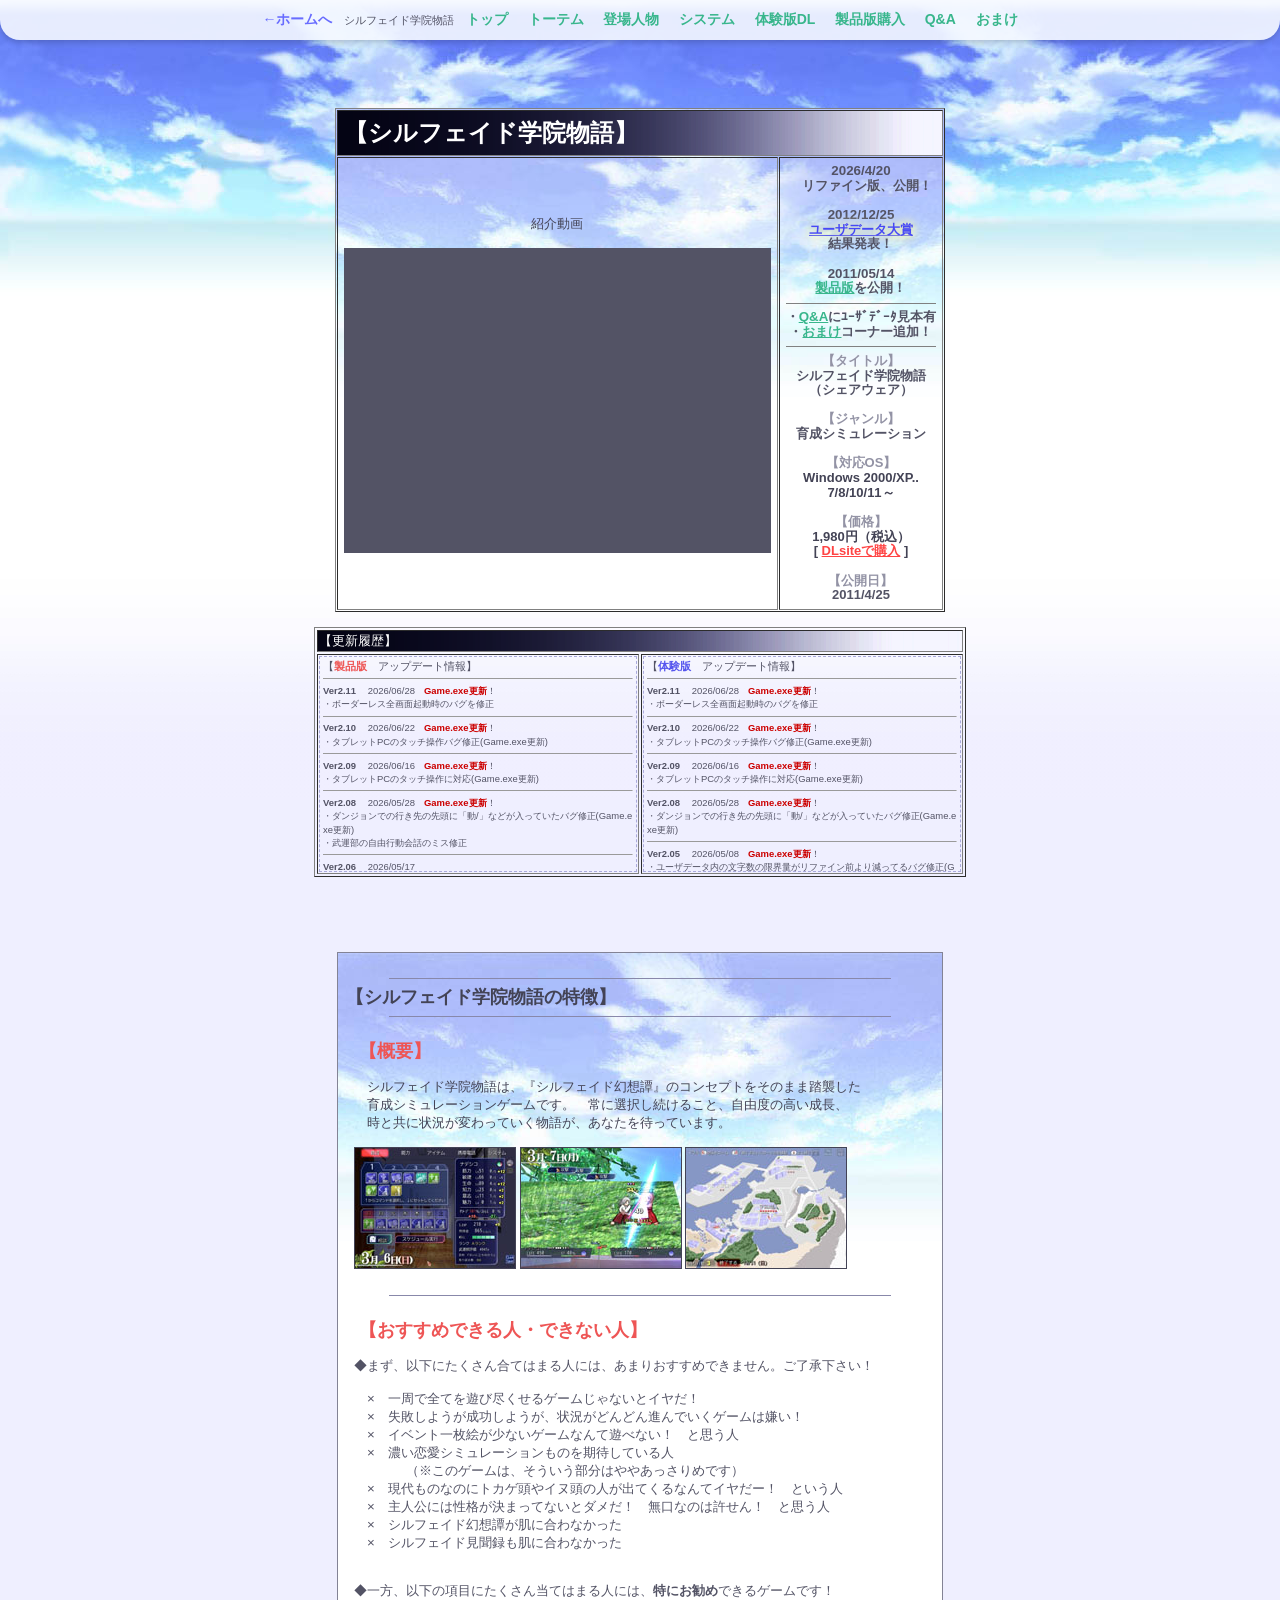
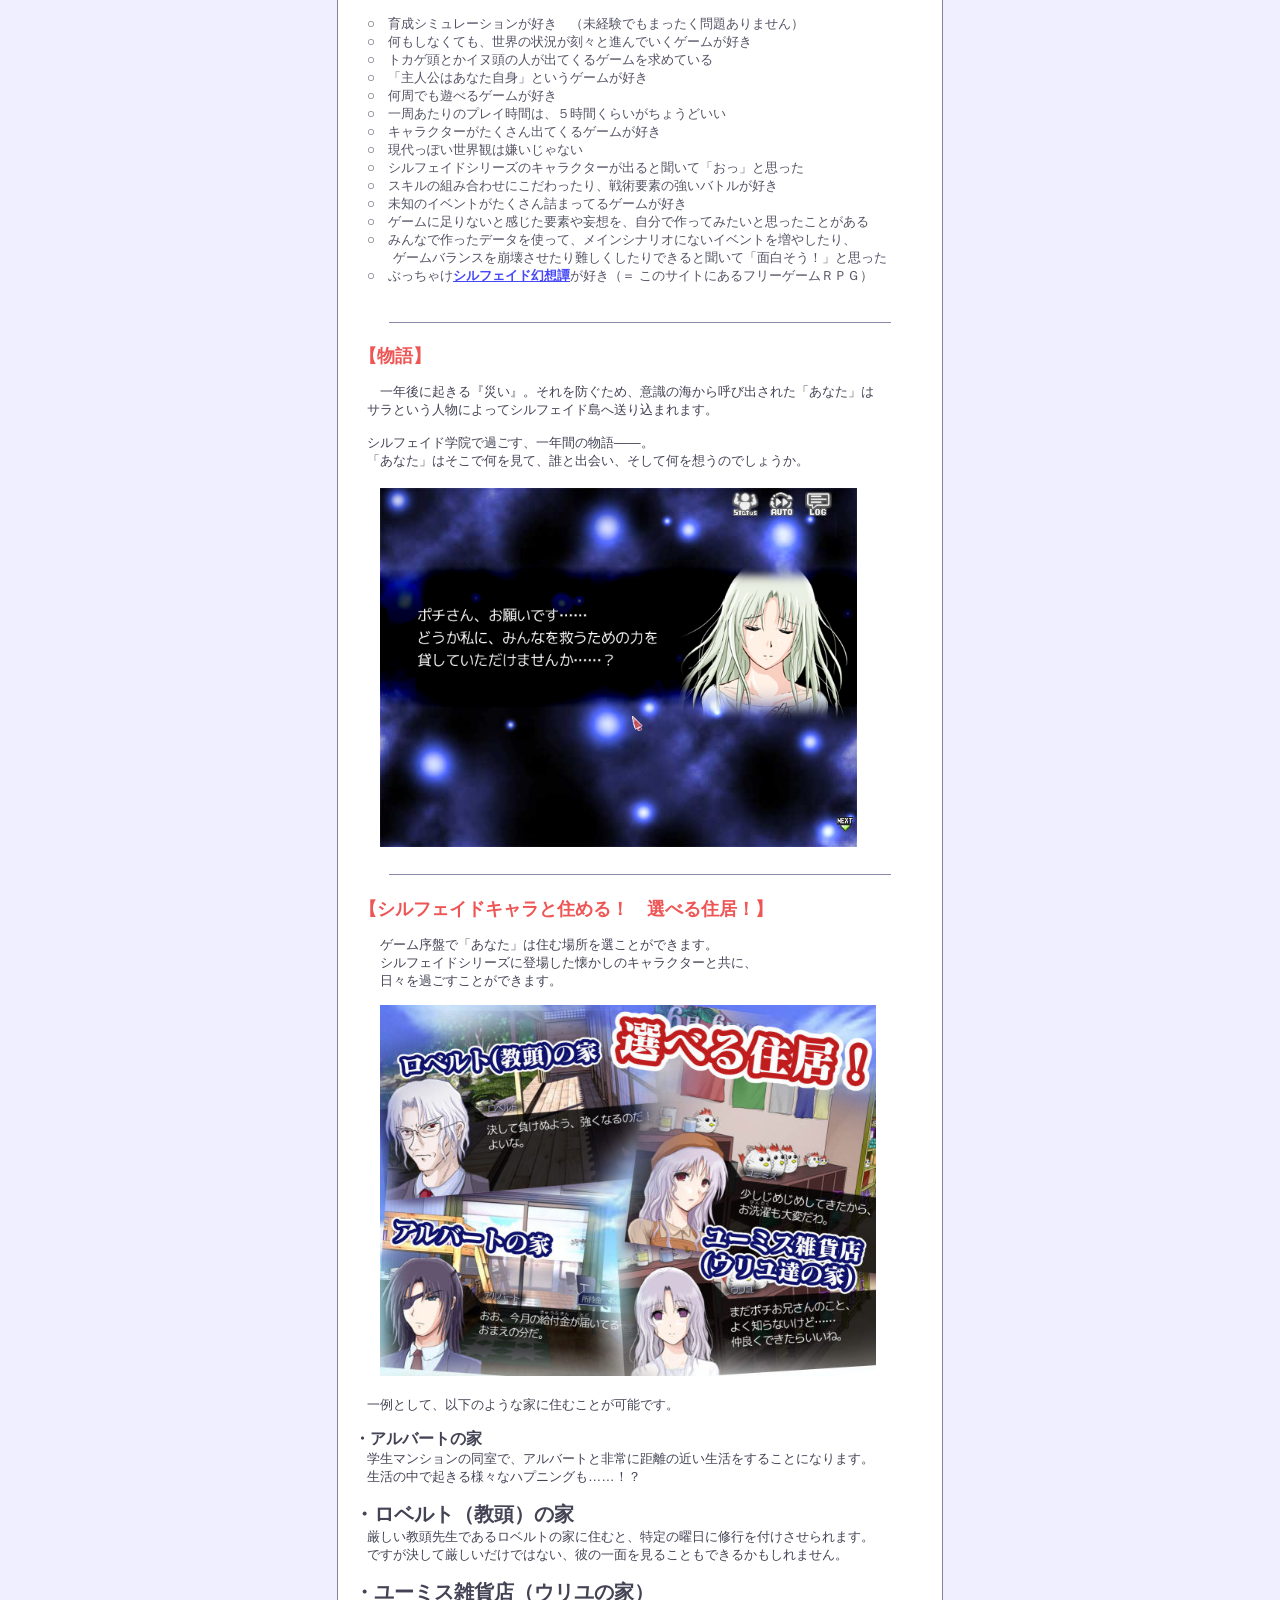
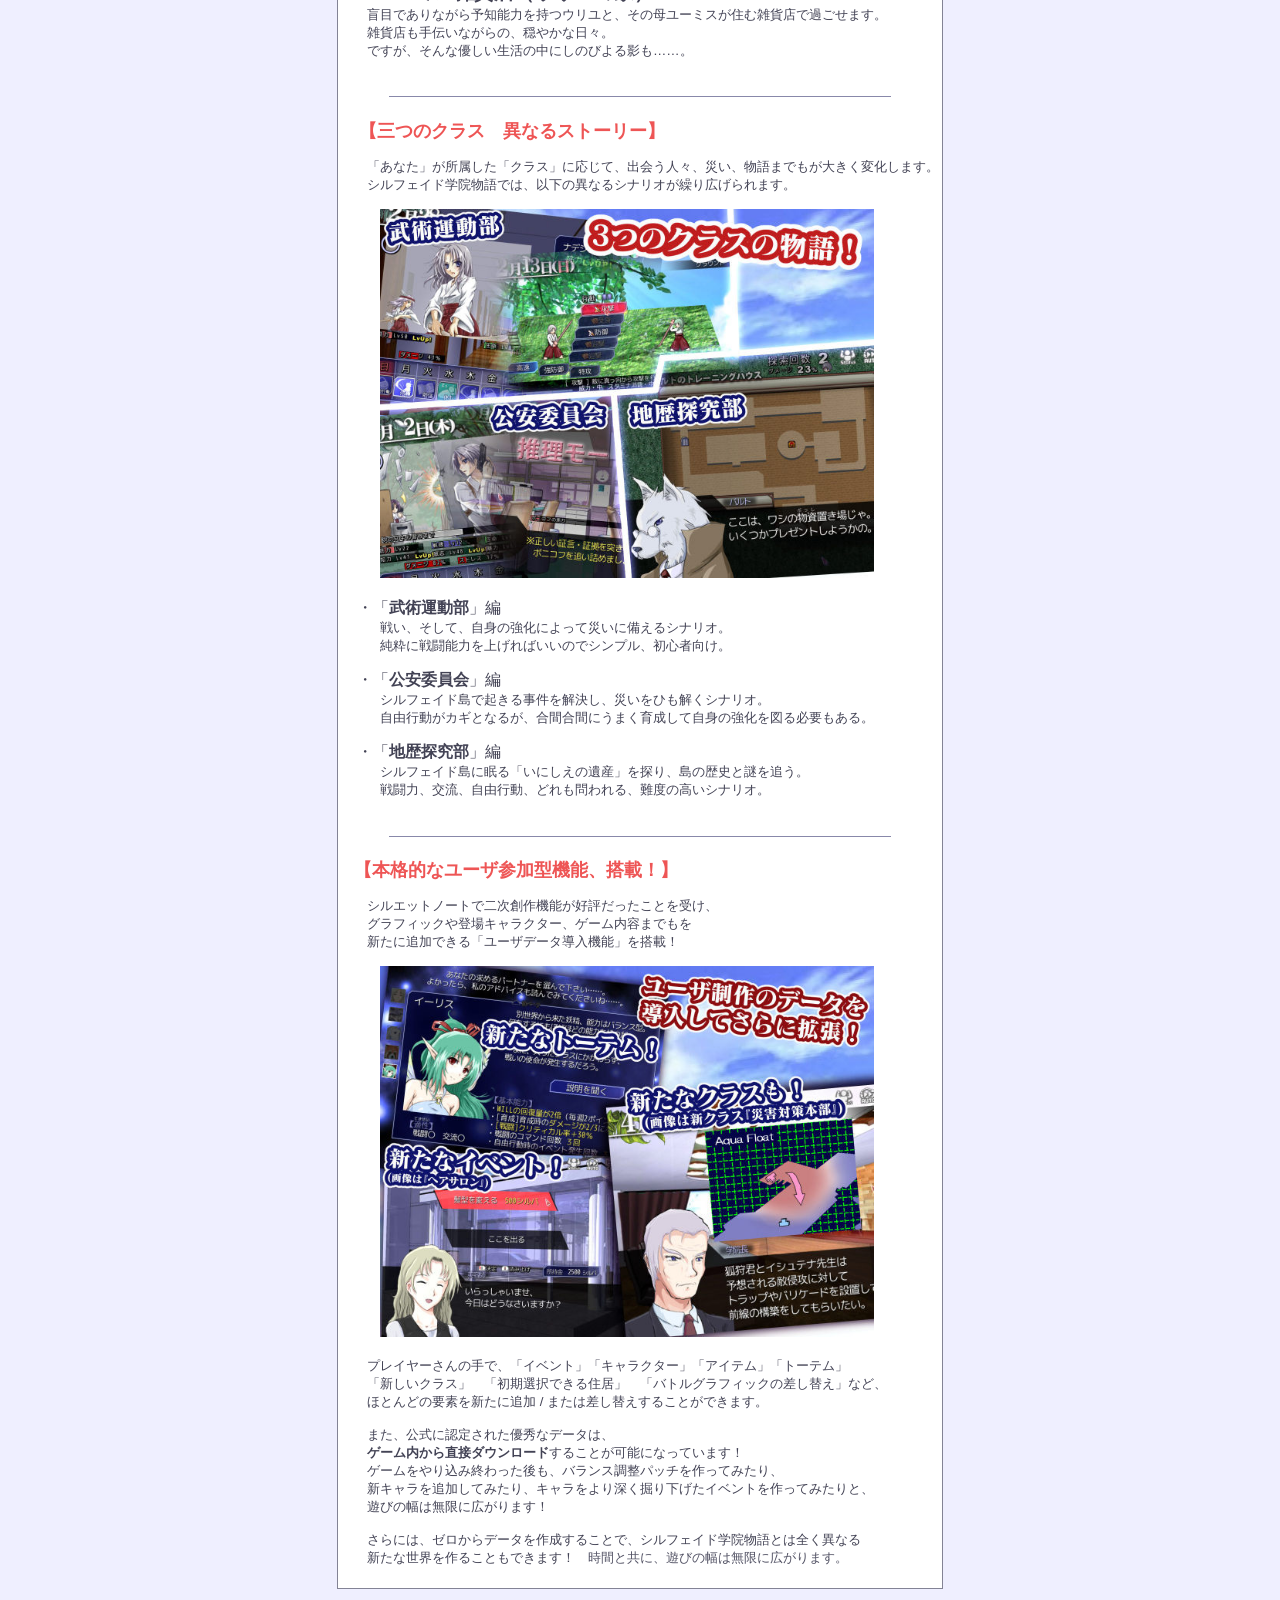
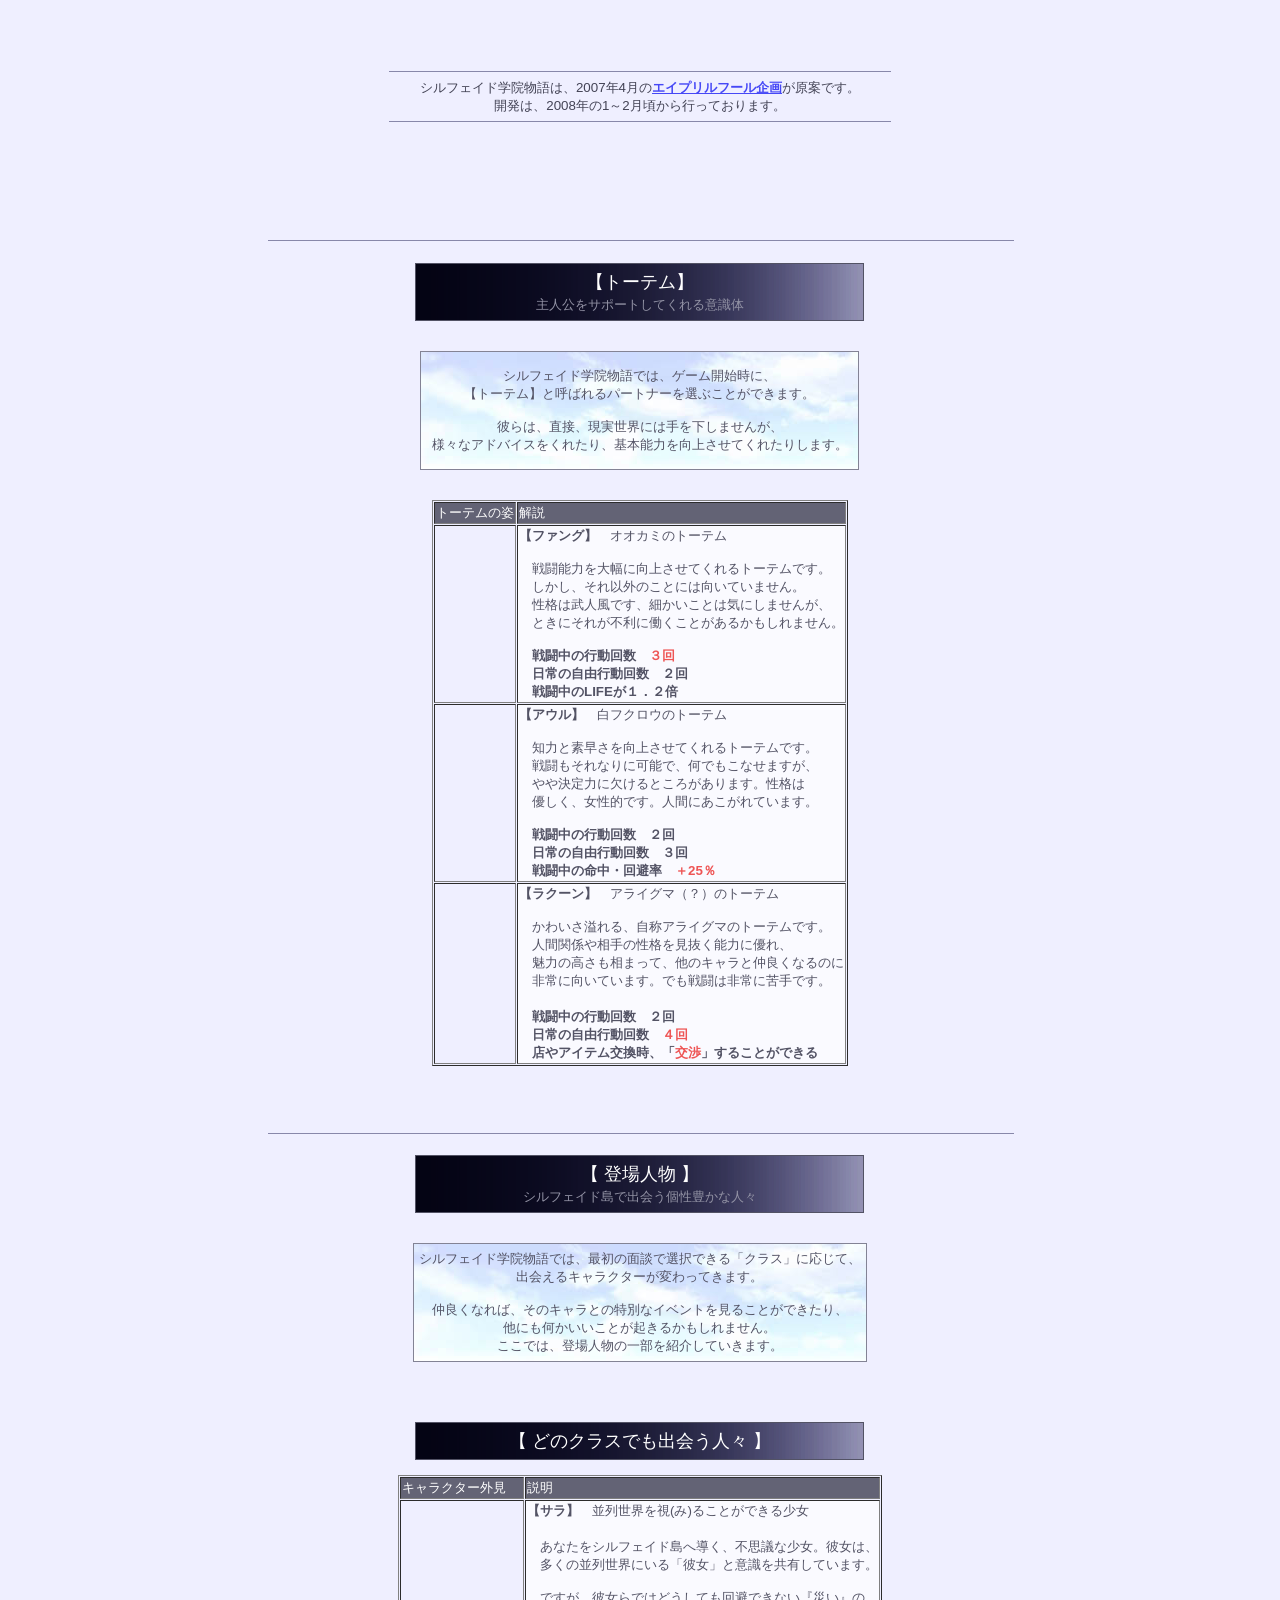
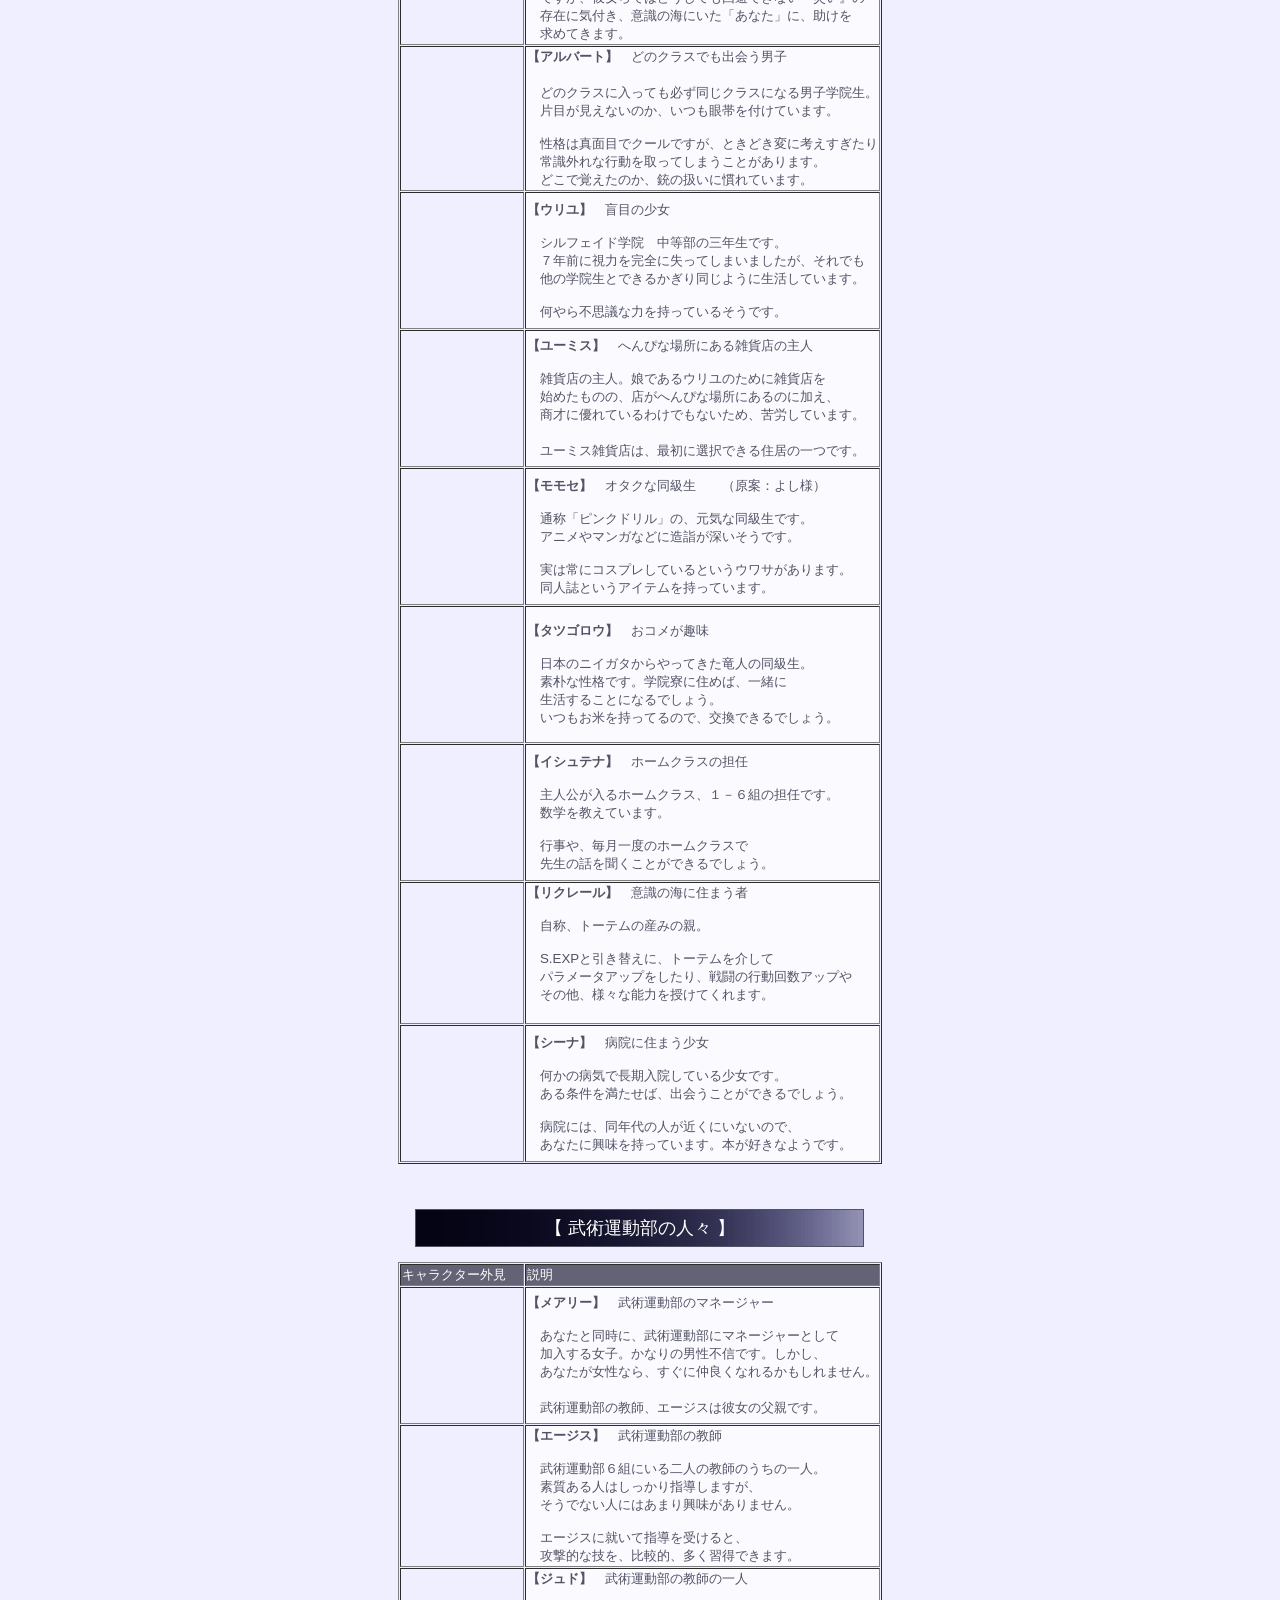
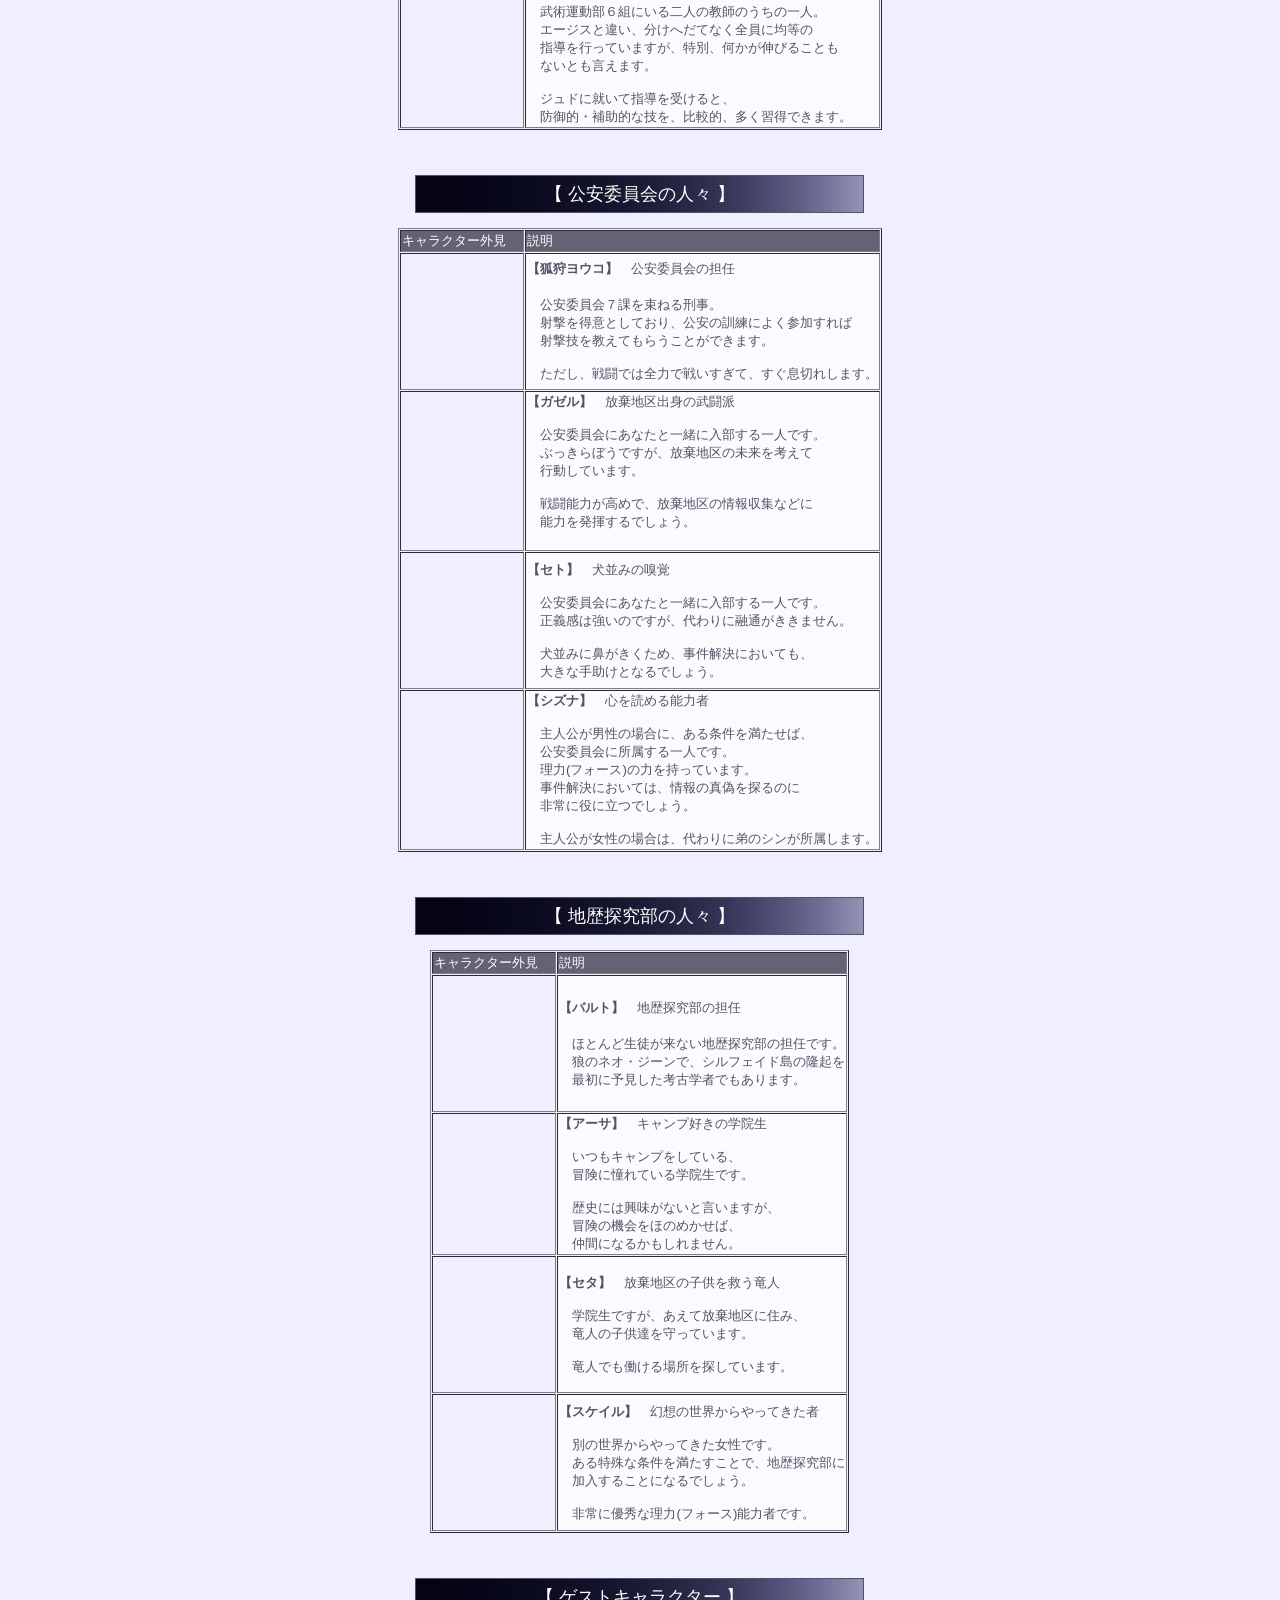
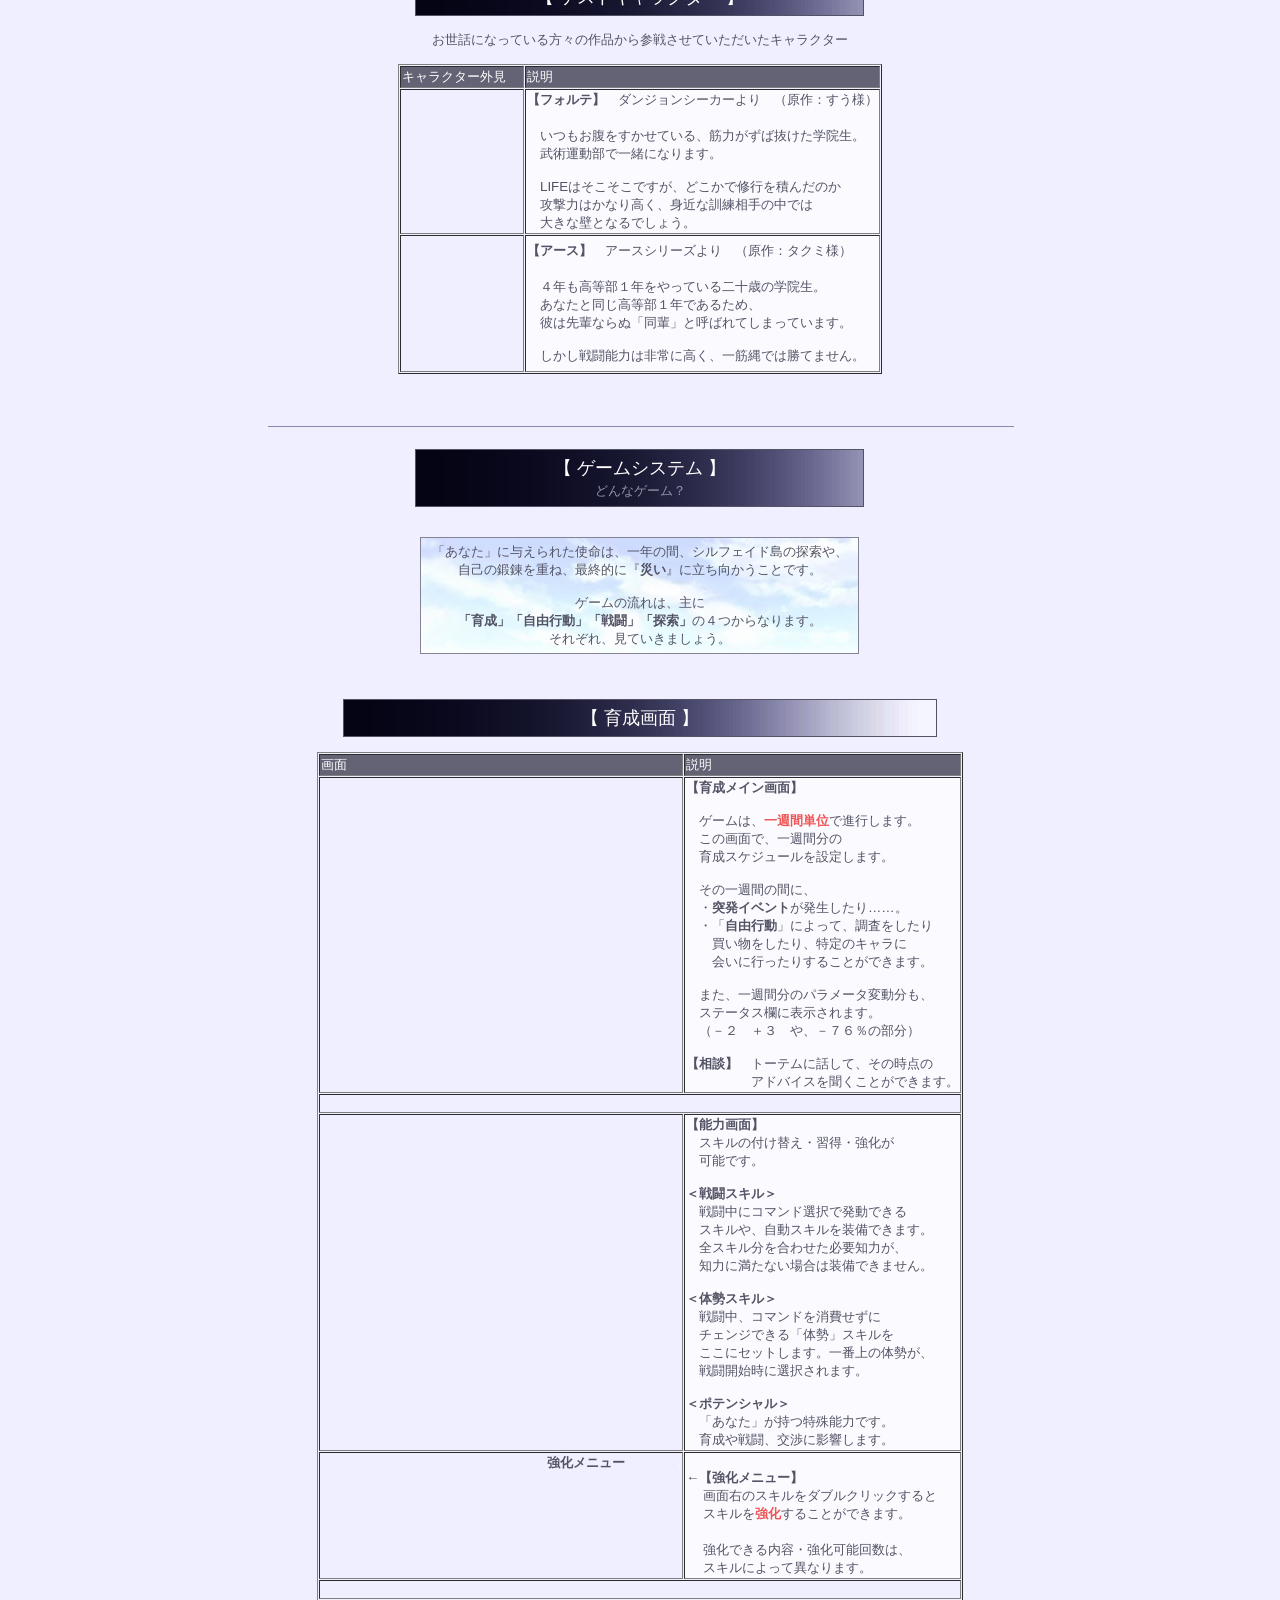
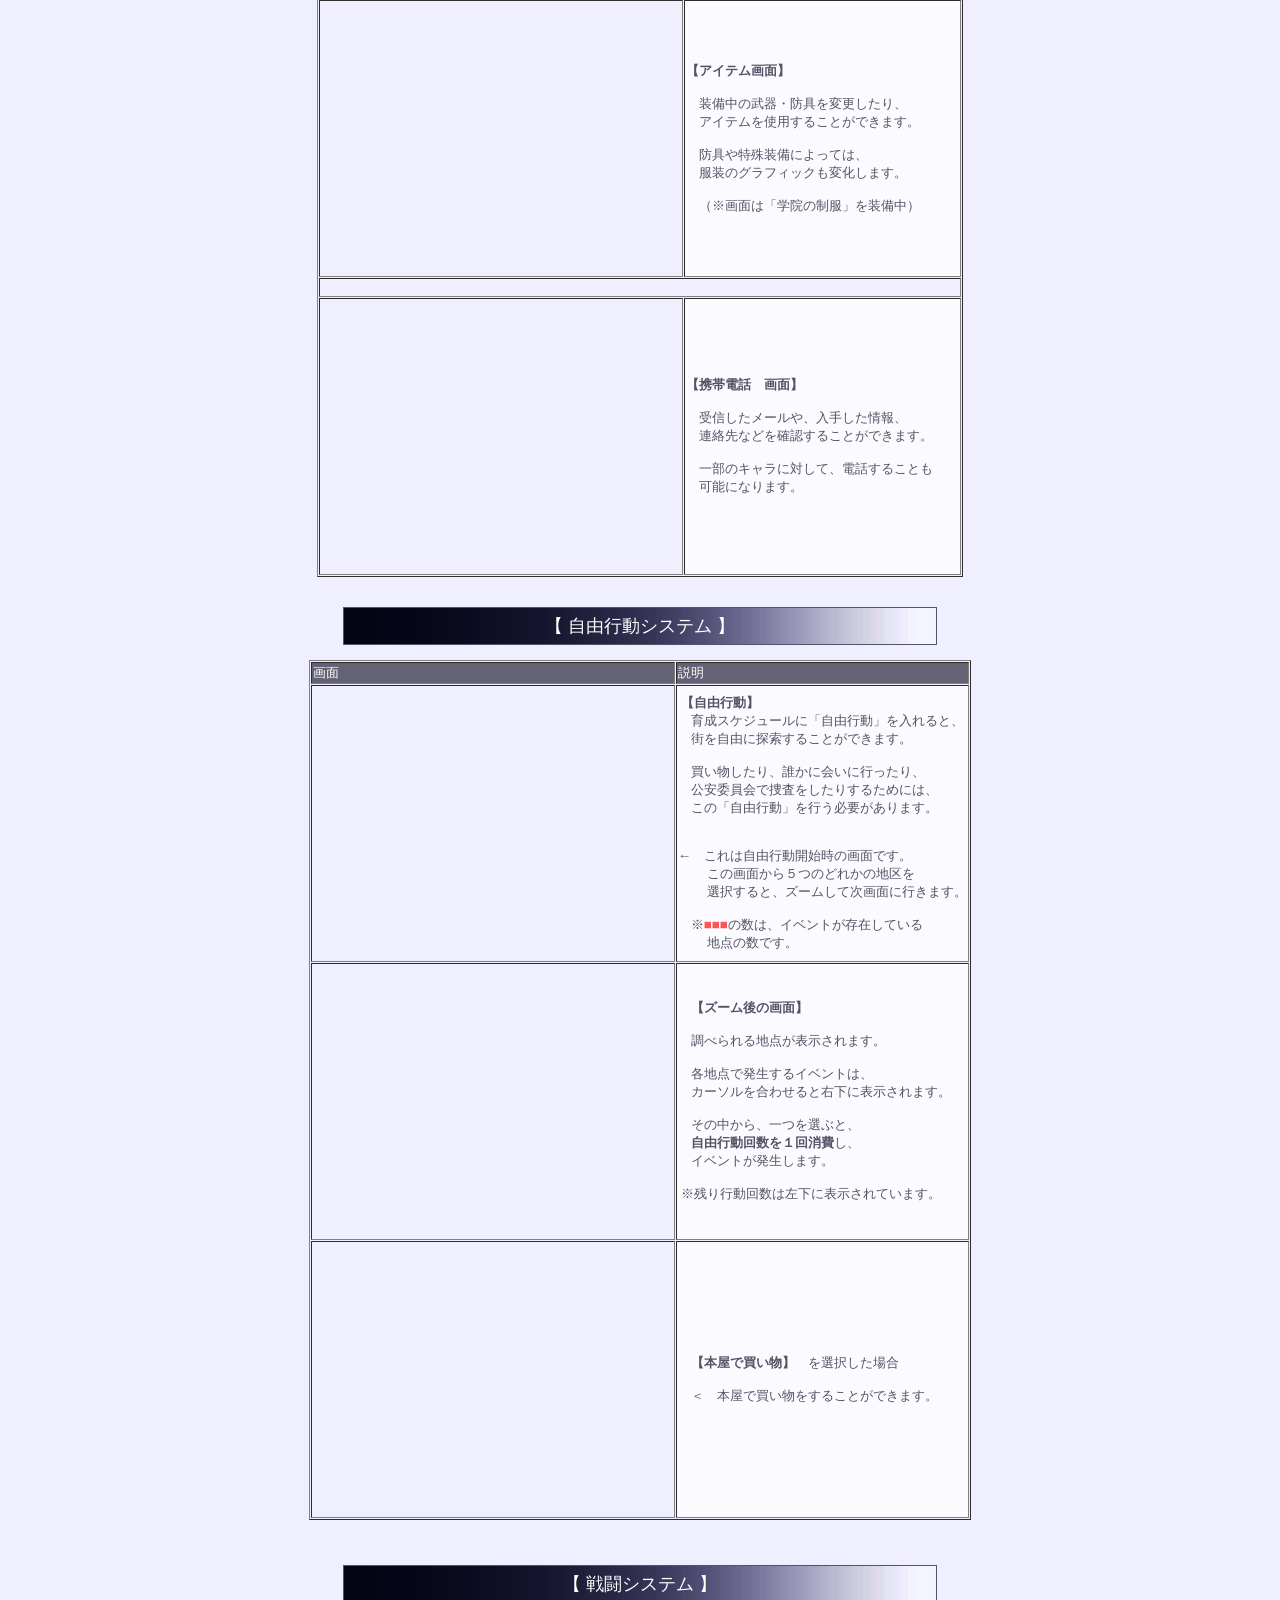
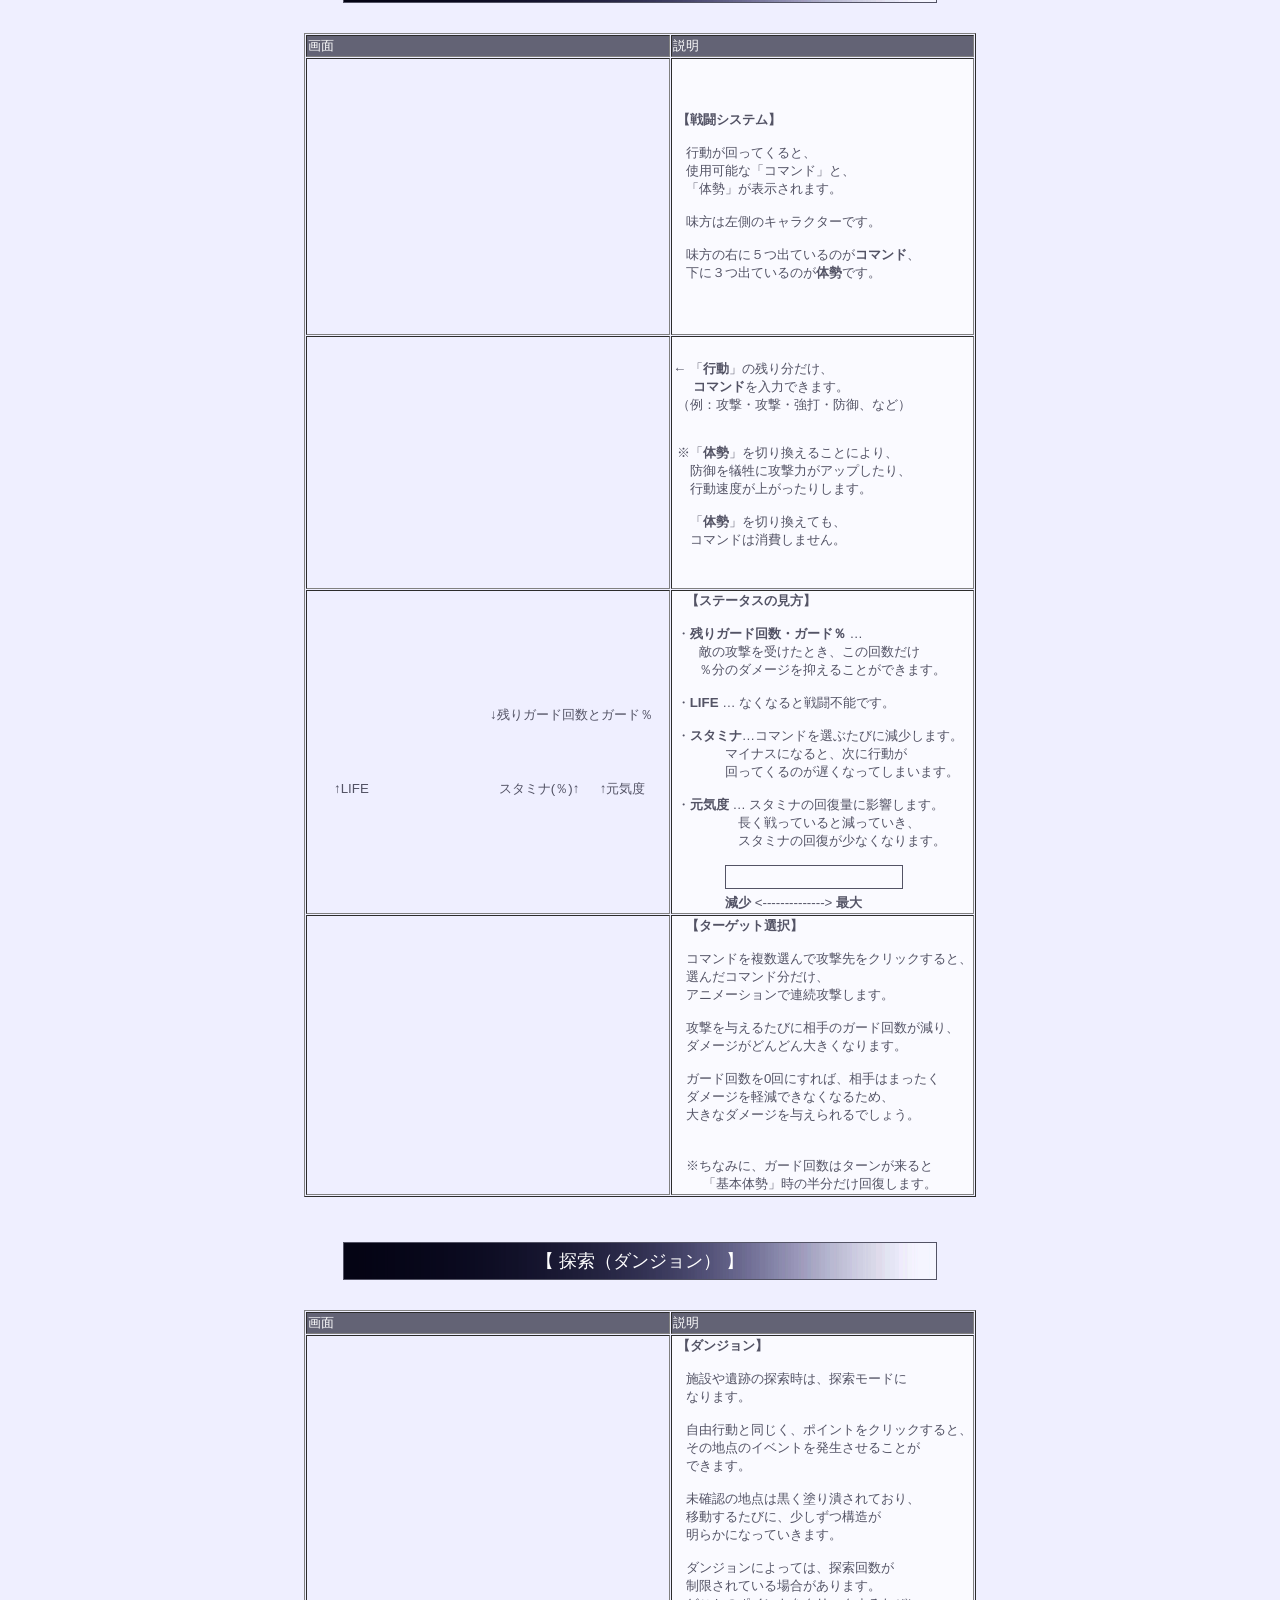
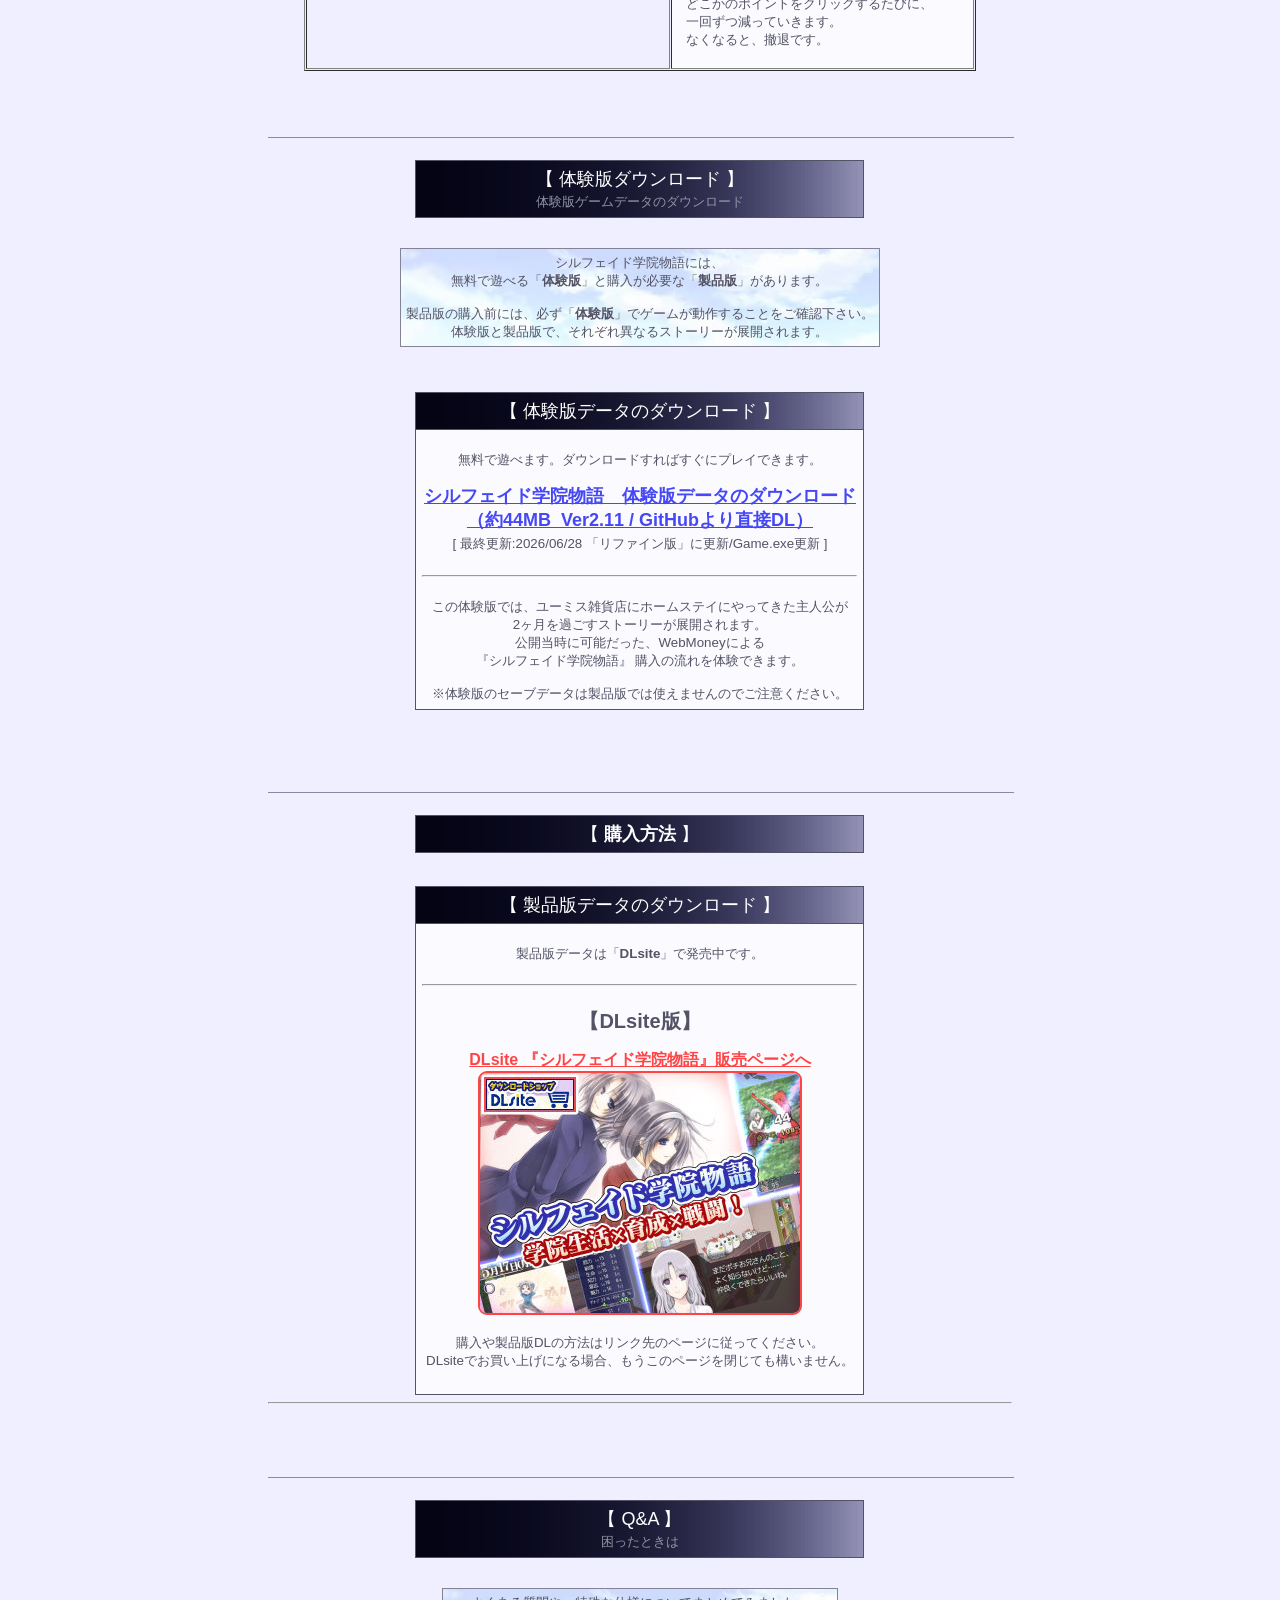
<file: portal.html>
<!doctype html>
<html lang="ja">
<head>
  <meta charset="utf-8" />
  <title>Silver Second  Link Relay</title>
  <meta name="viewport" content="width=device-width, initial-scale=1" />

  <!-- JS無効時はアーカイブへ即転送 -->
  <noscript>
    <meta http-equiv="refresh" content="0; url=https://smokingwolf.github.io/">
  </noscript>

  <script>
    (function () {
      const CHECK_URL = 'https://silversecond.net/contents/game/silfade_gakuin/SILGAKU_SITE_ALIVE_FLAG.txt';
      const ALIVE_TOKEN = 'SILGAKU_ALIVE!';
      const DEST_ALIVE = 'https://silversecond.net/contents/game/silfade_gakuin/';
      const DEST_ARCHIVE = 'https://smokingwolf.github.io/game_silfade_gakuin/';

      // 即時置換用
      function go(url) { window.location.replace(url); }

      // タイムアウト付きfetch（ハング防止）
      function fetchWithTimeout(url, ms) {
        const controller = new AbortController();
        const id = setTimeout(() => controller.abort(), ms);
        return fetch(url, { cache: 'no-store', signal: controller.signal })
          .finally(() => clearTimeout(id));
      }

      // DOM準備後に実行
      function start() {
        const status = document.getElementById('silsec-status');
        if (status) status.textContent = '接続先を自動判定中…';

        fetchWithTimeout(CHECK_URL, 2500)
          .then(res => {
            if (!res.ok) throw new Error('HTTP ' + res.status);
            return res.text();
          })
          .then(txt => {
            if (txt.trim() === ALIVE_TOKEN) {
              go(DEST_ALIVE);
            } else {
              go(DEST_ARCHIVE);
            }
          })
          .catch(() => {
            // ネットワーク/タイムアウト/読み取り失敗時はアーカイブへ
            go(DEST_ARCHIVE);
          });
      }

      if (document.readyState === 'loading') {
        document.addEventListener('DOMContentLoaded', start);
      } else {
        start();
      }
    })();
  </script>
</head>
<body>
  <div id="silsec-status" style="font:14px/1.6 system-ui, sans-serif; padding:16px;">
    接続先チェック中です… 数秒たっても切り替わらない場合は
    <a href="https://silversecond.net/contents/game/silfade_gakuin/">片道勇者プラス 本サイト</a> /
    <a href="https://smokingwolf.github.io/game_silfade_gakuin/">アーカイブサイトへ</a>
    から直接アクセスしてください。
  </div>
</body>
</html>
</file>
<file: sil_game1.css>
BODY{
  background-color : #efefff;
	background-image : url(image/background3.jpg);
	background-repeat: repeat-x;
  font-size : 10pt;
  font-family: "Verdana","Meiryo", "���C���I","���S�V�b�N", "Hiragino Kaku Gothic ProN", sans-serif;
  color : #535365;

  MARGIN: -3px 0px 0px 0px;

  SCROLLBAR-FACE-COLOR:#a3a3b5;
  SCROLLBAR-HIGHLIGHT-COLOR: #fafaff;
  SCROLLBAR-SHADOW-COLOR: #fafaff;

  SCROLLBAR-3DLIGHT-COLOR:#535365;
  SCROLLBAR-ARROW-COLOR: #535365;

  SCROLLBAR-TRACK-COLOR: #838395;

  SCROLLBAR-DARKSHADOW-COLOR: #535365;

}

A:LINK,A:VISITED{color:#ff4444;text-decoration : underline;}
A:HOVER,A:ACTIVE{color : #ddaaaa;text-decoration : underline;}

A.red:LINK,A.red:VISITED{color:#a6385c;text-decoration : underline;}
A.red:HOVER,A.red:ACTIVE{color : #d6688c;text-decoration : underline;}

A.lred:LINK,A.lred:VISITED{color:#df689c;text-decoration : underline;}
A.lred:HOVER,A.lred:ACTIVE{color : #f688ac;text-decoration : underline;}


A.blue:LINK,A.blue:VISITED{color:#4648f6;text-decoration : underline;}
A.blue:HOVER,A.blue:ACTIVE{color : #6668af;text-decoration : underline}

A.siro:LINK,A.siro:VISITED{color:#bfbfdf;text-decoration : underline;}
A.siro:HOVER,A.siro:ACTIVE{color : #efefff;text-decoration : underline;}

A.BB:LINK,A.BB:VISITED{color:#bfdfbf;text-decoration : underline;}
A.BB:HOVER,A.BB:ACTIVE{color : #efffef;text-decoration : underline;}

A.g:LINK,A.g:VISITED{color:#38b68c;}
A.g:HOVER,A.g:ACTIVE{color : #98f6cc;text-decoration : underline;}

A{text-decoration : none;}

/*--ð���--*/
table{font-size: 10pt;}
.mainbg{background-color:#e4e4ff;}
.black{background-color:#000000;}
.gray{background-color:#535365;}
.white{background-color:#fafaff;}
.mwhite{background-color:#fafaff;}
.veryusui{background-color:#f0f0fa;}
.mgray{background-color:#636375;}
.mmgray{background-color:#838395;}
.fullwhite{background-color:#ffffff;}

.back{background-color:#444455;}
.koi_back{background-color:#333344;}

.bluebg{background-color:#5444aa;}

.bgimg_white{
	background-color: #ffffff;
	background-image : url(image/background.jpg);
	background-repeat: repeat-x;
}

.bgimg_black{
	background-color: #333344;
	background-image : url(image/table_title.gif);
	background-repeat: repeat-y;
}

.bgimg_menu{
	background-color: #ffffff;
	background-image : url(image/background_menu.jpg);
	background-repeat: repeat-x;
}


/*---FONT---*/
.fb{color:#000000;}
.fw{color:#ffffff;}
.fblue{color:#5555ee;}
.fred{color:#ee5555;}
.fmw{color:#d2d2dd;}
.fg{color:#434355;}
.fmg{color:#9393a5;}
.flink{color:#737385;}
.fmmg{color:#9393a5;}
.ten{font-size:10pt;}
.elev{font-size:12pt;}
.plus{font-size:14pt;}

/*--���F--*/
.line{color:#c3c3d5;}
.dline{color:#60609b;}

DL.A{
	height:408px;
	padding:3px;
	overflow: auto;
	margin-bottom: 5px;
	border:1px #aaaadd dashed;
}


DL.RECENT{
	width:310px;
	height:208px;
	padding:3px;
	overflow: auto;
	margin-bottom: 5px;
	border:1px #aaaadd dashed;
	word-break: break-all;
    white-space: pre-wrap;
}

.gradLightBlue{
  background-color:#fafaff;
}
</file>
